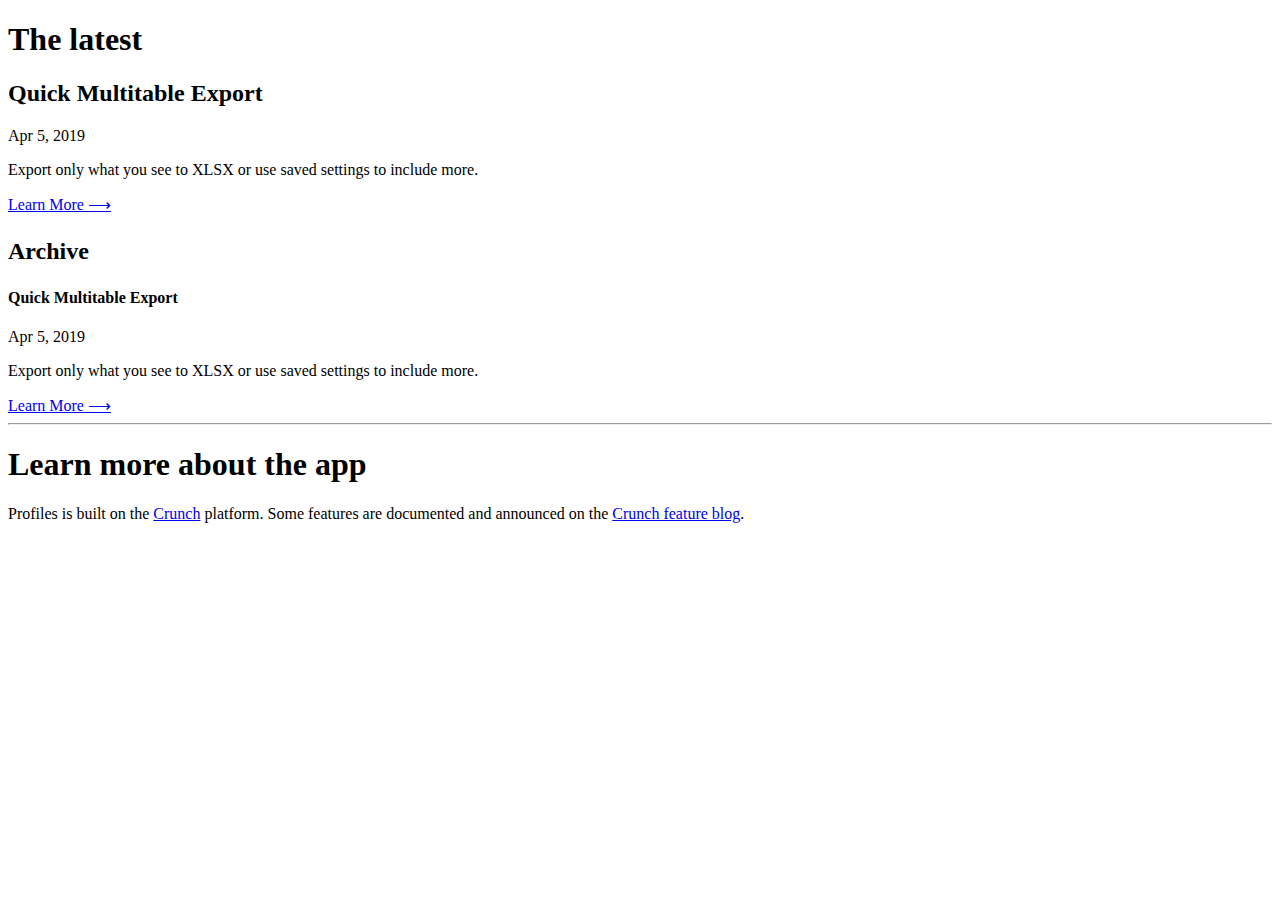
<file: index.html>
<!DOCTYPE html>
<html lang="en">
  <head>
	<meta name="generator" content="Hugo 0.56.0-DEV" />

    <meta charset="utf-8">
    <meta name="viewport" content="width=device-width, initial-scale=1, shrink-to-fit=no">
    <meta name="description" content="Plan &amp; Track">
    <meta name="keywords" content="Crunch, Crunch io, data, datasets, survey, analytics, analysis, technology, insights, research, software">
    <base href="//YGWhatsNew.github.io/">
    <title>Crunch | Feature Announcements</title>

    <link rel="icon" href="img/favicon.ico">

    <link rel="stylesheet" href="https://cdnjs.cloudflare.com/ajax/libs/animate.css/3.5.2/animate.min.css">
    
    <meta property="og:title" content="Modern survey data analysis">
<meta property="og:description" content="What&#39;s new and exciting at Crunch">
<meta property="og:type" content="website" >
<meta property="og:url" content="//YGWhatsNew.github.io/">
<meta property="og:locale" content="en">

    
        
            <meta property="og:image" content="//crunch.io/img/logo-1200x630.png">
        
    


  <meta property="og:updated_time" content="2017-07-18T14:08:35&#43;02:00">


    <meta name="twitter:card" content="summary_large_image"/>
<meta name="twitter:image" content="https://crunch.io/img/logo-1200x630.png"/>

<meta name="twitter:title" content="Feature Announcements"/>
<meta name="twitter:description" content="What&#39;s new and exciting at Crunch"/>

    
    <link rel="stylesheet" href="css/main.css">

  </head>

  <body>




<div id="wrapper">

    <div id="secondary-pages-wrapper">
        <div class="container-fluid">

            <div class="blog-content">
                <div class="jumbotron">
                    <div class="container">
                        <div class="row">
                            <div class="col-md-4">
                                <h1>The <span>latest</span></h1>
                            </div>
                            
                            <div class="col-md-8" onclick="location.href='\/\/YGWhatsNew.github.io\/export-this-table\/'" style="cursor: pointer;">
                                <h2>Quick Multitable Export</h2>
                                <span>Apr 5, 2019</span>
                                <p class="lead">Export only what you see to XLSX or use saved settings to include more.</p>
                                <a href="//YGWhatsNew.github.io/export-this-table/">Learn More &#10230;</a>
                            </div>
                            
                        </div> 

                    </div> 
                </div> 
            </div> 

            <div class="secondary-content">
              <div class="container">

                  <div class="row spacer-top spacer-bottom justify-content-md-center">
                      <div class="col-md-8">
                          <h2 class="text-center"><span><p>Archive</p>
</span></h2>
                      </div>
                  </div>

                  <div class="row spacer-bottom">
                      
                          <div class="col-md-6 col-lg-4">
                              <div class="post-card" onclick="location.href='\/\/YGWhatsNew.github.io\/export-this-table\/'">
                                  <div class="posts">
                                      <h4 class="post-title">Quick Multitable Export</h4>
                                      <span>Apr 5, 2019</span>
                                      <p>Export only what you see to XLSX or use saved settings to include more.</p>
                                      <a href="//YGWhatsNew.github.io/export-this-table/">Learn More &#10230;</a>
                                  </div>
                              </div>
                          </div>
                      

                      <nav class="pagination pager align-center">
    <hr>
    <ul>
        
        
        
    </ul>
</nav>

                  </div>

              </div> 
            </div> 

            <div class="footer-content">
                <div class="jumbotron">
                    <div class="container">
                        <div class="row">
                            <div class="col-md-6">
                                <h1>Learn more about <span>the app</span></h1>
                                <p>Profiles is built on the <a href="https://crunch.io">Crunch</a> platform. Some features are documented and announced on the <a href="https://crunch.io/dev/features/">Crunch feature blog</a>.
                            </div>
                        </div> 
                    </div> 
                </div> 
            </div>
</file>
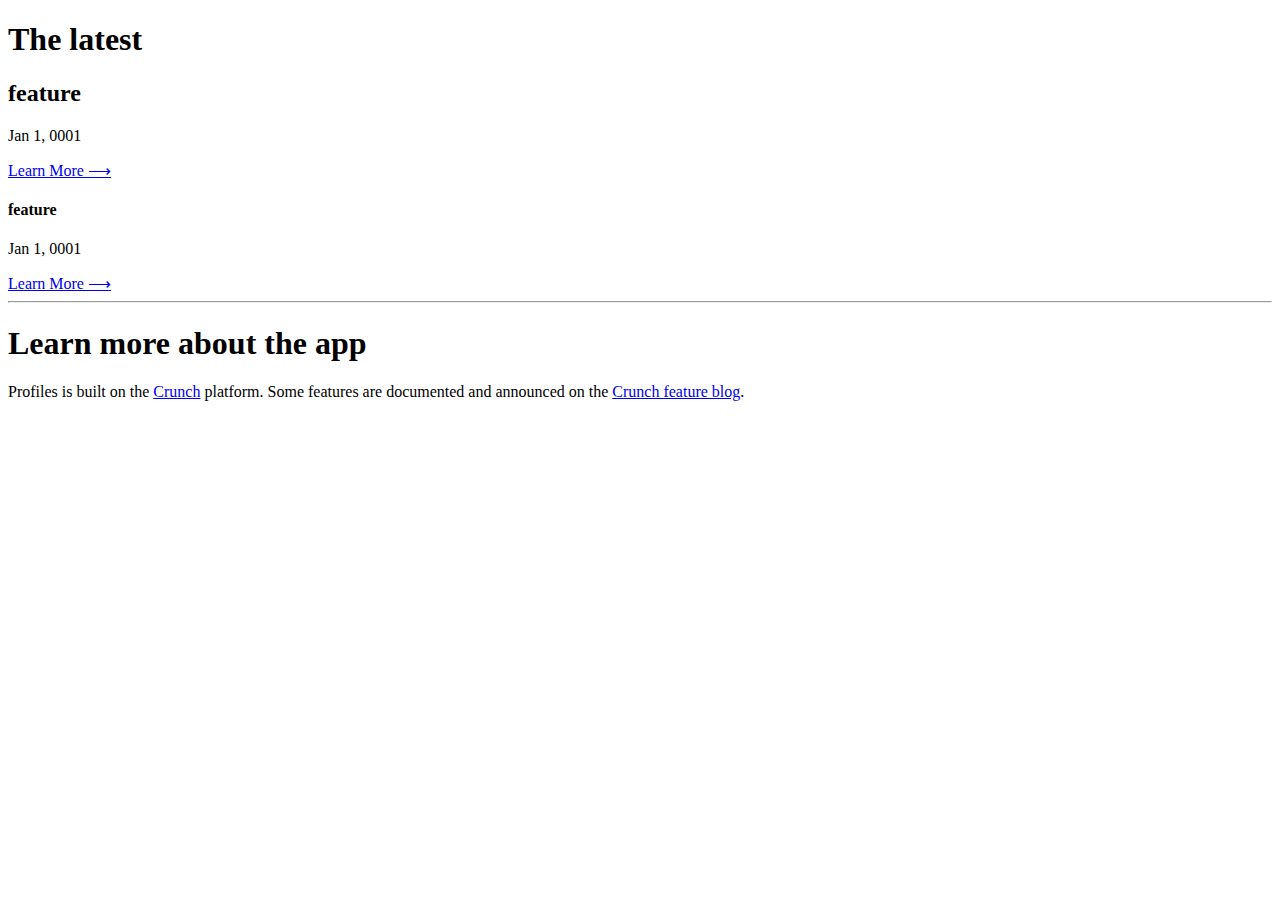
<file: categories/index.html>
<!DOCTYPE html>
<html lang="en">
  <head>

    <meta charset="utf-8">
    <meta name="viewport" content="width=device-width, initial-scale=1, shrink-to-fit=no">
    <meta name="description" content="Plan &amp; Track">
    <meta name="keywords" content="Crunch, Crunch io, data, datasets, survey, analytics, analysis, technology, insights, research, software">
    <base href="//YGWhatsNew.github.io/">
    <title>Crunch | Categories</title>

    <link rel="icon" href="img/favicon.ico">

    <link rel="stylesheet" href="https://cdnjs.cloudflare.com/ajax/libs/animate.css/3.5.2/animate.min.css">
    
    <meta property="og:title" content="Categories &middot; Modern survey data analysis">
<meta property="og:description" content="Plan &amp; Track">
<meta property="og:type" content="website" >
<meta property="og:url" content="//YGWhatsNew.github.io/categories/">
<meta property="og:locale" content="en">

    
        
            <meta property="og:image" content="//crunch.io/img/logo-1200x630.png">
        
    


  <meta property="og:updated_time" content="2019-04-05T23:20:47-04:00">


    <meta name="twitter:card" content="summary_large_image"/>
<meta name="twitter:image" content="//crunch.io/img/logo-1200x630.png"/>

<meta name="twitter:title" content="Categories"/>
<meta name="twitter:description" content="Plan &amp; Track"/>

    
    <link rel="stylesheet" href="css/main.css">

  </head>

  <body>




<div id="wrapper">

    <div id="secondary-pages-wrapper">
        <div class="container-fluid">

            <div class="blog-content">
                <div class="jumbotron">
                    <div class="container">
                        <div class="row">
                            <div class="col-md-4">
                                <h1>The <span>latest</span></h1>
                            </div>
                            
                            <div class="col-md-8" onclick="location.href='\/\/YGWhatsNew.github.io\/categories\/feature\/'" style="cursor: pointer;">
                                <h2>feature</h2>
                                <span>Jan 1, 0001</span>
                                <p class="lead"></p>
                                <a href="//YGWhatsNew.github.io/categories/feature/">Learn More &#10230;</a>
                            </div>
                            
                        </div> 

                    </div> 
                </div> 
            </div> 

            <div class="secondary-content">
              <div class="container">

                  <div class="row spacer-top spacer-bottom justify-content-md-center">
                      <div class="col-md-8">
                          <h2 class="text-center"><span></span></h2>
                      </div>
                  </div>

                  <div class="row spacer-bottom">
                      
                          <div class="col-md-6 col-lg-4">
                              <div class="post-card" onclick="location.href='\/\/YGWhatsNew.github.io\/categories\/feature\/'">
                                  <div class="posts">
                                      <h4 class="post-title">feature</h4>
                                      <span>Jan 1, 0001</span>
                                      <p></p>
                                      <a href="//YGWhatsNew.github.io/categories/feature/">Learn More &#10230;</a>
                                  </div>
                              </div>
                          </div>
                      

                      <nav class="pagination pager align-center">
    <hr>
    <ul>
        
        
        
    </ul>
</nav>

                  </div>

              </div> 
            </div> 

            <div class="footer-content">
                <div class="jumbotron">
                    <div class="container">
                        <div class="row">
                            <div class="col-md-6">
                                <h1>Learn more about <span>the app</span></h1>
                                <p>Profiles is built on the <a href="https://crunch.io">Crunch</a> platform. Some features are documented and announced on the <a href="https://crunch.io/dev/features/">Crunch feature blog</a>.
                            </div>
                        </div> 
                    </div> 
                </div> 
            </div>
</file>
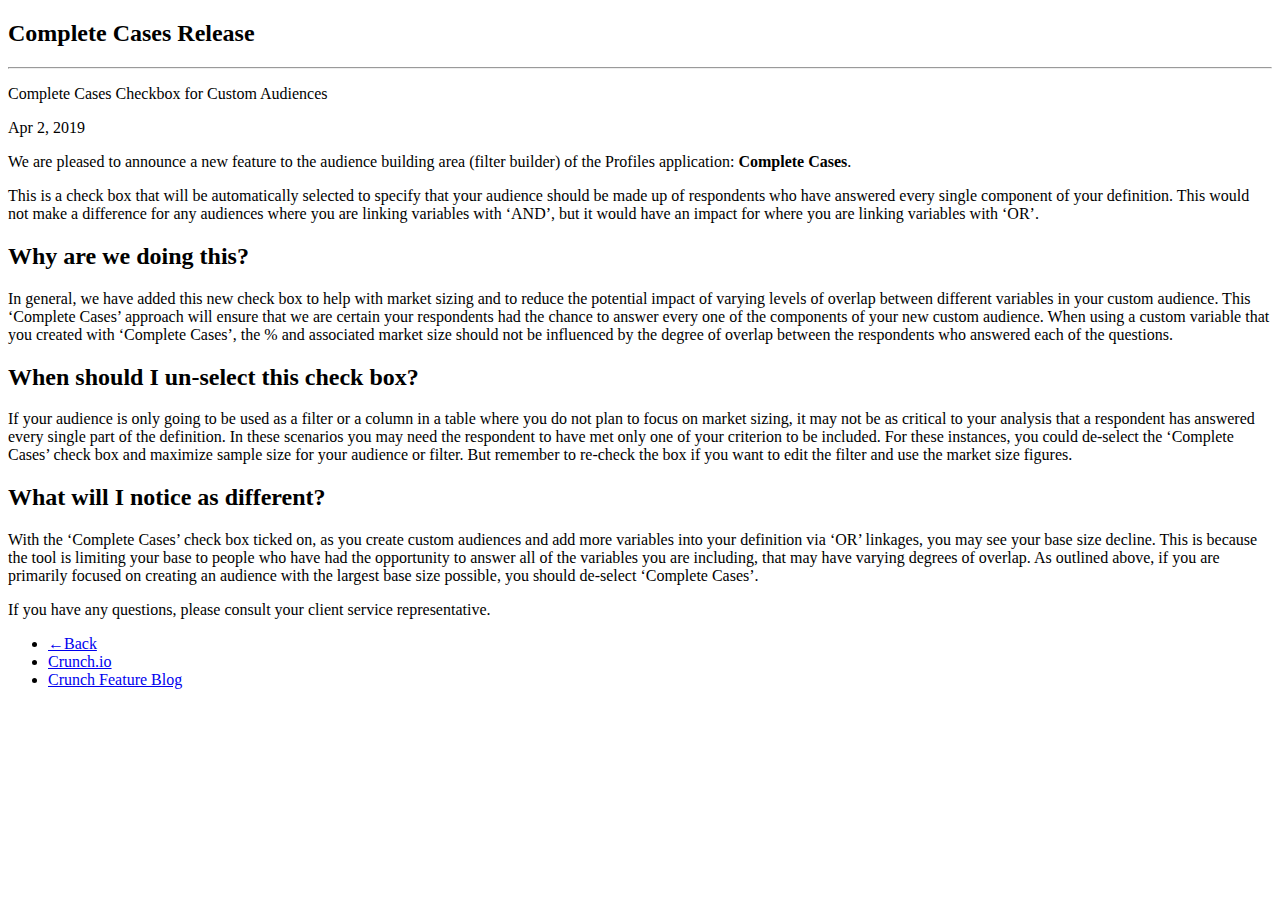
<file: complete-cases/index.html>
<!DOCTYPE html>
<html lang="en">
  <head>

    <meta charset="utf-8">
    <meta name="viewport" content="width=device-width, initial-scale=1, shrink-to-fit=no">
    <meta name="description" content="Plan &amp; Track">
    <meta name="keywords" content="Crunch, Crunch io, data, datasets, survey, analytics, analysis, technology, insights, research, software">
    <base href="//YGWhatsNew.github.io/">
    <title>Crunch | Complete Cases Release</title>

    <link rel="icon" href="img/favicon.ico">

    <link rel="stylesheet" href="https://cdnjs.cloudflare.com/ajax/libs/animate.css/3.5.2/animate.min.css">
    
    <meta property="og:title" content="Complete Cases Release &middot; Modern survey data analysis">
<meta property="og:description" content="Complete Cases Checkbox for Custom Audiences">
<meta property="og:type" content="website" >
<meta property="og:url" content="//YGWhatsNew.github.io/complete-cases/">
<meta property="og:locale" content="en">


    
        <meta property="og:image" content="https://crunch.io/img/logo-1200x630.png">
    



  <meta property="og:updated_time" content="2019-04-02T23:20:47-04:00">


    <meta name="twitter:card" content="summary_large_image"/>
<meta name="twitter:image" content="https://crunch.io/img/logo-1200x630.png"/>

<meta name="twitter:title" content="Complete Cases Release"/>
<meta name="twitter:description" content="Complete Cases Checkbox for Custom Audiences"/>

    
    <link rel="stylesheet" href="css/main.css">

  </head>

  <body>




<div id="wrapper">

    <div id="secondary-pages-wrapper">
        <div class="container-fluid">

            <div class="blog-content">
                    <div class="container spacer-top">
                        <div class="row">
                            <div class="col-md-10 offset-md-1">
                                <h2>Complete Cases Release</h2>
                                <hr>
                                <p>Complete Cases Checkbox for Custom Audiences</p>
                                <span>Apr 2, 2019 </span>
                            </div>
                        </div> 
                </div> 
            </div> 

            <div class="secondary-content">
              <div class="container blog-content-mg">

                  <div class="row spacer-bottom">
                      <div class="col-md-10 offset-md-1">
                          

<p>We are pleased to announce a new feature to the audience building area (filter builder) of the Profiles application: <strong>Complete Cases</strong>.</p>

<p>This is a check box that will be automatically selected to specify that your audience should be made up of respondents who have answered every single component of your definition. This would not make a difference for any audiences where you are linking variables with ‘AND’, but it would have an impact for where you are linking variables with ‘OR’.</p>

<h2 id="why-are-we-doing-this">Why are we doing this?</h2>

<p>In general, we have added this new check box to help with market sizing and to reduce the potential impact of varying levels of overlap between different variables in your custom audience. This ‘Complete Cases’ approach will ensure that we are certain your respondents had the chance to answer every one of the components of your new custom audience. When using a custom variable that you created with ‘Complete Cases’, the % and associated market size should not be influenced by the degree of overlap between the respondents who answered each of the questions.</p>

<h2 id="when-should-i-un-select-this-check-box">When should I un-select this check box?</h2>

<p>If your audience is only going to be used as a filter or a column in a table where you do not plan to focus on market sizing, it may not be as critical to your analysis that a respondent has answered every single part of the definition. In these scenarios you may need the respondent to have met only one of your criterion to be included. For these instances, you could de-select the ‘Complete Cases’ check box and maximize sample size for your audience or filter. But remember to re-check the box if you want to edit the filter and use the market size figures.</p>

<h2 id="what-will-i-notice-as-different">What will I notice as different?</h2>

<p>With the ‘Complete Cases’ check box ticked on, as you create custom audiences and add more variables into your definition via ‘OR’ linkages, you may see your base size decline. This is because the tool is limiting your base to people who have had the opportunity to answer all of the variables you are including, that may have varying degrees of overlap. As outlined above, if you are primarily focused on creating an audience with the largest base size possible, you should de-select ‘Complete Cases’.</p>

<p>If you have any questions, please consult your client service representative.</p>

                      </div>
                  </div>

              </div> 
            </div> 

            <footer class="footer d-flex justify-content-center bg-orchid">
                <ul class="list-inline">
                    <li class="list-inline-item"><a class="nav-link active" href="..">←Back</a></li>
                    <li class="list-inline-item"><a class="nav-link" href="https:://crunch.io">Crunch.io</a></li>
                    <li class="list-inline-item"><a class="nav-link" href="https:://crunch.io/dev/features/">Crunch Feature Blog</a></li>
                    
                </ul>
            </footer>

        </div> 

    </div> 

</div> 



<div class="modal fade" id="Modal" tabindex="-1" role="dialog" aria-labelledby="ModalLabel" aria-hidden="true">
  <div class="modal-dialog" role="document">
    <div class="modal-content">
      <div class="modal-body">
      </div>
    </div>
  </div>
</div>

<script src="https://code.jquery.com/jquery-3.3.1.min.js" integrity="sha256-FgpCb/KJQlLNfOu91ta32o/NMZxltwRo8QtmkMRdAu8=" crossorigin="anonymous"></script>
<script src="https://cdnjs.cloudflare.com/ajax/libs/popper.js/1.12.9/umd/popper.min.js" integrity="sha384-ApNbgh9B+Y1QKtv3Rn7W3mgPxhU9K/ScQsAP7hUibX39j7fakFPskvXusvfa0b4Q" crossorigin="anonymous"></script>
<script src="https://maxcdn.bootstrapcdn.com/bootstrap/4.0.0/js/bootstrap.min.js" integrity="sha384-JZR6Spejh4U02d8jOt6vLEHfe/JQGiRRSQQxSfFWpi1MquVdAyjUar5+76PVCmYl" crossorigin="anonymous"></script>
<script src="https://cdnjs.cloudflare.com/ajax/libs/wow/1.1.2/wow.min.js"></script>
<script src="https://js.hsforms.net/forms/shell.js"></script>
<script src="js/script.js"></script>


<script>
    hbspt.forms.create({
        portalId: "3869056",
        formId: "41a8089c-034d-436d-a61d-9caa1b992ee1",
        target: '#Modal .modal-body'
    });
</script>


<script type="text/javascript" id="hs-script-loader" async defer src="https://js.hs-scripts.com/3869056.js"></script>


</body>
</html>
</file>
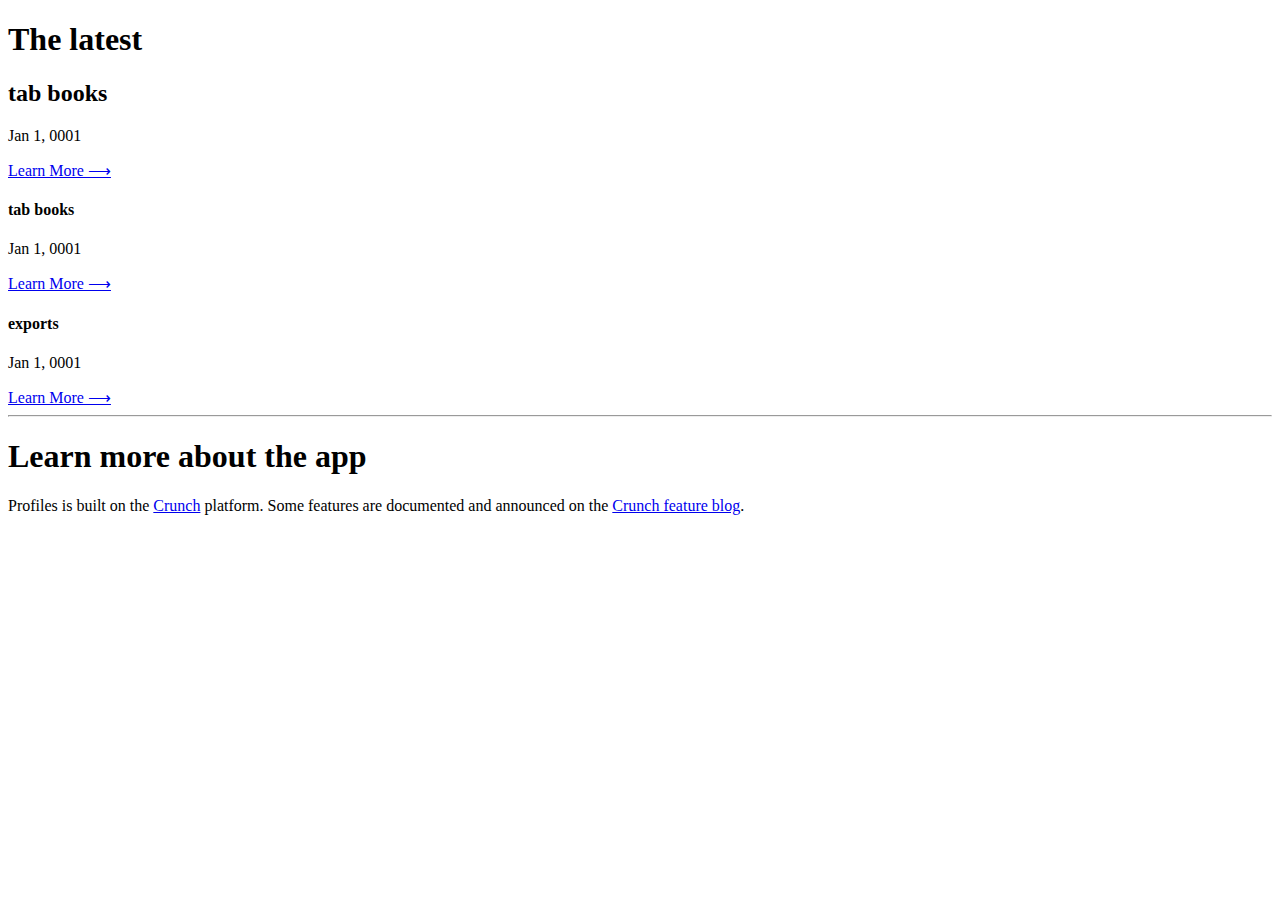
<file: tags/index.html>
<!DOCTYPE html>
<html lang="en">
  <head>

    <meta charset="utf-8">
    <meta name="viewport" content="width=device-width, initial-scale=1, shrink-to-fit=no">
    <meta name="description" content="Plan &amp; Track">
    <meta name="keywords" content="Crunch, Crunch io, data, datasets, survey, analytics, analysis, technology, insights, research, software">
    <base href="//YGWhatsNew.github.io/">
    <title>Crunch | Tags</title>

    <link rel="icon" href="img/favicon.ico">

    <link rel="stylesheet" href="https://cdnjs.cloudflare.com/ajax/libs/animate.css/3.5.2/animate.min.css">
    
    <meta property="og:title" content="Tags &middot; Modern survey data analysis">
<meta property="og:description" content="Plan &amp; Track">
<meta property="og:type" content="website" >
<meta property="og:url" content="//YGWhatsNew.github.io/tags/">
<meta property="og:locale" content="en">

    
        
            <meta property="og:image" content="//crunch.io/img/logo-1200x630.png">
        
    


  <meta property="og:updated_time" content="2019-04-05T23:20:47-04:00">


    <meta name="twitter:card" content="summary_large_image"/>
<meta name="twitter:image" content="//crunch.io/img/logo-1200x630.png"/>

<meta name="twitter:title" content="Tags"/>
<meta name="twitter:description" content="Plan &amp; Track"/>

    
    <link rel="stylesheet" href="css/main.css">

  </head>

  <body>




<div id="wrapper">

    <div id="secondary-pages-wrapper">
        <div class="container-fluid">

            <div class="blog-content">
                <div class="jumbotron">
                    <div class="container">
                        <div class="row">
                            <div class="col-md-4">
                                <h1>The <span>latest</span></h1>
                            </div>
                            
                            <div class="col-md-8" onclick="location.href='\/\/YGWhatsNew.github.io\/tags\/tab-books\/'" style="cursor: pointer;">
                                <h2>tab books</h2>
                                <span>Jan 1, 0001</span>
                                <p class="lead"></p>
                                <a href="//YGWhatsNew.github.io/tags/tab-books/">Learn More &#10230;</a>
                            </div>
                            
                        </div> 

                    </div> 
                </div> 
            </div> 

            <div class="secondary-content">
              <div class="container">

                  <div class="row spacer-top spacer-bottom justify-content-md-center">
                      <div class="col-md-8">
                          <h2 class="text-center"><span></span></h2>
                      </div>
                  </div>

                  <div class="row spacer-bottom">
                      
                          <div class="col-md-6 col-lg-4">
                              <div class="post-card" onclick="location.href='\/\/YGWhatsNew.github.io\/tags\/tab-books\/'">
                                  <div class="posts">
                                      <h4 class="post-title">tab books</h4>
                                      <span>Jan 1, 0001</span>
                                      <p></p>
                                      <a href="//YGWhatsNew.github.io/tags/tab-books/">Learn More &#10230;</a>
                                  </div>
                              </div>
                          </div>
                      
                          <div class="col-md-6 col-lg-4">
                              <div class="post-card" onclick="location.href='\/\/YGWhatsNew.github.io\/tags\/exports\/'">
                                  <div class="posts">
                                      <h4 class="post-title">exports</h4>
                                      <span>Jan 1, 0001</span>
                                      <p></p>
                                      <a href="//YGWhatsNew.github.io/tags/exports/">Learn More &#10230;</a>
                                  </div>
                              </div>
                          </div>
                      

                      <nav class="pagination pager align-center">
    <hr>
    <ul>
        
        
        
    </ul>
</nav>

                  </div>

              </div> 
            </div> 

            <div class="footer-content">
                <div class="jumbotron">
                    <div class="container">
                        <div class="row">
                            <div class="col-md-6">
                                <h1>Learn more about <span>the app</span></h1>
                                <p>Profiles is built on the <a href="https://crunch.io">Crunch</a> platform. Some features are documented and announced on the <a href="https://crunch.io/dev/features/">Crunch feature blog</a>.
                            </div>
                        </div> 
                    </div> 
                </div> 
            </div>
</file>
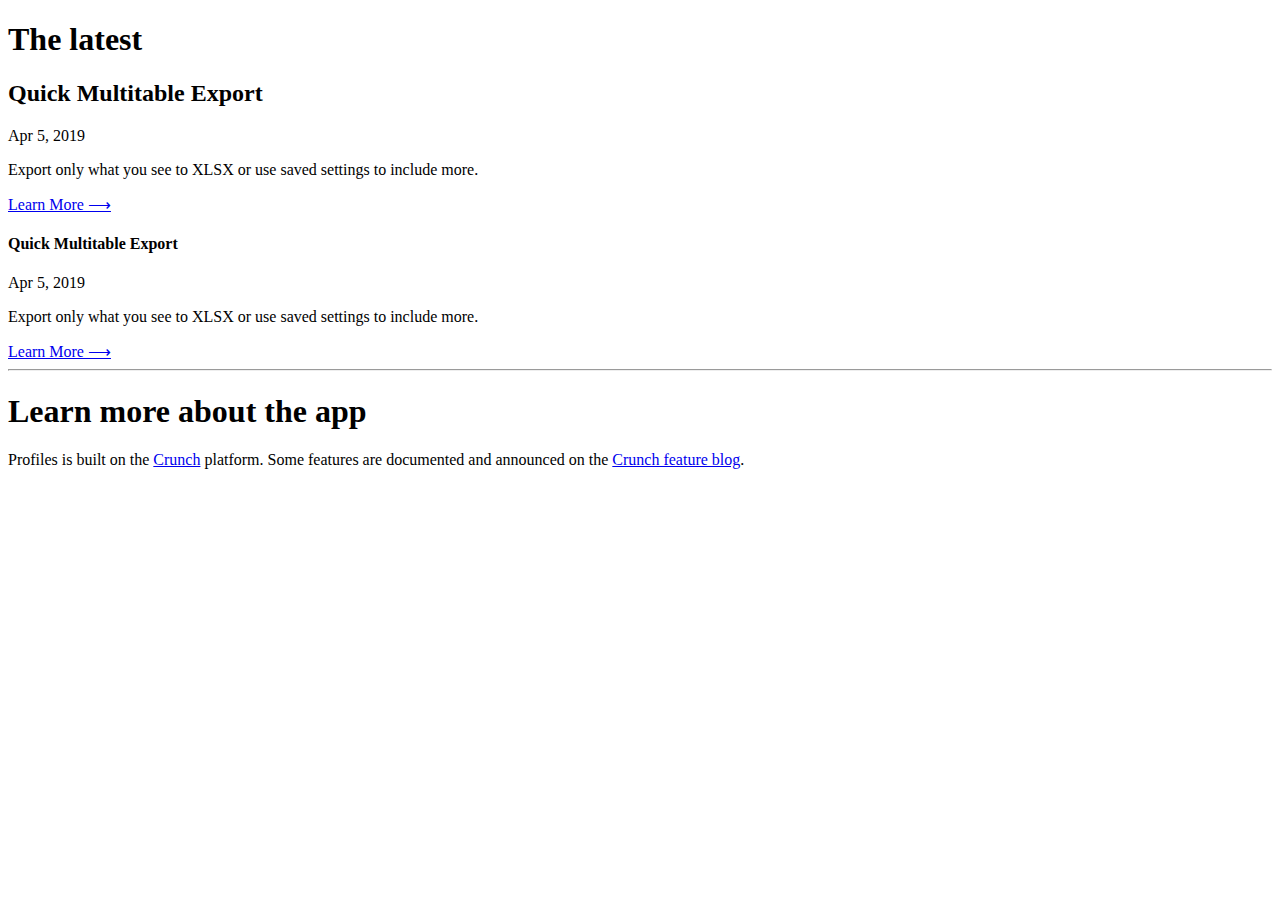
<file: categories/feature/index.html>
<!DOCTYPE html>
<html lang="en">
  <head>

    <meta charset="utf-8">
    <meta name="viewport" content="width=device-width, initial-scale=1, shrink-to-fit=no">
    <meta name="description" content="Plan &amp; Track">
    <meta name="keywords" content="Crunch, Crunch io, data, datasets, survey, analytics, analysis, technology, insights, research, software">
    <base href="//YGWhatsNew.github.io/">
    <title>Crunch | feature</title>

    <link rel="icon" href="img/favicon.ico">

    <link rel="stylesheet" href="https://cdnjs.cloudflare.com/ajax/libs/animate.css/3.5.2/animate.min.css">
    
    <meta property="og:title" content="feature &middot; Modern survey data analysis">
<meta property="og:description" content="Plan &amp; Track">
<meta property="og:type" content="website" >
<meta property="og:url" content="//YGWhatsNew.github.io/categories/feature/">
<meta property="og:locale" content="en">

    
        
            <meta property="og:image" content="//crunch.io/img/logo-1200x630.png">
        
    


  <meta property="og:updated_time" content="2019-04-05T23:20:47-04:00">


    <meta name="twitter:card" content="summary_large_image"/>
<meta name="twitter:image" content="//crunch.io/img/logo-1200x630.png"/>

<meta name="twitter:title" content="feature"/>
<meta name="twitter:description" content="Plan &amp; Track"/>

    
    <link rel="stylesheet" href="css/main.css">

  </head>

  <body>




<div id="wrapper">

    <div id="secondary-pages-wrapper">
        <div class="container-fluid">

            <div class="blog-content">
                <div class="jumbotron">
                    <div class="container">
                        <div class="row">
                            <div class="col-md-4">
                                <h1>The <span>latest</span></h1>
                            </div>
                            
                            <div class="col-md-8" onclick="location.href='\/\/YGWhatsNew.github.io\/export-this-table\/'" style="cursor: pointer;">
                                <h2>Quick Multitable Export</h2>
                                <span>Apr 5, 2019</span>
                                <p class="lead">Export only what you see to XLSX or use saved settings to include more.</p>
                                <a href="//YGWhatsNew.github.io/export-this-table/">Learn More &#10230;</a>
                            </div>
                            
                        </div> 

                    </div> 
                </div> 
            </div> 

            <div class="secondary-content">
              <div class="container">

                  <div class="row spacer-top spacer-bottom justify-content-md-center">
                      <div class="col-md-8">
                          <h2 class="text-center"><span></span></h2>
                      </div>
                  </div>

                  <div class="row spacer-bottom">
                      
                          <div class="col-md-6 col-lg-4">
                              <div class="post-card" onclick="location.href='\/\/YGWhatsNew.github.io\/export-this-table\/'">
                                  <div class="posts">
                                      <h4 class="post-title">Quick Multitable Export</h4>
                                      <span>Apr 5, 2019</span>
                                      <p>Export only what you see to XLSX or use saved settings to include more.</p>
                                      <a href="//YGWhatsNew.github.io/export-this-table/">Learn More &#10230;</a>
                                  </div>
                              </div>
                          </div>
                      

                      <nav class="pagination pager align-center">
    <hr>
    <ul>
        
        
        
    </ul>
</nav>

                  </div>

              </div> 
            </div> 

            <div class="footer-content">
                <div class="jumbotron">
                    <div class="container">
                        <div class="row">
                            <div class="col-md-6">
                                <h1>Learn more about <span>the app</span></h1>
                                <p>Profiles is built on the <a href="https://crunch.io">Crunch</a> platform. Some features are documented and announced on the <a href="https://crunch.io/dev/features/">Crunch feature blog</a>.
                            </div>
                        </div> 
                    </div> 
                </div> 
            </div>
</file>
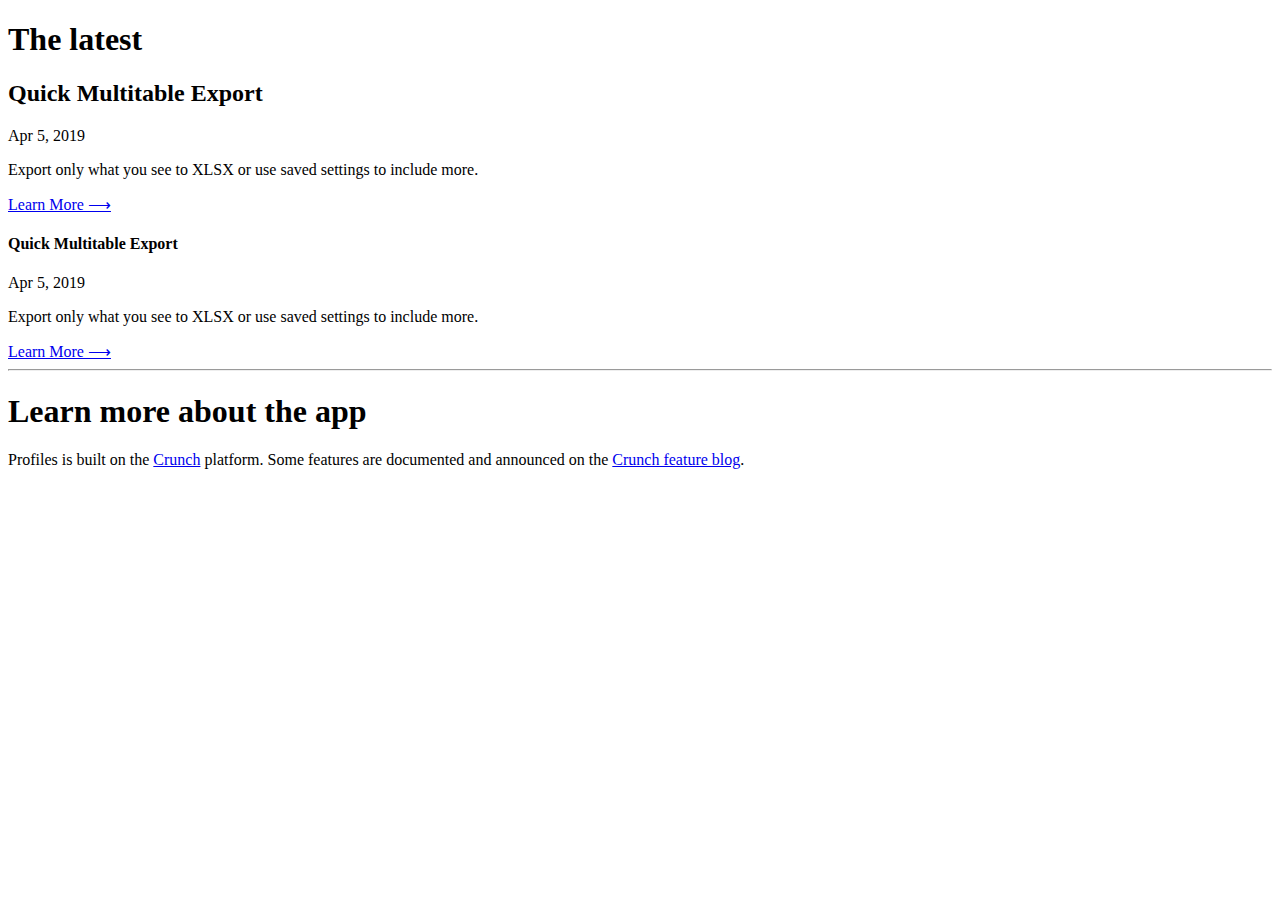
<file: tags/exports/index.html>
<!DOCTYPE html>
<html lang="en">
  <head>

    <meta charset="utf-8">
    <meta name="viewport" content="width=device-width, initial-scale=1, shrink-to-fit=no">
    <meta name="description" content="Plan &amp; Track">
    <meta name="keywords" content="Crunch, Crunch io, data, datasets, survey, analytics, analysis, technology, insights, research, software">
    <base href="//YGWhatsNew.github.io/">
    <title>Crunch | exports</title>

    <link rel="icon" href="img/favicon.ico">

    <link rel="stylesheet" href="https://cdnjs.cloudflare.com/ajax/libs/animate.css/3.5.2/animate.min.css">
    
    <meta property="og:title" content="exports &middot; Modern survey data analysis">
<meta property="og:description" content="Plan &amp; Track">
<meta property="og:type" content="website" >
<meta property="og:url" content="//YGWhatsNew.github.io/tags/exports/">
<meta property="og:locale" content="en">

    
        
            <meta property="og:image" content="//crunch.io/img/logo-1200x630.png">
        
    


  <meta property="og:updated_time" content="2019-04-05T23:20:47-04:00">


    <meta name="twitter:card" content="summary_large_image"/>
<meta name="twitter:image" content="//crunch.io/img/logo-1200x630.png"/>

<meta name="twitter:title" content="exports"/>
<meta name="twitter:description" content="Plan &amp; Track"/>

    
    <link rel="stylesheet" href="css/main.css">

  </head>

  <body>




<div id="wrapper">

    <div id="secondary-pages-wrapper">
        <div class="container-fluid">

            <div class="blog-content">
                <div class="jumbotron">
                    <div class="container">
                        <div class="row">
                            <div class="col-md-4">
                                <h1>The <span>latest</span></h1>
                            </div>
                            
                            <div class="col-md-8" onclick="location.href='\/\/YGWhatsNew.github.io\/export-this-table\/'" style="cursor: pointer;">
                                <h2>Quick Multitable Export</h2>
                                <span>Apr 5, 2019</span>
                                <p class="lead">Export only what you see to XLSX or use saved settings to include more.</p>
                                <a href="//YGWhatsNew.github.io/export-this-table/">Learn More &#10230;</a>
                            </div>
                            
                        </div> 

                    </div> 
                </div> 
            </div> 

            <div class="secondary-content">
              <div class="container">

                  <div class="row spacer-top spacer-bottom justify-content-md-center">
                      <div class="col-md-8">
                          <h2 class="text-center"><span></span></h2>
                      </div>
                  </div>

                  <div class="row spacer-bottom">
                      
                          <div class="col-md-6 col-lg-4">
                              <div class="post-card" onclick="location.href='\/\/YGWhatsNew.github.io\/export-this-table\/'">
                                  <div class="posts">
                                      <h4 class="post-title">Quick Multitable Export</h4>
                                      <span>Apr 5, 2019</span>
                                      <p>Export only what you see to XLSX or use saved settings to include more.</p>
                                      <a href="//YGWhatsNew.github.io/export-this-table/">Learn More &#10230;</a>
                                  </div>
                              </div>
                          </div>
                      

                      <nav class="pagination pager align-center">
    <hr>
    <ul>
        
        
        
    </ul>
</nav>

                  </div>

              </div> 
            </div> 

            <div class="footer-content">
                <div class="jumbotron">
                    <div class="container">
                        <div class="row">
                            <div class="col-md-6">
                                <h1>Learn more about <span>the app</span></h1>
                                <p>Profiles is built on the <a href="https://crunch.io">Crunch</a> platform. Some features are documented and announced on the <a href="https://crunch.io/dev/features/">Crunch feature blog</a>.
                            </div>
                        </div> 
                    </div> 
                </div> 
            </div>
</file>
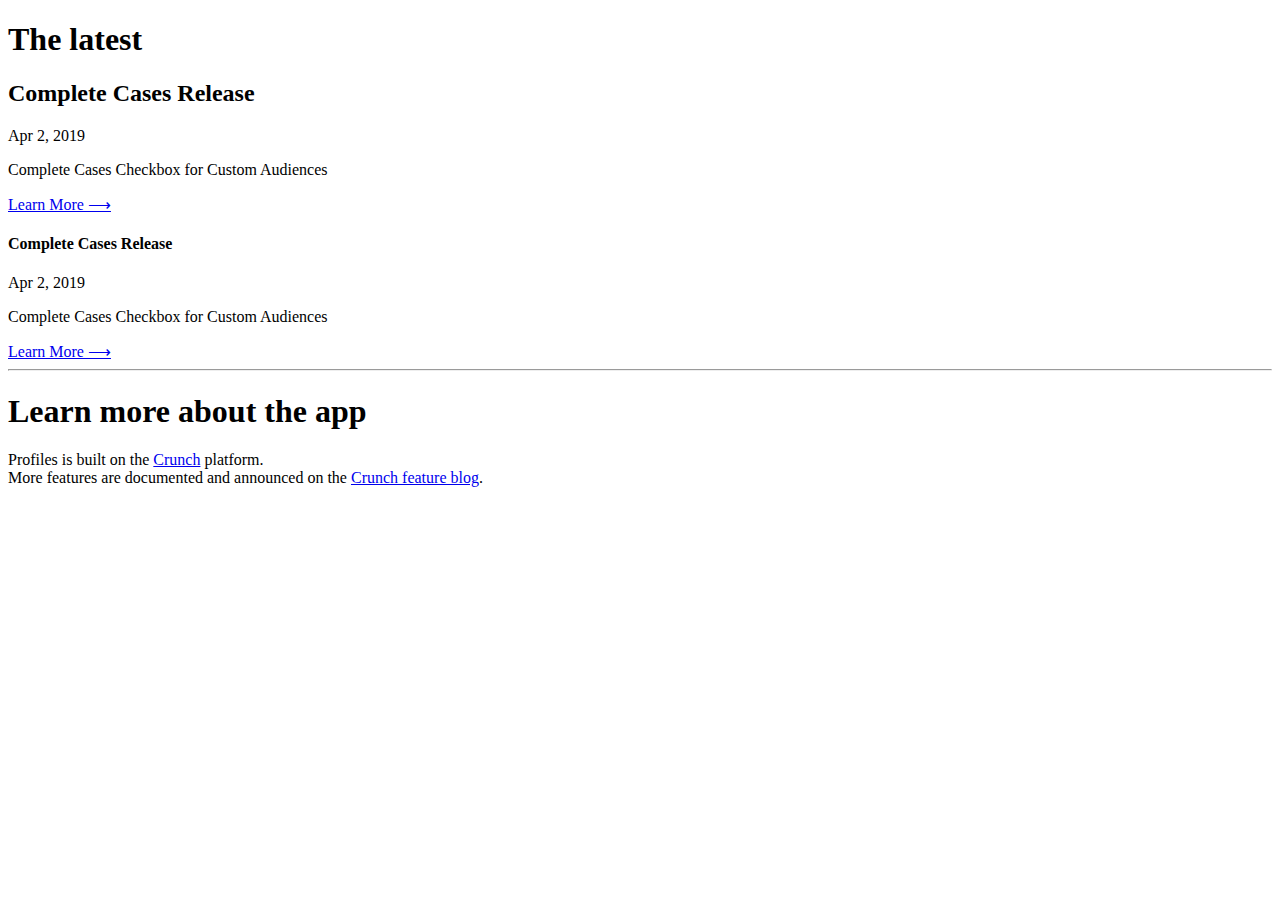
<file: tags/filters/index.html>
<!DOCTYPE html>
<html lang="en">
  <head>

    <meta charset="utf-8">
    <meta name="viewport" content="width=device-width, initial-scale=1, shrink-to-fit=no">
    <meta name="description" content="Plan &amp; Track">
    <meta name="keywords" content="Crunch, Crunch io, data, datasets, survey, analytics, analysis, technology, insights, research, software">
    <base href="//YGWhatsNew.github.io/">
    <title>Crunch | filters</title>

    <link rel="icon" href="img/favicon.ico">

    <link rel="stylesheet" href="https://cdnjs.cloudflare.com/ajax/libs/animate.css/3.5.2/animate.min.css">
    
    <meta property="og:title" content="filters &middot; Modern survey data analysis">
<meta property="og:description" content="Plan &amp; Track">
<meta property="og:type" content="website" >
<meta property="og:url" content="//YGWhatsNew.github.io/tags/filters/">
<meta property="og:locale" content="en">

    
        
            <meta property="og:image" content="//crunch.io/img/logo-1200x630.png">
        
    


  <meta property="og:updated_time" content="2019-04-02T23:20:47-04:00">


    <meta name="twitter:card" content="summary_large_image"/>
<meta name="twitter:image" content="//crunch.io/img/logo-1200x630.png"/>

<meta name="twitter:title" content="filters"/>
<meta name="twitter:description" content="Plan &amp; Track"/>

    
    <link rel="stylesheet" href="css/main.css">

  </head>

  <body>




<div id="wrapper">

    <div id="secondary-pages-wrapper">
        <div class="container-fluid">

            <div class="blog-content">
                <div class="jumbotron">
                    <div class="container">
                        <div class="row">
                            <div class="col-md-4">
                                <h1>The <span>latest</span></h1>
                            </div>
                            
                            <div class="col-md-8" onclick="location.href='\/\/YGWhatsNew.github.io\/complete-cases\/'" style="cursor: pointer;">
                                <h2>Complete Cases Release</h2>
                                <span>Apr 2, 2019</span>
                                <p class="lead">Complete Cases Checkbox for Custom Audiences</p>
                                <a href="//YGWhatsNew.github.io/complete-cases/">Learn More &#10230;</a>
                            </div>
                            
                        </div> 

                    </div> 
                </div> 
            </div> 

            <div class="secondary-content">
              <div class="container">

                  <div class="row spacer-top spacer-bottom justify-content-md-center">
                      <div class="col-md-8">
                          <h2 class="text-center"><span></span></h2>
                      </div>
                  </div>

                  <div class="row spacer-bottom">
                      
                          <div class="col-md-6 col-lg-4">
                              <div class="post-card" onclick="location.href='\/\/YGWhatsNew.github.io\/complete-cases\/'">
                                  <div class="posts">
                                      <h4 class="post-title">Complete Cases Release</h4>
                                      <span>Apr 2, 2019</span>
                                      <p>Complete Cases Checkbox for Custom Audiences</p>
                                      <a href="//YGWhatsNew.github.io/complete-cases/">Learn More &#10230;</a>
                                  </div>
                              </div>
                          </div>
                      

                      <nav class="pagination pager align-center">
    <hr>
    <ul>
        
        
        
    </ul>
</nav>

                  </div>

              </div> 
            </div> 

            <div class="footer-content">
                <div class="jumbotron">
                    <div class="container">
                        <div class="row">
                            <div class="col-md-6">
                                <h1>Learn more about <span>the app</span></h1>
                                <p>Profiles is built on the <a href="https://crunch.io">Crunch</a> platform.<br/>
                                More features are documented and announced on the <a href="https://crunch.io/dev/features/">Crunch feature blog</a>.
                            </div>
                        </div> 
                    </div> 
                </div> 
            </div>
</file>
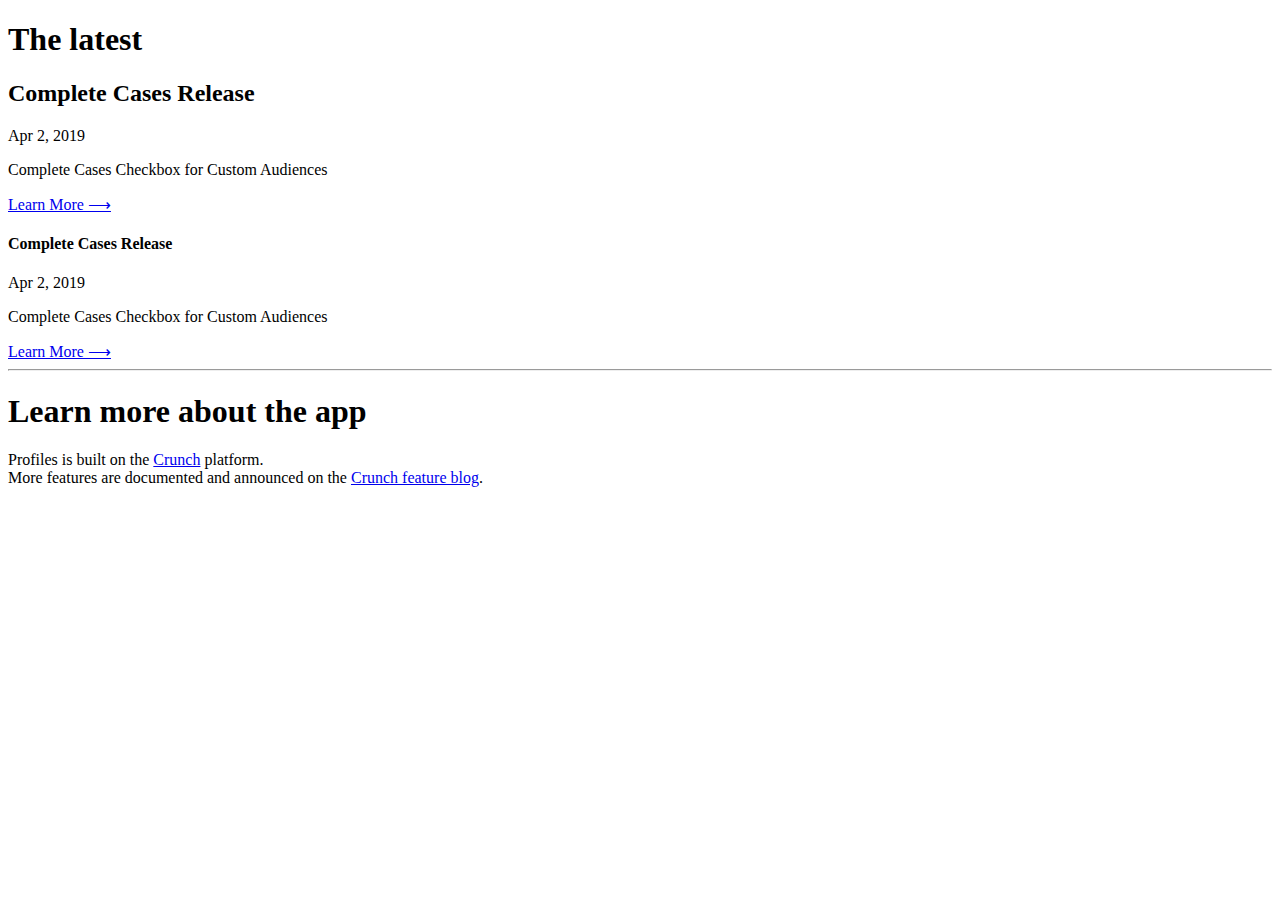
<file: tags/population-size/index.html>
<!DOCTYPE html>
<html lang="en">
  <head>

    <meta charset="utf-8">
    <meta name="viewport" content="width=device-width, initial-scale=1, shrink-to-fit=no">
    <meta name="description" content="Plan &amp; Track">
    <meta name="keywords" content="Crunch, Crunch io, data, datasets, survey, analytics, analysis, technology, insights, research, software">
    <base href="//YGWhatsNew.github.io/">
    <title>Crunch | population size</title>

    <link rel="icon" href="img/favicon.ico">

    <link rel="stylesheet" href="https://cdnjs.cloudflare.com/ajax/libs/animate.css/3.5.2/animate.min.css">
    
    <meta property="og:title" content="population size &middot; Modern survey data analysis">
<meta property="og:description" content="Plan &amp; Track">
<meta property="og:type" content="website" >
<meta property="og:url" content="//YGWhatsNew.github.io/tags/population-size/">
<meta property="og:locale" content="en">

    
        
            <meta property="og:image" content="//crunch.io/img/logo-1200x630.png">
        
    


  <meta property="og:updated_time" content="2019-04-02T23:20:47-04:00">


    <meta name="twitter:card" content="summary_large_image"/>
<meta name="twitter:image" content="//crunch.io/img/logo-1200x630.png"/>

<meta name="twitter:title" content="population size"/>
<meta name="twitter:description" content="Plan &amp; Track"/>

    
    <link rel="stylesheet" href="css/main.css">

  </head>

  <body>




<div id="wrapper">

    <div id="secondary-pages-wrapper">
        <div class="container-fluid">

            <div class="blog-content">
                <div class="jumbotron">
                    <div class="container">
                        <div class="row">
                            <div class="col-md-4">
                                <h1>The <span>latest</span></h1>
                            </div>
                            
                            <div class="col-md-8" onclick="location.href='\/\/YGWhatsNew.github.io\/complete-cases\/'" style="cursor: pointer;">
                                <h2>Complete Cases Release</h2>
                                <span>Apr 2, 2019</span>
                                <p class="lead">Complete Cases Checkbox for Custom Audiences</p>
                                <a href="//YGWhatsNew.github.io/complete-cases/">Learn More &#10230;</a>
                            </div>
                            
                        </div> 

                    </div> 
                </div> 
            </div> 

            <div class="secondary-content">
              <div class="container">

                  <div class="row spacer-top spacer-bottom justify-content-md-center">
                      <div class="col-md-8">
                          <h2 class="text-center"><span></span></h2>
                      </div>
                  </div>

                  <div class="row spacer-bottom">
                      
                          <div class="col-md-6 col-lg-4">
                              <div class="post-card" onclick="location.href='\/\/YGWhatsNew.github.io\/complete-cases\/'">
                                  <div class="posts">
                                      <h4 class="post-title">Complete Cases Release</h4>
                                      <span>Apr 2, 2019</span>
                                      <p>Complete Cases Checkbox for Custom Audiences</p>
                                      <a href="//YGWhatsNew.github.io/complete-cases/">Learn More &#10230;</a>
                                  </div>
                              </div>
                          </div>
                      

                      <nav class="pagination pager align-center">
    <hr>
    <ul>
        
        
        
    </ul>
</nav>

                  </div>

              </div> 
            </div> 

            <div class="footer-content">
                <div class="jumbotron">
                    <div class="container">
                        <div class="row">
                            <div class="col-md-6">
                                <h1>Learn more about <span>the app</span></h1>
                                <p>Profiles is built on the <a href="https://crunch.io">Crunch</a> platform.<br/>
                                More features are documented and announced on the <a href="https://crunch.io/dev/features/">Crunch feature blog</a>.
                            </div>
                        </div> 
                    </div> 
                </div> 
            </div>
</file>
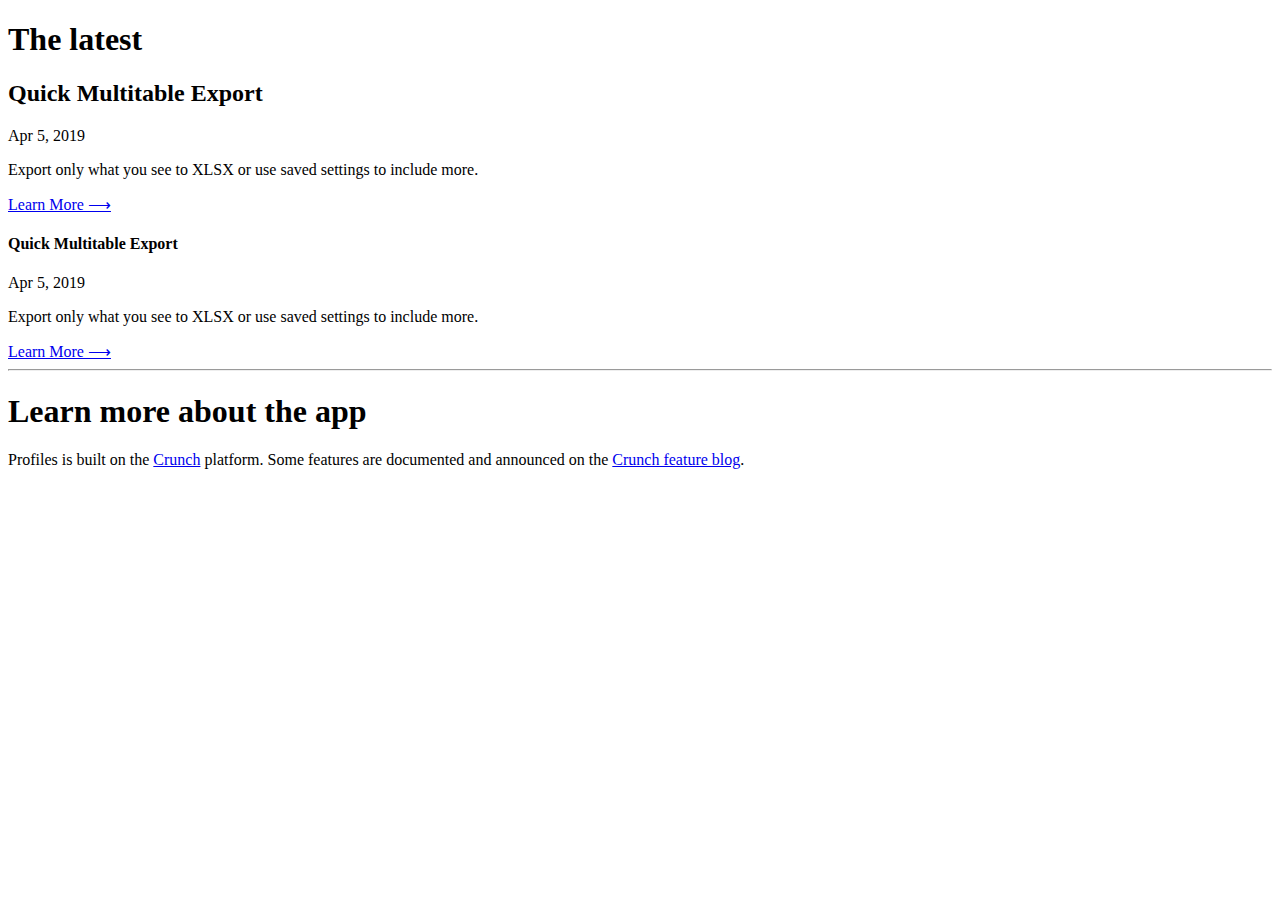
<file: tags/tab-books/index.html>
<!DOCTYPE html>
<html lang="en">
  <head>

    <meta charset="utf-8">
    <meta name="viewport" content="width=device-width, initial-scale=1, shrink-to-fit=no">
    <meta name="description" content="Plan &amp; Track">
    <meta name="keywords" content="Crunch, Crunch io, data, datasets, survey, analytics, analysis, technology, insights, research, software">
    <base href="//YGWhatsNew.github.io/">
    <title>Crunch | tab books</title>

    <link rel="icon" href="img/favicon.ico">

    <link rel="stylesheet" href="https://cdnjs.cloudflare.com/ajax/libs/animate.css/3.5.2/animate.min.css">
    
    <meta property="og:title" content="tab books &middot; Modern survey data analysis">
<meta property="og:description" content="Plan &amp; Track">
<meta property="og:type" content="website" >
<meta property="og:url" content="//YGWhatsNew.github.io/tags/tab-books/">
<meta property="og:locale" content="en">

    
        
            <meta property="og:image" content="//crunch.io/img/logo-1200x630.png">
        
    


  <meta property="og:updated_time" content="2019-04-05T23:20:47-04:00">


    <meta name="twitter:card" content="summary_large_image"/>
<meta name="twitter:image" content="//crunch.io/img/logo-1200x630.png"/>

<meta name="twitter:title" content="tab books"/>
<meta name="twitter:description" content="Plan &amp; Track"/>

    
    <link rel="stylesheet" href="css/main.css">

  </head>

  <body>




<div id="wrapper">

    <div id="secondary-pages-wrapper">
        <div class="container-fluid">

            <div class="blog-content">
                <div class="jumbotron">
                    <div class="container">
                        <div class="row">
                            <div class="col-md-4">
                                <h1>The <span>latest</span></h1>
                            </div>
                            
                            <div class="col-md-8" onclick="location.href='\/\/YGWhatsNew.github.io\/export-this-table\/'" style="cursor: pointer;">
                                <h2>Quick Multitable Export</h2>
                                <span>Apr 5, 2019</span>
                                <p class="lead">Export only what you see to XLSX or use saved settings to include more.</p>
                                <a href="//YGWhatsNew.github.io/export-this-table/">Learn More &#10230;</a>
                            </div>
                            
                        </div> 

                    </div> 
                </div> 
            </div> 

            <div class="secondary-content">
              <div class="container">

                  <div class="row spacer-top spacer-bottom justify-content-md-center">
                      <div class="col-md-8">
                          <h2 class="text-center"><span></span></h2>
                      </div>
                  </div>

                  <div class="row spacer-bottom">
                      
                          <div class="col-md-6 col-lg-4">
                              <div class="post-card" onclick="location.href='\/\/YGWhatsNew.github.io\/export-this-table\/'">
                                  <div class="posts">
                                      <h4 class="post-title">Quick Multitable Export</h4>
                                      <span>Apr 5, 2019</span>
                                      <p>Export only what you see to XLSX or use saved settings to include more.</p>
                                      <a href="//YGWhatsNew.github.io/export-this-table/">Learn More &#10230;</a>
                                  </div>
                              </div>
                          </div>
                      

                      <nav class="pagination pager align-center">
    <hr>
    <ul>
        
        
        
    </ul>
</nav>

                  </div>

              </div> 
            </div> 

            <div class="footer-content">
                <div class="jumbotron">
                    <div class="container">
                        <div class="row">
                            <div class="col-md-6">
                                <h1>Learn more about <span>the app</span></h1>
                                <p>Profiles is built on the <a href="https://crunch.io">Crunch</a> platform. Some features are documented and announced on the <a href="https://crunch.io/dev/features/">Crunch feature blog</a>.
                            </div>
                        </div> 
                    </div> 
                </div> 
            </div>
</file>
<file: css/main.css>
@charset "UTF-8";
@import url("https://s.crunch.io/public/fonts/proximanova.css");
/*!
 *  Font Awesome 4.7.0 by @davegandy - http://fontawesome.io - @fontawesome
 *  License - http://fontawesome.io/license (Font: SIL OFL 1.1, CSS: MIT License)
 */
/* FONT PATH
 * -------------------------- */
@import url("https://fonts.googleapis.com/css?family=Libre+Baskerville:400,400i");
@font-face {
  font-family: 'FontAwesome';
  src: url("../fonts/fontawesome-webfont.eot?v=4.7.0");
  src: url("../fonts/fontawesome-webfont.eot?#iefix&v=4.7.0") format("embedded-opentype"), url("../fonts/fontawesome-webfont.woff2?v=4.7.0") format("woff2"), url("../fonts/fontawesome-webfont.woff?v=4.7.0") format("woff"), url("../fonts/fontawesome-webfont.ttf?v=4.7.0") format("truetype"), url("../fonts/fontawesome-webfont.svg?v=4.7.0#fontawesomeregular") format("svg");
  font-weight: normal;
  font-style: normal; }

.fa {
  display: inline-block;
  font: normal normal normal 14px/1 FontAwesome;
  font-size: inherit;
  text-rendering: auto;
  -webkit-font-smoothing: antialiased;
  -moz-osx-font-smoothing: grayscale; }

/* makes the font 33% larger relative to the icon container */
.fa-lg {
  font-size: 1.33333em;
  line-height: 0.75em;
  vertical-align: -15%; }

.fa-2x {
  font-size: 2em; }

.fa-3x {
  font-size: 3em; }

.fa-4x {
  font-size: 4em; }

.fa-5x {
  font-size: 5em; }

.fa-fw {
  width: 1.28571em;
  text-align: center; }

.fa-tag:before {
  content: ""; }

.fa-folder:before {
  content: ""; }

.fa-facebook:before {
  content: ""; }

.fa-google-plus:before {
  content: ""; }

.fa-linkedin:before {
  content: ""; }

.fa-rss:before {
  content: ""; }

.fa-rss-square:before {
  content: ""; }

.fa-twitter:before {
  content: ""; }

.sr-only {
  position: absolute;
  width: 1px;
  height: 1px;
  padding: 0;
  margin: -1px;
  overflow: hidden;
  clip: rect(0, 0, 0, 0);
  border: 0; }

.sr-only-focusable:active, .sr-only-focusable:focus {
  position: static;
  width: auto;
  height: auto;
  margin: 0;
  overflow: visible;
  clip: auto; }

/*!
 * Bootstrap v4.0.0 (https://getbootstrap.com)
 * Copyright 2011-2018 The Bootstrap Authors
 * Copyright 2011-2018 Twitter, Inc.
 * Licensed under MIT (https://github.com/twbs/bootstrap/blob/master/LICENSE)
 */
:root {
  --blue: #007bff;
  --indigo: #6610f2;
  --purple: #6f42c1;
  --pink: #e83e8c;
  --red: #dc3545;
  --orange: #fd7e14;
  --yellow: #ffc107;
  --green: #28a745;
  --teal: #20c997;
  --cyan: #17a2b8;
  --white: #fff;
  --gray: #6c757d;
  --gray-dark: #343a40;
  --primary: #007bff;
  --secondary: #6c757d;
  --success: #28a745;
  --info: #17a2b8;
  --warning: #ffc107;
  --danger: #dc3545;
  --light: #f8f9fa;
  --dark: #343a40;
  --breakpoint-xs: 0;
  --breakpoint-sm: 576px;
  --breakpoint-md: 768px;
  --breakpoint-lg: 992px;
  --breakpoint-xl: 1200px;
  --font-family-sans-serif: -apple-system, BlinkMacSystemFont, "Segoe UI", Roboto, "Helvetica Neue", Arial, "Noto Sans", sans-serif, "Apple Color Emoji", "Segoe UI Emoji", "Segoe UI Symbol", "Noto Color Emoji";
  --font-family-monospace: SFMono-Regular, Menlo, Monaco, Consolas, "Liberation Mono", "Courier New", monospace; }

*,
*::before,
*::after {
  box-sizing: border-box; }

html {
  font-family: sans-serif;
  line-height: 1.15;
  -webkit-text-size-adjust: 100%;
  -webkit-tap-highlight-color: rgba(0, 0, 0, 0); }

article, aside, figcaption, figure, footer, header, hgroup, main, nav, section {
  display: block; }

body {
  margin: 0;
  font-family: -apple-system, BlinkMacSystemFont, "Segoe UI", Roboto, "Helvetica Neue", Arial, "Noto Sans", sans-serif, "Apple Color Emoji", "Segoe UI Emoji", "Segoe UI Symbol", "Noto Color Emoji";
  font-size: 1rem;
  font-weight: 400;
  line-height: 1.5;
  color: #212529;
  text-align: left;
  background-color: #fff; }

[tabindex="-1"]:focus {
  outline: 0 !important; }

hr {
  box-sizing: content-box;
  height: 0;
  overflow: visible; }

h1, h2, h3, h4, h5, h6 {
  margin-top: 0;
  margin-bottom: 0.5rem; }

p {
  margin-top: 0;
  margin-bottom: 1rem; }

abbr[title],
abbr[data-original-title] {
  text-decoration: underline;
  text-decoration: underline dotted;
  cursor: help;
  border-bottom: 0;
  text-decoration-skip-ink: none; }

address {
  margin-bottom: 1rem;
  font-style: normal;
  line-height: inherit; }

ol,
ul,
dl {
  margin-top: 0;
  margin-bottom: 1rem; }

ol ol,
ul ul,
ol ul,
ul ol {
  margin-bottom: 0; }

dt {
  font-weight: 700; }

dd {
  margin-bottom: .5rem;
  margin-left: 0; }

blockquote {
  margin: 0 0 1rem; }

b,
strong {
  font-weight: bolder; }

small {
  font-size: 80%; }

sub,
sup {
  position: relative;
  font-size: 75%;
  line-height: 0;
  vertical-align: baseline; }

sub {
  bottom: -.25em; }

sup {
  top: -.5em; }

a {
  color: #007bff;
  text-decoration: none;
  background-color: transparent; }
  a:hover {
    color: #0056b3;
    text-decoration: underline; }

a:not([href]):not([tabindex]) {
  color: inherit;
  text-decoration: none; }
  a:not([href]):not([tabindex]):hover, a:not([href]):not([tabindex]):focus {
    color: inherit;
    text-decoration: none; }
  a:not([href]):not([tabindex]):focus {
    outline: 0; }

pre,
code,
kbd,
samp {
  font-family: SFMono-Regular, Menlo, Monaco, Consolas, "Liberation Mono", "Courier New", monospace;
  font-size: 1em; }

pre {
  margin-top: 0;
  margin-bottom: 1rem;
  overflow: auto; }

figure {
  margin: 0 0 1rem; }

img {
  vertical-align: middle;
  border-style: none; }

svg {
  overflow: hidden;
  vertical-align: middle; }

table {
  border-collapse: collapse; }

caption {
  padding-top: 0.75rem;
  padding-bottom: 0.75rem;
  color: #6c757d;
  text-align: left;
  caption-side: bottom; }

th {
  text-align: inherit; }

label {
  display: inline-block;
  margin-bottom: 0.5rem; }

button {
  border-radius: 0; }

button:focus {
  outline: 1px dotted;
  outline: 5px auto -webkit-focus-ring-color; }

input,
button,
select,
optgroup,
textarea {
  margin: 0;
  font-family: inherit;
  font-size: inherit;
  line-height: inherit; }

button,
input {
  overflow: visible; }

button,
select {
  text-transform: none; }

select {
  word-wrap: normal; }

button,
[type="button"],
[type="reset"],
[type="submit"] {
  -webkit-appearance: button; }

button:not(:disabled),
[type="button"]:not(:disabled),
[type="reset"]:not(:disabled),
[type="submit"]:not(:disabled) {
  cursor: pointer; }

button::-moz-focus-inner,
[type="button"]::-moz-focus-inner,
[type="reset"]::-moz-focus-inner,
[type="submit"]::-moz-focus-inner {
  padding: 0;
  border-style: none; }

input[type="radio"],
input[type="checkbox"] {
  box-sizing: border-box;
  padding: 0; }

input[type="date"],
input[type="time"],
input[type="datetime-local"],
input[type="month"] {
  -webkit-appearance: listbox; }

textarea {
  overflow: auto;
  resize: vertical; }

fieldset {
  min-width: 0;
  padding: 0;
  margin: 0;
  border: 0; }

legend {
  display: block;
  width: 100%;
  max-width: 100%;
  padding: 0;
  margin-bottom: .5rem;
  font-size: 1.5rem;
  line-height: inherit;
  color: inherit;
  white-space: normal; }

progress {
  vertical-align: baseline; }

[type="number"]::-webkit-inner-spin-button,
[type="number"]::-webkit-outer-spin-button {
  height: auto; }

[type="search"] {
  outline-offset: -2px;
  -webkit-appearance: none; }

[type="search"]::-webkit-search-decoration {
  -webkit-appearance: none; }

::-webkit-file-upload-button {
  font: inherit;
  -webkit-appearance: button; }

output {
  display: inline-block; }

summary {
  display: list-item;
  cursor: pointer; }

template {
  display: none; }

[hidden] {
  display: none !important; }

h1, h2, h3, h4, h5, h6,
.h1, .h2, .h3, .h4, .h5, .h6 {
  margin-bottom: 0.5rem;
  font-weight: 500;
  line-height: 1.2; }

h1, .h1 {
  font-size: 2.5rem; }

h2, .h2 {
  font-size: 2rem; }

h3, .h3 {
  font-size: 1.75rem; }

h4, .h4 {
  font-size: 1.5rem; }

h5, .h5 {
  font-size: 1.25rem; }

h6, .h6 {
  font-size: 1rem; }

.lead {
  font-size: 1.25rem;
  font-weight: 300; }

.display-1 {
  font-size: 6rem;
  font-weight: 300;
  line-height: 1.2; }

.display-2 {
  font-size: 5.5rem;
  font-weight: 300;
  line-height: 1.2; }

.display-3 {
  font-size: 4.5rem;
  font-weight: 300;
  line-height: 1.2; }

.display-4 {
  font-size: 3.5rem;
  font-weight: 300;
  line-height: 1.2; }

hr {
  margin-top: 1rem;
  margin-bottom: 1rem;
  border: 0;
  border-top: 1px solid rgba(0, 0, 0, 0.1); }

small,
.small {
  font-size: 80%;
  font-weight: 400; }

mark,
.mark {
  padding: 0.2em;
  background-color: #fcf8e3; }

.list-unstyled {
  padding-left: 0;
  list-style: none; }

.list-inline {
  padding-left: 0;
  list-style: none; }

.list-inline-item {
  display: inline-block; }
  .list-inline-item:not(:last-child) {
    margin-right: 0.5rem; }

.initialism {
  font-size: 90%;
  text-transform: uppercase; }

.blockquote {
  margin-bottom: 1rem;
  font-size: 1.25rem; }

.blockquote-footer {
  display: block;
  font-size: 80%;
  color: #6c757d; }
  .blockquote-footer::before {
    content: "\2014\00A0"; }

.img-fluid {
  max-width: 100%;
  height: auto; }

.img-thumbnail {
  padding: 0.25rem;
  background-color: #fff;
  border: 1px solid #dee2e6;
  border-radius: 0.25rem;
  max-width: 100%;
  height: auto; }

.figure {
  display: inline-block; }

.figure-img {
  margin-bottom: 0.5rem;
  line-height: 1; }

.figure-caption {
  font-size: 90%;
  color: #6c757d; }

code {
  font-size: 87.5%;
  color: #e83e8c;
  word-break: break-word; }
  a > code {
    color: inherit; }

kbd {
  padding: 0.2rem 0.4rem;
  font-size: 87.5%;
  color: #fff;
  background-color: #212529;
  border-radius: 0.2rem; }
  kbd kbd {
    padding: 0;
    font-size: 100%;
    font-weight: 700; }

pre {
  display: block;
  font-size: 87.5%;
  color: #212529; }
  pre code {
    font-size: inherit;
    color: inherit;
    word-break: normal; }

.pre-scrollable {
  max-height: 340px;
  overflow-y: scroll; }

.container {
  width: 100%;
  padding-right: 15px;
  padding-left: 15px;
  margin-right: auto;
  margin-left: auto; }
  @media (min-width: 576px) {
    .container {
      max-width: 540px; } }
  @media (min-width: 768px) {
    .container {
      max-width: 720px; } }
  @media (min-width: 992px) {
    .container {
      max-width: 960px; } }
  @media (min-width: 1200px) {
    .container {
      max-width: 1140px; } }

.container-fluid {
  width: 100%;
  padding-right: 15px;
  padding-left: 15px;
  margin-right: auto;
  margin-left: auto; }

.row {
  display: flex;
  flex-wrap: wrap;
  margin-right: -15px;
  margin-left: -15px; }

.no-gutters {
  margin-right: 0;
  margin-left: 0; }
  .no-gutters > .col,
  .no-gutters > [class*="col-"] {
    padding-right: 0;
    padding-left: 0; }

.col-1, .col-2, .col-3, .col-4, .col-5, .col-6, .col-7, .col-8, .col-9, .col-10, .col-11, .col-12, .col,
.col-auto, .col-sm-1, .col-sm-2, .col-sm-3, .col-sm-4, .col-sm-5, .col-sm-6, .col-sm-7, .col-sm-8, .col-sm-9, .col-sm-10, .col-sm-11, .col-sm-12, .col-sm,
.col-sm-auto, .col-md-1, .col-md-2, .col-md-3, .col-md-4, .col-md-5, .col-md-6, .col-md-7, .col-md-8, .col-md-9, .col-md-10, .col-md-11, .col-md-12, .col-md,
.col-md-auto, .col-lg-1, .col-lg-2, .col-lg-3, .col-lg-4, .col-lg-5, .col-lg-6, .col-lg-7, .col-lg-8, .col-lg-9, .col-lg-10, .col-lg-11, .col-lg-12, .col-lg,
.col-lg-auto, .col-xl-1, .col-xl-2, .col-xl-3, .col-xl-4, .col-xl-5, .col-xl-6, .col-xl-7, .col-xl-8, .col-xl-9, .col-xl-10, .col-xl-11, .col-xl-12, .col-xl,
.col-xl-auto {
  position: relative;
  width: 100%;
  padding-right: 15px;
  padding-left: 15px; }

.col {
  flex-basis: 0;
  flex-grow: 1;
  max-width: 100%; }

.col-auto {
  flex: 0 0 auto;
  width: auto;
  max-width: 100%; }

.col-1 {
  flex: 0 0 8.33333%;
  max-width: 8.33333%; }

.col-2 {
  flex: 0 0 16.66667%;
  max-width: 16.66667%; }

.col-3 {
  flex: 0 0 25%;
  max-width: 25%; }

.col-4 {
  flex: 0 0 33.33333%;
  max-width: 33.33333%; }

.col-5 {
  flex: 0 0 41.66667%;
  max-width: 41.66667%; }

.col-6 {
  flex: 0 0 50%;
  max-width: 50%; }

.col-7 {
  flex: 0 0 58.33333%;
  max-width: 58.33333%; }

.col-8 {
  flex: 0 0 66.66667%;
  max-width: 66.66667%; }

.col-9 {
  flex: 0 0 75%;
  max-width: 75%; }

.col-10 {
  flex: 0 0 83.33333%;
  max-width: 83.33333%; }

.col-11 {
  flex: 0 0 91.66667%;
  max-width: 91.66667%; }

.col-12 {
  flex: 0 0 100%;
  max-width: 100%; }

.order-first {
  order: -1; }

.order-last {
  order: 13; }

.order-0 {
  order: 0; }

.order-1 {
  order: 1; }

.order-2 {
  order: 2; }

.order-3 {
  order: 3; }

.order-4 {
  order: 4; }

.order-5 {
  order: 5; }

.order-6 {
  order: 6; }

.order-7 {
  order: 7; }

.order-8 {
  order: 8; }

.order-9 {
  order: 9; }

.order-10 {
  order: 10; }

.order-11 {
  order: 11; }

.order-12 {
  order: 12; }

.offset-1 {
  margin-left: 8.33333%; }

.offset-2 {
  margin-left: 16.66667%; }

.offset-3 {
  margin-left: 25%; }

.offset-4 {
  margin-left: 33.33333%; }

.offset-5 {
  margin-left: 41.66667%; }

.offset-6 {
  margin-left: 50%; }

.offset-7 {
  margin-left: 58.33333%; }

.offset-8 {
  margin-left: 66.66667%; }

.offset-9 {
  margin-left: 75%; }

.offset-10 {
  margin-left: 83.33333%; }

.offset-11 {
  margin-left: 91.66667%; }

@media (min-width: 576px) {
  .col-sm {
    flex-basis: 0;
    flex-grow: 1;
    max-width: 100%; }
  .col-sm-auto {
    flex: 0 0 auto;
    width: auto;
    max-width: 100%; }
  .col-sm-1 {
    flex: 0 0 8.33333%;
    max-width: 8.33333%; }
  .col-sm-2 {
    flex: 0 0 16.66667%;
    max-width: 16.66667%; }
  .col-sm-3 {
    flex: 0 0 25%;
    max-width: 25%; }
  .col-sm-4 {
    flex: 0 0 33.33333%;
    max-width: 33.33333%; }
  .col-sm-5 {
    flex: 0 0 41.66667%;
    max-width: 41.66667%; }
  .col-sm-6 {
    flex: 0 0 50%;
    max-width: 50%; }
  .col-sm-7 {
    flex: 0 0 58.33333%;
    max-width: 58.33333%; }
  .col-sm-8 {
    flex: 0 0 66.66667%;
    max-width: 66.66667%; }
  .col-sm-9 {
    flex: 0 0 75%;
    max-width: 75%; }
  .col-sm-10 {
    flex: 0 0 83.33333%;
    max-width: 83.33333%; }
  .col-sm-11 {
    flex: 0 0 91.66667%;
    max-width: 91.66667%; }
  .col-sm-12 {
    flex: 0 0 100%;
    max-width: 100%; }
  .order-sm-first {
    order: -1; }
  .order-sm-last {
    order: 13; }
  .order-sm-0 {
    order: 0; }
  .order-sm-1 {
    order: 1; }
  .order-sm-2 {
    order: 2; }
  .order-sm-3 {
    order: 3; }
  .order-sm-4 {
    order: 4; }
  .order-sm-5 {
    order: 5; }
  .order-sm-6 {
    order: 6; }
  .order-sm-7 {
    order: 7; }
  .order-sm-8 {
    order: 8; }
  .order-sm-9 {
    order: 9; }
  .order-sm-10 {
    order: 10; }
  .order-sm-11 {
    order: 11; }
  .order-sm-12 {
    order: 12; }
  .offset-sm-0 {
    margin-left: 0; }
  .offset-sm-1 {
    margin-left: 8.33333%; }
  .offset-sm-2 {
    margin-left: 16.66667%; }
  .offset-sm-3 {
    margin-left: 25%; }
  .offset-sm-4 {
    margin-left: 33.33333%; }
  .offset-sm-5 {
    margin-left: 41.66667%; }
  .offset-sm-6 {
    margin-left: 50%; }
  .offset-sm-7 {
    margin-left: 58.33333%; }
  .offset-sm-8 {
    margin-left: 66.66667%; }
  .offset-sm-9 {
    margin-left: 75%; }
  .offset-sm-10 {
    margin-left: 83.33333%; }
  .offset-sm-11 {
    margin-left: 91.66667%; } }

@media (min-width: 768px) {
  .col-md {
    flex-basis: 0;
    flex-grow: 1;
    max-width: 100%; }
  .col-md-auto {
    flex: 0 0 auto;
    width: auto;
    max-width: 100%; }
  .col-md-1 {
    flex: 0 0 8.33333%;
    max-width: 8.33333%; }
  .col-md-2 {
    flex: 0 0 16.66667%;
    max-width: 16.66667%; }
  .col-md-3 {
    flex: 0 0 25%;
    max-width: 25%; }
  .col-md-4 {
    flex: 0 0 33.33333%;
    max-width: 33.33333%; }
  .col-md-5 {
    flex: 0 0 41.66667%;
    max-width: 41.66667%; }
  .col-md-6 {
    flex: 0 0 50%;
    max-width: 50%; }
  .col-md-7 {
    flex: 0 0 58.33333%;
    max-width: 58.33333%; }
  .col-md-8 {
    flex: 0 0 66.66667%;
    max-width: 66.66667%; }
  .col-md-9 {
    flex: 0 0 75%;
    max-width: 75%; }
  .col-md-10 {
    flex: 0 0 83.33333%;
    max-width: 83.33333%; }
  .col-md-11 {
    flex: 0 0 91.66667%;
    max-width: 91.66667%; }
  .col-md-12 {
    flex: 0 0 100%;
    max-width: 100%; }
  .order-md-first {
    order: -1; }
  .order-md-last {
    order: 13; }
  .order-md-0 {
    order: 0; }
  .order-md-1 {
    order: 1; }
  .order-md-2 {
    order: 2; }
  .order-md-3 {
    order: 3; }
  .order-md-4 {
    order: 4; }
  .order-md-5 {
    order: 5; }
  .order-md-6 {
    order: 6; }
  .order-md-7 {
    order: 7; }
  .order-md-8 {
    order: 8; }
  .order-md-9 {
    order: 9; }
  .order-md-10 {
    order: 10; }
  .order-md-11 {
    order: 11; }
  .order-md-12 {
    order: 12; }
  .offset-md-0 {
    margin-left: 0; }
  .offset-md-1 {
    margin-left: 8.33333%; }
  .offset-md-2 {
    margin-left: 16.66667%; }
  .offset-md-3 {
    margin-left: 25%; }
  .offset-md-4 {
    margin-left: 33.33333%; }
  .offset-md-5 {
    margin-left: 41.66667%; }
  .offset-md-6 {
    margin-left: 50%; }
  .offset-md-7 {
    margin-left: 58.33333%; }
  .offset-md-8 {
    margin-left: 66.66667%; }
  .offset-md-9 {
    margin-left: 75%; }
  .offset-md-10 {
    margin-left: 83.33333%; }
  .offset-md-11 {
    margin-left: 91.66667%; } }

@media (min-width: 992px) {
  .col-lg {
    flex-basis: 0;
    flex-grow: 1;
    max-width: 100%; }
  .col-lg-auto {
    flex: 0 0 auto;
    width: auto;
    max-width: 100%; }
  .col-lg-1 {
    flex: 0 0 8.33333%;
    max-width: 8.33333%; }
  .col-lg-2 {
    flex: 0 0 16.66667%;
    max-width: 16.66667%; }
  .col-lg-3 {
    flex: 0 0 25%;
    max-width: 25%; }
  .col-lg-4 {
    flex: 0 0 33.33333%;
    max-width: 33.33333%; }
  .col-lg-5 {
    flex: 0 0 41.66667%;
    max-width: 41.66667%; }
  .col-lg-6 {
    flex: 0 0 50%;
    max-width: 50%; }
  .col-lg-7 {
    flex: 0 0 58.33333%;
    max-width: 58.33333%; }
  .col-lg-8 {
    flex: 0 0 66.66667%;
    max-width: 66.66667%; }
  .col-lg-9 {
    flex: 0 0 75%;
    max-width: 75%; }
  .col-lg-10 {
    flex: 0 0 83.33333%;
    max-width: 83.33333%; }
  .col-lg-11 {
    flex: 0 0 91.66667%;
    max-width: 91.66667%; }
  .col-lg-12 {
    flex: 0 0 100%;
    max-width: 100%; }
  .order-lg-first {
    order: -1; }
  .order-lg-last {
    order: 13; }
  .order-lg-0 {
    order: 0; }
  .order-lg-1 {
    order: 1; }
  .order-lg-2 {
    order: 2; }
  .order-lg-3 {
    order: 3; }
  .order-lg-4 {
    order: 4; }
  .order-lg-5 {
    order: 5; }
  .order-lg-6 {
    order: 6; }
  .order-lg-7 {
    order: 7; }
  .order-lg-8 {
    order: 8; }
  .order-lg-9 {
    order: 9; }
  .order-lg-10 {
    order: 10; }
  .order-lg-11 {
    order: 11; }
  .order-lg-12 {
    order: 12; }
  .offset-lg-0 {
    margin-left: 0; }
  .offset-lg-1 {
    margin-left: 8.33333%; }
  .offset-lg-2 {
    margin-left: 16.66667%; }
  .offset-lg-3 {
    margin-left: 25%; }
  .offset-lg-4 {
    margin-left: 33.33333%; }
  .offset-lg-5 {
    margin-left: 41.66667%; }
  .offset-lg-6 {
    margin-left: 50%; }
  .offset-lg-7 {
    margin-left: 58.33333%; }
  .offset-lg-8 {
    margin-left: 66.66667%; }
  .offset-lg-9 {
    margin-left: 75%; }
  .offset-lg-10 {
    margin-left: 83.33333%; }
  .offset-lg-11 {
    margin-left: 91.66667%; } }

@media (min-width: 1200px) {
  .col-xl {
    flex-basis: 0;
    flex-grow: 1;
    max-width: 100%; }
  .col-xl-auto {
    flex: 0 0 auto;
    width: auto;
    max-width: 100%; }
  .col-xl-1 {
    flex: 0 0 8.33333%;
    max-width: 8.33333%; }
  .col-xl-2 {
    flex: 0 0 16.66667%;
    max-width: 16.66667%; }
  .col-xl-3 {
    flex: 0 0 25%;
    max-width: 25%; }
  .col-xl-4 {
    flex: 0 0 33.33333%;
    max-width: 33.33333%; }
  .col-xl-5 {
    flex: 0 0 41.66667%;
    max-width: 41.66667%; }
  .col-xl-6 {
    flex: 0 0 50%;
    max-width: 50%; }
  .col-xl-7 {
    flex: 0 0 58.33333%;
    max-width: 58.33333%; }
  .col-xl-8 {
    flex: 0 0 66.66667%;
    max-width: 66.66667%; }
  .col-xl-9 {
    flex: 0 0 75%;
    max-width: 75%; }
  .col-xl-10 {
    flex: 0 0 83.33333%;
    max-width: 83.33333%; }
  .col-xl-11 {
    flex: 0 0 91.66667%;
    max-width: 91.66667%; }
  .col-xl-12 {
    flex: 0 0 100%;
    max-width: 100%; }
  .order-xl-first {
    order: -1; }
  .order-xl-last {
    order: 13; }
  .order-xl-0 {
    order: 0; }
  .order-xl-1 {
    order: 1; }
  .order-xl-2 {
    order: 2; }
  .order-xl-3 {
    order: 3; }
  .order-xl-4 {
    order: 4; }
  .order-xl-5 {
    order: 5; }
  .order-xl-6 {
    order: 6; }
  .order-xl-7 {
    order: 7; }
  .order-xl-8 {
    order: 8; }
  .order-xl-9 {
    order: 9; }
  .order-xl-10 {
    order: 10; }
  .order-xl-11 {
    order: 11; }
  .order-xl-12 {
    order: 12; }
  .offset-xl-0 {
    margin-left: 0; }
  .offset-xl-1 {
    margin-left: 8.33333%; }
  .offset-xl-2 {
    margin-left: 16.66667%; }
  .offset-xl-3 {
    margin-left: 25%; }
  .offset-xl-4 {
    margin-left: 33.33333%; }
  .offset-xl-5 {
    margin-left: 41.66667%; }
  .offset-xl-6 {
    margin-left: 50%; }
  .offset-xl-7 {
    margin-left: 58.33333%; }
  .offset-xl-8 {
    margin-left: 66.66667%; }
  .offset-xl-9 {
    margin-left: 75%; }
  .offset-xl-10 {
    margin-left: 83.33333%; }
  .offset-xl-11 {
    margin-left: 91.66667%; } }

.form-control {
  display: block;
  width: 100%;
  height: calc(1.5em + 0.75rem + 2px);
  padding: 0.375rem 0.75rem;
  font-size: 1rem;
  font-weight: 400;
  line-height: 1.5;
  color: #495057;
  background-color: #fff;
  background-clip: padding-box;
  border: 1px solid #ced4da;
  border-radius: 0.25rem;
  transition: border-color 0.15s ease-in-out, box-shadow 0.15s ease-in-out; }
  @media (prefers-reduced-motion: reduce) {
    .form-control {
      transition: none; } }
  .form-control::-ms-expand {
    background-color: transparent;
    border: 0; }
  .form-control:focus {
    color: #495057;
    background-color: #fff;
    border-color: #80bdff;
    outline: 0;
    box-shadow: 0 0 0 0.2rem rgba(0, 123, 255, 0.25); }
  .form-control::placeholder {
    color: #6c757d;
    opacity: 1; }
  .form-control:disabled, .form-control[readonly] {
    background-color: #e9ecef;
    opacity: 1; }

select.form-control:focus::-ms-value {
  color: #495057;
  background-color: #fff; }

.form-control-file,
.form-control-range {
  display: block;
  width: 100%; }

.col-form-label {
  padding-top: calc(0.375rem + 1px);
  padding-bottom: calc(0.375rem + 1px);
  margin-bottom: 0;
  font-size: inherit;
  line-height: 1.5; }

.col-form-label-lg {
  padding-top: calc(0.5rem + 1px);
  padding-bottom: calc(0.5rem + 1px);
  font-size: 1.25rem;
  line-height: 1.5; }

.col-form-label-sm {
  padding-top: calc(0.25rem + 1px);
  padding-bottom: calc(0.25rem + 1px);
  font-size: 0.875rem;
  line-height: 1.5; }

.form-control-plaintext {
  display: block;
  width: 100%;
  padding-top: 0.375rem;
  padding-bottom: 0.375rem;
  margin-bottom: 0;
  line-height: 1.5;
  color: #212529;
  background-color: transparent;
  border: solid transparent;
  border-width: 1px 0; }
  .form-control-plaintext.form-control-sm, .form-control-plaintext.form-control-lg {
    padding-right: 0;
    padding-left: 0; }

.form-control-sm {
  height: calc(1.5em + 0.5rem + 2px);
  padding: 0.25rem 0.5rem;
  font-size: 0.875rem;
  line-height: 1.5;
  border-radius: 0.2rem; }

.form-control-lg {
  height: calc(1.5em + 1rem + 2px);
  padding: 0.5rem 1rem;
  font-size: 1.25rem;
  line-height: 1.5;
  border-radius: 0.3rem; }

select.form-control[size], select.form-control[multiple] {
  height: auto; }

textarea.form-control {
  height: auto; }

.form-group {
  margin-bottom: 1rem; }

.form-text {
  display: block;
  margin-top: 0.25rem; }

.form-row {
  display: flex;
  flex-wrap: wrap;
  margin-right: -5px;
  margin-left: -5px; }
  .form-row > .col,
  .form-row > [class*="col-"] {
    padding-right: 5px;
    padding-left: 5px; }

.form-check {
  position: relative;
  display: block;
  padding-left: 1.25rem; }

.form-check-input {
  position: absolute;
  margin-top: 0.3rem;
  margin-left: -1.25rem; }
  .form-check-input:disabled ~ .form-check-label {
    color: #6c757d; }

.form-check-label {
  margin-bottom: 0; }

.form-check-inline {
  display: inline-flex;
  align-items: center;
  padding-left: 0;
  margin-right: 0.75rem; }
  .form-check-inline .form-check-input {
    position: static;
    margin-top: 0;
    margin-right: 0.3125rem;
    margin-left: 0; }

.valid-feedback {
  display: none;
  width: 100%;
  margin-top: 0.25rem;
  font-size: 80%;
  color: #28a745; }

.valid-tooltip {
  position: absolute;
  top: 100%;
  z-index: 5;
  display: none;
  max-width: 100%;
  padding: 0.25rem 0.5rem;
  margin-top: .1rem;
  font-size: 0.875rem;
  line-height: 1.5;
  color: #fff;
  background-color: rgba(40, 167, 69, 0.9);
  border-radius: 0.25rem; }

.was-validated .form-control:valid, .form-control.is-valid {
  border-color: #28a745;
  padding-right: calc(1.5em + 0.75rem);
  background-image: url("data:image/svg+xml,%3csvg xmlns='http://www.w3.org/2000/svg' viewBox='0 0 8 8'%3e%3cpath fill='%2328a745' d='M2.3 6.73L.6 4.53c-.4-1.04.46-1.4 1.1-.8l1.1 1.4 3.4-3.8c.6-.63 1.6-.27 1.2.7l-4 4.6c-.43.5-.8.4-1.1.1z'/%3e%3c/svg%3e");
  background-repeat: no-repeat;
  background-position: center right calc(0.375em + 0.1875rem);
  background-size: calc(0.75em + 0.375rem) calc(0.75em + 0.375rem); }
  .was-validated .form-control:valid:focus, .form-control.is-valid:focus {
    border-color: #28a745;
    box-shadow: 0 0 0 0.2rem rgba(40, 167, 69, 0.25); }
  .was-validated .form-control:valid ~ .valid-feedback,
  .was-validated .form-control:valid ~ .valid-tooltip, .form-control.is-valid ~ .valid-feedback,
  .form-control.is-valid ~ .valid-tooltip {
    display: block; }

.was-validated textarea.form-control:valid, textarea.form-control.is-valid {
  padding-right: calc(1.5em + 0.75rem);
  background-position: top calc(0.375em + 0.1875rem) right calc(0.375em + 0.1875rem); }

.was-validated .custom-select:valid, .custom-select.is-valid {
  border-color: #28a745;
  padding-right: calc((1em + 0.75rem) * 3 / 4 + 1.75rem);
  background: url("data:image/svg+xml,%3csvg xmlns='http://www.w3.org/2000/svg' viewBox='0 0 4 5'%3e%3cpath fill='%23343a40' d='M2 0L0 2h4zm0 5L0 3h4z'/%3e%3c/svg%3e") no-repeat right 0.75rem center/8px 10px, url("data:image/svg+xml,%3csvg xmlns='http://www.w3.org/2000/svg' viewBox='0 0 8 8'%3e%3cpath fill='%2328a745' d='M2.3 6.73L.6 4.53c-.4-1.04.46-1.4 1.1-.8l1.1 1.4 3.4-3.8c.6-.63 1.6-.27 1.2.7l-4 4.6c-.43.5-.8.4-1.1.1z'/%3e%3c/svg%3e") #fff no-repeat center right 1.75rem/calc(0.75em + 0.375rem) calc(0.75em + 0.375rem); }
  .was-validated .custom-select:valid:focus, .custom-select.is-valid:focus {
    border-color: #28a745;
    box-shadow: 0 0 0 0.2rem rgba(40, 167, 69, 0.25); }
  .was-validated .custom-select:valid ~ .valid-feedback,
  .was-validated .custom-select:valid ~ .valid-tooltip, .custom-select.is-valid ~ .valid-feedback,
  .custom-select.is-valid ~ .valid-tooltip {
    display: block; }

.was-validated .form-control-file:valid ~ .valid-feedback,
.was-validated .form-control-file:valid ~ .valid-tooltip, .form-control-file.is-valid ~ .valid-feedback,
.form-control-file.is-valid ~ .valid-tooltip {
  display: block; }

.was-validated .form-check-input:valid ~ .form-check-label, .form-check-input.is-valid ~ .form-check-label {
  color: #28a745; }

.was-validated .form-check-input:valid ~ .valid-feedback,
.was-validated .form-check-input:valid ~ .valid-tooltip, .form-check-input.is-valid ~ .valid-feedback,
.form-check-input.is-valid ~ .valid-tooltip {
  display: block; }

.was-validated .custom-control-input:valid ~ .custom-control-label, .custom-control-input.is-valid ~ .custom-control-label {
  color: #28a745; }
  .was-validated .custom-control-input:valid ~ .custom-control-label::before, .custom-control-input.is-valid ~ .custom-control-label::before {
    border-color: #28a745; }

.was-validated .custom-control-input:valid ~ .valid-feedback,
.was-validated .custom-control-input:valid ~ .valid-tooltip, .custom-control-input.is-valid ~ .valid-feedback,
.custom-control-input.is-valid ~ .valid-tooltip {
  display: block; }

.was-validated .custom-control-input:valid:checked ~ .custom-control-label::before, .custom-control-input.is-valid:checked ~ .custom-control-label::before {
  border-color: #34ce57;
  background-color: #34ce57; }

.was-validated .custom-control-input:valid:focus ~ .custom-control-label::before, .custom-control-input.is-valid:focus ~ .custom-control-label::before {
  box-shadow: 0 0 0 0.2rem rgba(40, 167, 69, 0.25); }

.was-validated .custom-control-input:valid:focus:not(:checked) ~ .custom-control-label::before, .custom-control-input.is-valid:focus:not(:checked) ~ .custom-control-label::before {
  border-color: #28a745; }

.was-validated .custom-file-input:valid ~ .custom-file-label, .custom-file-input.is-valid ~ .custom-file-label {
  border-color: #28a745; }

.was-validated .custom-file-input:valid ~ .valid-feedback,
.was-validated .custom-file-input:valid ~ .valid-tooltip, .custom-file-input.is-valid ~ .valid-feedback,
.custom-file-input.is-valid ~ .valid-tooltip {
  display: block; }

.was-validated .custom-file-input:valid:focus ~ .custom-file-label, .custom-file-input.is-valid:focus ~ .custom-file-label {
  border-color: #28a745;
  box-shadow: 0 0 0 0.2rem rgba(40, 167, 69, 0.25); }

.invalid-feedback {
  display: none;
  width: 100%;
  margin-top: 0.25rem;
  font-size: 80%;
  color: #dc3545; }

.invalid-tooltip {
  position: absolute;
  top: 100%;
  z-index: 5;
  display: none;
  max-width: 100%;
  padding: 0.25rem 0.5rem;
  margin-top: .1rem;
  font-size: 0.875rem;
  line-height: 1.5;
  color: #fff;
  background-color: rgba(220, 53, 69, 0.9);
  border-radius: 0.25rem; }

.was-validated .form-control:invalid, .form-control.is-invalid {
  border-color: #dc3545;
  padding-right: calc(1.5em + 0.75rem);
  background-image: url("data:image/svg+xml,%3csvg xmlns='http://www.w3.org/2000/svg' fill='%23dc3545' viewBox='-2 -2 7 7'%3e%3cpath stroke='%23dc3545' d='M0 0l3 3m0-3L0 3'/%3e%3ccircle r='.5'/%3e%3ccircle cx='3' r='.5'/%3e%3ccircle cy='3' r='.5'/%3e%3ccircle cx='3' cy='3' r='.5'/%3e%3c/svg%3E");
  background-repeat: no-repeat;
  background-position: center right calc(0.375em + 0.1875rem);
  background-size: calc(0.75em + 0.375rem) calc(0.75em + 0.375rem); }
  .was-validated .form-control:invalid:focus, .form-control.is-invalid:focus {
    border-color: #dc3545;
    box-shadow: 0 0 0 0.2rem rgba(220, 53, 69, 0.25); }
  .was-validated .form-control:invalid ~ .invalid-feedback,
  .was-validated .form-control:invalid ~ .invalid-tooltip, .form-control.is-invalid ~ .invalid-feedback,
  .form-control.is-invalid ~ .invalid-tooltip {
    display: block; }

.was-validated textarea.form-control:invalid, textarea.form-control.is-invalid {
  padding-right: calc(1.5em + 0.75rem);
  background-position: top calc(0.375em + 0.1875rem) right calc(0.375em + 0.1875rem); }

.was-validated .custom-select:invalid, .custom-select.is-invalid {
  border-color: #dc3545;
  padding-right: calc((1em + 0.75rem) * 3 / 4 + 1.75rem);
  background: url("data:image/svg+xml,%3csvg xmlns='http://www.w3.org/2000/svg' viewBox='0 0 4 5'%3e%3cpath fill='%23343a40' d='M2 0L0 2h4zm0 5L0 3h4z'/%3e%3c/svg%3e") no-repeat right 0.75rem center/8px 10px, url("data:image/svg+xml,%3csvg xmlns='http://www.w3.org/2000/svg' fill='%23dc3545' viewBox='-2 -2 7 7'%3e%3cpath stroke='%23dc3545' d='M0 0l3 3m0-3L0 3'/%3e%3ccircle r='.5'/%3e%3ccircle cx='3' r='.5'/%3e%3ccircle cy='3' r='.5'/%3e%3ccircle cx='3' cy='3' r='.5'/%3e%3c/svg%3E") #fff no-repeat center right 1.75rem/calc(0.75em + 0.375rem) calc(0.75em + 0.375rem); }
  .was-validated .custom-select:invalid:focus, .custom-select.is-invalid:focus {
    border-color: #dc3545;
    box-shadow: 0 0 0 0.2rem rgba(220, 53, 69, 0.25); }
  .was-validated .custom-select:invalid ~ .invalid-feedback,
  .was-validated .custom-select:invalid ~ .invalid-tooltip, .custom-select.is-invalid ~ .invalid-feedback,
  .custom-select.is-invalid ~ .invalid-tooltip {
    display: block; }

.was-validated .form-control-file:invalid ~ .invalid-feedback,
.was-validated .form-control-file:invalid ~ .invalid-tooltip, .form-control-file.is-invalid ~ .invalid-feedback,
.form-control-file.is-invalid ~ .invalid-tooltip {
  display: block; }

.was-validated .form-check-input:invalid ~ .form-check-label, .form-check-input.is-invalid ~ .form-check-label {
  color: #dc3545; }

.was-validated .form-check-input:invalid ~ .invalid-feedback,
.was-validated .form-check-input:invalid ~ .invalid-tooltip, .form-check-input.is-invalid ~ .invalid-feedback,
.form-check-input.is-invalid ~ .invalid-tooltip {
  display: block; }

.was-validated .custom-control-input:invalid ~ .custom-control-label, .custom-control-input.is-invalid ~ .custom-control-label {
  color: #dc3545; }
  .was-validated .custom-control-input:invalid ~ .custom-control-label::before, .custom-control-input.is-invalid ~ .custom-control-label::before {
    border-color: #dc3545; }

.was-validated .custom-control-input:invalid ~ .invalid-feedback,
.was-validated .custom-control-input:invalid ~ .invalid-tooltip, .custom-control-input.is-invalid ~ .invalid-feedback,
.custom-control-input.is-invalid ~ .invalid-tooltip {
  display: block; }

.was-validated .custom-control-input:invalid:checked ~ .custom-control-label::before, .custom-control-input.is-invalid:checked ~ .custom-control-label::before {
  border-color: #e4606d;
  background-color: #e4606d; }

.was-validated .custom-control-input:invalid:focus ~ .custom-control-label::before, .custom-control-input.is-invalid:focus ~ .custom-control-label::before {
  box-shadow: 0 0 0 0.2rem rgba(220, 53, 69, 0.25); }

.was-validated .custom-control-input:invalid:focus:not(:checked) ~ .custom-control-label::before, .custom-control-input.is-invalid:focus:not(:checked) ~ .custom-control-label::before {
  border-color: #dc3545; }

.was-validated .custom-file-input:invalid ~ .custom-file-label, .custom-file-input.is-invalid ~ .custom-file-label {
  border-color: #dc3545; }

.was-validated .custom-file-input:invalid ~ .invalid-feedback,
.was-validated .custom-file-input:invalid ~ .invalid-tooltip, .custom-file-input.is-invalid ~ .invalid-feedback,
.custom-file-input.is-invalid ~ .invalid-tooltip {
  display: block; }

.was-validated .custom-file-input:invalid:focus ~ .custom-file-label, .custom-file-input.is-invalid:focus ~ .custom-file-label {
  border-color: #dc3545;
  box-shadow: 0 0 0 0.2rem rgba(220, 53, 69, 0.25); }

.form-inline {
  display: flex;
  flex-flow: row wrap;
  align-items: center; }
  .form-inline .form-check {
    width: 100%; }
  @media (min-width: 576px) {
    .form-inline label {
      display: flex;
      align-items: center;
      justify-content: center;
      margin-bottom: 0; }
    .form-inline .form-group {
      display: flex;
      flex: 0 0 auto;
      flex-flow: row wrap;
      align-items: center;
      margin-bottom: 0; }
    .form-inline .form-control {
      display: inline-block;
      width: auto;
      vertical-align: middle; }
    .form-inline .form-control-plaintext {
      display: inline-block; }
    .form-inline .input-group,
    .form-inline .custom-select {
      width: auto; }
    .form-inline .form-check {
      display: flex;
      align-items: center;
      justify-content: center;
      width: auto;
      padding-left: 0; }
    .form-inline .form-check-input {
      position: relative;
      flex-shrink: 0;
      margin-top: 0;
      margin-right: 0.25rem;
      margin-left: 0; }
    .form-inline .custom-control {
      align-items: center;
      justify-content: center; }
    .form-inline .custom-control-label {
      margin-bottom: 0; } }

.btn {
  display: inline-block;
  font-weight: 400;
  color: #212529;
  text-align: center;
  vertical-align: middle;
  user-select: none;
  background-color: transparent;
  border: 1px solid transparent;
  padding: 0.375rem 0.75rem;
  font-size: 1rem;
  line-height: 1.5;
  border-radius: 0.25rem;
  transition: color 0.15s ease-in-out, background-color 0.15s ease-in-out, border-color 0.15s ease-in-out, box-shadow 0.15s ease-in-out; }
  @media (prefers-reduced-motion: reduce) {
    .btn {
      transition: none; } }
  .btn:hover {
    color: #212529;
    text-decoration: none; }
  .btn:focus, .btn.focus {
    outline: 0;
    box-shadow: 0 0 0 0.2rem rgba(0, 123, 255, 0.25); }
  .btn.disabled, .btn:disabled {
    opacity: 0.65; }

a.btn.disabled,
fieldset:disabled a.btn {
  pointer-events: none; }

.btn-primary {
  color: #fff;
  background-color: #007bff;
  border-color: #007bff; }
  .btn-primary:hover {
    color: #fff;
    background-color: #0069d9;
    border-color: #0062cc; }
  .btn-primary:focus, .btn-primary.focus {
    box-shadow: 0 0 0 0.2rem rgba(38, 143, 255, 0.5); }
  .btn-primary.disabled, .btn-primary:disabled {
    color: #fff;
    background-color: #007bff;
    border-color: #007bff; }
  .btn-primary:not(:disabled):not(.disabled):active, .btn-primary:not(:disabled):not(.disabled).active,
  .show > .btn-primary.dropdown-toggle {
    color: #fff;
    background-color: #0062cc;
    border-color: #005cbf; }
    .btn-primary:not(:disabled):not(.disabled):active:focus, .btn-primary:not(:disabled):not(.disabled).active:focus,
    .show > .btn-primary.dropdown-toggle:focus {
      box-shadow: 0 0 0 0.2rem rgba(38, 143, 255, 0.5); }

.btn-secondary {
  color: #fff;
  background-color: #6c757d;
  border-color: #6c757d; }
  .btn-secondary:hover {
    color: #fff;
    background-color: #5a6268;
    border-color: #545b62; }
  .btn-secondary:focus, .btn-secondary.focus {
    box-shadow: 0 0 0 0.2rem rgba(130, 138, 145, 0.5); }
  .btn-secondary.disabled, .btn-secondary:disabled {
    color: #fff;
    background-color: #6c757d;
    border-color: #6c757d; }
  .btn-secondary:not(:disabled):not(.disabled):active, .btn-secondary:not(:disabled):not(.disabled).active,
  .show > .btn-secondary.dropdown-toggle {
    color: #fff;
    background-color: #545b62;
    border-color: #4e555b; }
    .btn-secondary:not(:disabled):not(.disabled):active:focus, .btn-secondary:not(:disabled):not(.disabled).active:focus,
    .show > .btn-secondary.dropdown-toggle:focus {
      box-shadow: 0 0 0 0.2rem rgba(130, 138, 145, 0.5); }

.btn-success {
  color: #fff;
  background-color: #28a745;
  border-color: #28a745; }
  .btn-success:hover {
    color: #fff;
    background-color: #218838;
    border-color: #1e7e34; }
  .btn-success:focus, .btn-success.focus {
    box-shadow: 0 0 0 0.2rem rgba(72, 180, 97, 0.5); }
  .btn-success.disabled, .btn-success:disabled {
    color: #fff;
    background-color: #28a745;
    border-color: #28a745; }
  .btn-success:not(:disabled):not(.disabled):active, .btn-success:not(:disabled):not(.disabled).active,
  .show > .btn-success.dropdown-toggle {
    color: #fff;
    background-color: #1e7e34;
    border-color: #1c7430; }
    .btn-success:not(:disabled):not(.disabled):active:focus, .btn-success:not(:disabled):not(.disabled).active:focus,
    .show > .btn-success.dropdown-toggle:focus {
      box-shadow: 0 0 0 0.2rem rgba(72, 180, 97, 0.5); }

.btn-info {
  color: #fff;
  background-color: #17a2b8;
  border-color: #17a2b8; }
  .btn-info:hover {
    color: #fff;
    background-color: #138496;
    border-color: #117a8b; }
  .btn-info:focus, .btn-info.focus {
    box-shadow: 0 0 0 0.2rem rgba(58, 176, 195, 0.5); }
  .btn-info.disabled, .btn-info:disabled {
    color: #fff;
    background-color: #17a2b8;
    border-color: #17a2b8; }
  .btn-info:not(:disabled):not(.disabled):active, .btn-info:not(:disabled):not(.disabled).active,
  .show > .btn-info.dropdown-toggle {
    color: #fff;
    background-color: #117a8b;
    border-color: #10707f; }
    .btn-info:not(:disabled):not(.disabled):active:focus, .btn-info:not(:disabled):not(.disabled).active:focus,
    .show > .btn-info.dropdown-toggle:focus {
      box-shadow: 0 0 0 0.2rem rgba(58, 176, 195, 0.5); }

.btn-warning {
  color: #212529;
  background-color: #ffc107;
  border-color: #ffc107; }
  .btn-warning:hover {
    color: #212529;
    background-color: #e0a800;
    border-color: #d39e00; }
  .btn-warning:focus, .btn-warning.focus {
    box-shadow: 0 0 0 0.2rem rgba(222, 170, 12, 0.5); }
  .btn-warning.disabled, .btn-warning:disabled {
    color: #212529;
    background-color: #ffc107;
    border-color: #ffc107; }
  .btn-warning:not(:disabled):not(.disabled):active, .btn-warning:not(:disabled):not(.disabled).active,
  .show > .btn-warning.dropdown-toggle {
    color: #212529;
    background-color: #d39e00;
    border-color: #c69500; }
    .btn-warning:not(:disabled):not(.disabled):active:focus, .btn-warning:not(:disabled):not(.disabled).active:focus,
    .show > .btn-warning.dropdown-toggle:focus {
      box-shadow: 0 0 0 0.2rem rgba(222, 170, 12, 0.5); }

.btn-danger {
  color: #fff;
  background-color: #dc3545;
  border-color: #dc3545; }
  .btn-danger:hover {
    color: #fff;
    background-color: #c82333;
    border-color: #bd2130; }
  .btn-danger:focus, .btn-danger.focus {
    box-shadow: 0 0 0 0.2rem rgba(225, 83, 97, 0.5); }
  .btn-danger.disabled, .btn-danger:disabled {
    color: #fff;
    background-color: #dc3545;
    border-color: #dc3545; }
  .btn-danger:not(:disabled):not(.disabled):active, .btn-danger:not(:disabled):not(.disabled).active,
  .show > .btn-danger.dropdown-toggle {
    color: #fff;
    background-color: #bd2130;
    border-color: #b21f2d; }
    .btn-danger:not(:disabled):not(.disabled):active:focus, .btn-danger:not(:disabled):not(.disabled).active:focus,
    .show > .btn-danger.dropdown-toggle:focus {
      box-shadow: 0 0 0 0.2rem rgba(225, 83, 97, 0.5); }

.btn-light {
  color: #212529;
  background-color: #f8f9fa;
  border-color: #f8f9fa; }
  .btn-light:hover {
    color: #212529;
    background-color: #e2e6ea;
    border-color: #dae0e5; }
  .btn-light:focus, .btn-light.focus {
    box-shadow: 0 0 0 0.2rem rgba(216, 217, 219, 0.5); }
  .btn-light.disabled, .btn-light:disabled {
    color: #212529;
    background-color: #f8f9fa;
    border-color: #f8f9fa; }
  .btn-light:not(:disabled):not(.disabled):active, .btn-light:not(:disabled):not(.disabled).active,
  .show > .btn-light.dropdown-toggle {
    color: #212529;
    background-color: #dae0e5;
    border-color: #d3d9df; }
    .btn-light:not(:disabled):not(.disabled):active:focus, .btn-light:not(:disabled):not(.disabled).active:focus,
    .show > .btn-light.dropdown-toggle:focus {
      box-shadow: 0 0 0 0.2rem rgba(216, 217, 219, 0.5); }

.btn-dark {
  color: #fff;
  background-color: #343a40;
  border-color: #343a40; }
  .btn-dark:hover {
    color: #fff;
    background-color: #23272b;
    border-color: #1d2124; }
  .btn-dark:focus, .btn-dark.focus {
    box-shadow: 0 0 0 0.2rem rgba(82, 88, 93, 0.5); }
  .btn-dark.disabled, .btn-dark:disabled {
    color: #fff;
    background-color: #343a40;
    border-color: #343a40; }
  .btn-dark:not(:disabled):not(.disabled):active, .btn-dark:not(:disabled):not(.disabled).active,
  .show > .btn-dark.dropdown-toggle {
    color: #fff;
    background-color: #1d2124;
    border-color: #171a1d; }
    .btn-dark:not(:disabled):not(.disabled):active:focus, .btn-dark:not(:disabled):not(.disabled).active:focus,
    .show > .btn-dark.dropdown-toggle:focus {
      box-shadow: 0 0 0 0.2rem rgba(82, 88, 93, 0.5); }

.btn-outline-primary {
  color: #007bff;
  border-color: #007bff; }
  .btn-outline-primary:hover {
    color: #fff;
    background-color: #007bff;
    border-color: #007bff; }
  .btn-outline-primary:focus, .btn-outline-primary.focus {
    box-shadow: 0 0 0 0.2rem rgba(0, 123, 255, 0.5); }
  .btn-outline-primary.disabled, .btn-outline-primary:disabled {
    color: #007bff;
    background-color: transparent; }
  .btn-outline-primary:not(:disabled):not(.disabled):active, .btn-outline-primary:not(:disabled):not(.disabled).active,
  .show > .btn-outline-primary.dropdown-toggle {
    color: #fff;
    background-color: #007bff;
    border-color: #007bff; }
    .btn-outline-primary:not(:disabled):not(.disabled):active:focus, .btn-outline-primary:not(:disabled):not(.disabled).active:focus,
    .show > .btn-outline-primary.dropdown-toggle:focus {
      box-shadow: 0 0 0 0.2rem rgba(0, 123, 255, 0.5); }

.btn-outline-secondary {
  color: #6c757d;
  border-color: #6c757d; }
  .btn-outline-secondary:hover {
    color: #fff;
    background-color: #6c757d;
    border-color: #6c757d; }
  .btn-outline-secondary:focus, .btn-outline-secondary.focus {
    box-shadow: 0 0 0 0.2rem rgba(108, 117, 125, 0.5); }
  .btn-outline-secondary.disabled, .btn-outline-secondary:disabled {
    color: #6c757d;
    background-color: transparent; }
  .btn-outline-secondary:not(:disabled):not(.disabled):active, .btn-outline-secondary:not(:disabled):not(.disabled).active,
  .show > .btn-outline-secondary.dropdown-toggle {
    color: #fff;
    background-color: #6c757d;
    border-color: #6c757d; }
    .btn-outline-secondary:not(:disabled):not(.disabled):active:focus, .btn-outline-secondary:not(:disabled):not(.disabled).active:focus,
    .show > .btn-outline-secondary.dropdown-toggle:focus {
      box-shadow: 0 0 0 0.2rem rgba(108, 117, 125, 0.5); }

.btn-outline-success {
  color: #28a745;
  border-color: #28a745; }
  .btn-outline-success:hover {
    color: #fff;
    background-color: #28a745;
    border-color: #28a745; }
  .btn-outline-success:focus, .btn-outline-success.focus {
    box-shadow: 0 0 0 0.2rem rgba(40, 167, 69, 0.5); }
  .btn-outline-success.disabled, .btn-outline-success:disabled {
    color: #28a745;
    background-color: transparent; }
  .btn-outline-success:not(:disabled):not(.disabled):active, .btn-outline-success:not(:disabled):not(.disabled).active,
  .show > .btn-outline-success.dropdown-toggle {
    color: #fff;
    background-color: #28a745;
    border-color: #28a745; }
    .btn-outline-success:not(:disabled):not(.disabled):active:focus, .btn-outline-success:not(:disabled):not(.disabled).active:focus,
    .show > .btn-outline-success.dropdown-toggle:focus {
      box-shadow: 0 0 0 0.2rem rgba(40, 167, 69, 0.5); }

.btn-outline-info {
  color: #17a2b8;
  border-color: #17a2b8; }
  .btn-outline-info:hover {
    color: #fff;
    background-color: #17a2b8;
    border-color: #17a2b8; }
  .btn-outline-info:focus, .btn-outline-info.focus {
    box-shadow: 0 0 0 0.2rem rgba(23, 162, 184, 0.5); }
  .btn-outline-info.disabled, .btn-outline-info:disabled {
    color: #17a2b8;
    background-color: transparent; }
  .btn-outline-info:not(:disabled):not(.disabled):active, .btn-outline-info:not(:disabled):not(.disabled).active,
  .show > .btn-outline-info.dropdown-toggle {
    color: #fff;
    background-color: #17a2b8;
    border-color: #17a2b8; }
    .btn-outline-info:not(:disabled):not(.disabled):active:focus, .btn-outline-info:not(:disabled):not(.disabled).active:focus,
    .show > .btn-outline-info.dropdown-toggle:focus {
      box-shadow: 0 0 0 0.2rem rgba(23, 162, 184, 0.5); }

.btn-outline-warning {
  color: #ffc107;
  border-color: #ffc107; }
  .btn-outline-warning:hover {
    color: #212529;
    background-color: #ffc107;
    border-color: #ffc107; }
  .btn-outline-warning:focus, .btn-outline-warning.focus {
    box-shadow: 0 0 0 0.2rem rgba(255, 193, 7, 0.5); }
  .btn-outline-warning.disabled, .btn-outline-warning:disabled {
    color: #ffc107;
    background-color: transparent; }
  .btn-outline-warning:not(:disabled):not(.disabled):active, .btn-outline-warning:not(:disabled):not(.disabled).active,
  .show > .btn-outline-warning.dropdown-toggle {
    color: #212529;
    background-color: #ffc107;
    border-color: #ffc107; }
    .btn-outline-warning:not(:disabled):not(.disabled):active:focus, .btn-outline-warning:not(:disabled):not(.disabled).active:focus,
    .show > .btn-outline-warning.dropdown-toggle:focus {
      box-shadow: 0 0 0 0.2rem rgba(255, 193, 7, 0.5); }

.btn-outline-danger {
  color: #dc3545;
  border-color: #dc3545; }
  .btn-outline-danger:hover {
    color: #fff;
    background-color: #dc3545;
    border-color: #dc3545; }
  .btn-outline-danger:focus, .btn-outline-danger.focus {
    box-shadow: 0 0 0 0.2rem rgba(220, 53, 69, 0.5); }
  .btn-outline-danger.disabled, .btn-outline-danger:disabled {
    color: #dc3545;
    background-color: transparent; }
  .btn-outline-danger:not(:disabled):not(.disabled):active, .btn-outline-danger:not(:disabled):not(.disabled).active,
  .show > .btn-outline-danger.dropdown-toggle {
    color: #fff;
    background-color: #dc3545;
    border-color: #dc3545; }
    .btn-outline-danger:not(:disabled):not(.disabled):active:focus, .btn-outline-danger:not(:disabled):not(.disabled).active:focus,
    .show > .btn-outline-danger.dropdown-toggle:focus {
      box-shadow: 0 0 0 0.2rem rgba(220, 53, 69, 0.5); }

.btn-outline-light {
  color: #f8f9fa;
  border-color: #f8f9fa; }
  .btn-outline-light:hover {
    color: #212529;
    background-color: #f8f9fa;
    border-color: #f8f9fa; }
  .btn-outline-light:focus, .btn-outline-light.focus {
    box-shadow: 0 0 0 0.2rem rgba(248, 249, 250, 0.5); }
  .btn-outline-light.disabled, .btn-outline-light:disabled {
    color: #f8f9fa;
    background-color: transparent; }
  .btn-outline-light:not(:disabled):not(.disabled):active, .btn-outline-light:not(:disabled):not(.disabled).active,
  .show > .btn-outline-light.dropdown-toggle {
    color: #212529;
    background-color: #f8f9fa;
    border-color: #f8f9fa; }
    .btn-outline-light:not(:disabled):not(.disabled):active:focus, .btn-outline-light:not(:disabled):not(.disabled).active:focus,
    .show > .btn-outline-light.dropdown-toggle:focus {
      box-shadow: 0 0 0 0.2rem rgba(248, 249, 250, 0.5); }

.btn-outline-dark {
  color: #343a40;
  border-color: #343a40; }
  .btn-outline-dark:hover {
    color: #fff;
    background-color: #343a40;
    border-color: #343a40; }
  .btn-outline-dark:focus, .btn-outline-dark.focus {
    box-shadow: 0 0 0 0.2rem rgba(52, 58, 64, 0.5); }
  .btn-outline-dark.disabled, .btn-outline-dark:disabled {
    color: #343a40;
    background-color: transparent; }
  .btn-outline-dark:not(:disabled):not(.disabled):active, .btn-outline-dark:not(:disabled):not(.disabled).active,
  .show > .btn-outline-dark.dropdown-toggle {
    color: #fff;
    background-color: #343a40;
    border-color: #343a40; }
    .btn-outline-dark:not(:disabled):not(.disabled):active:focus, .btn-outline-dark:not(:disabled):not(.disabled).active:focus,
    .show > .btn-outline-dark.dropdown-toggle:focus {
      box-shadow: 0 0 0 0.2rem rgba(52, 58, 64, 0.5); }

.btn-link {
  font-weight: 400;
  color: #007bff;
  text-decoration: none; }
  .btn-link:hover {
    color: #0056b3;
    text-decoration: underline; }
  .btn-link:focus, .btn-link.focus {
    text-decoration: underline;
    box-shadow: none; }
  .btn-link:disabled, .btn-link.disabled {
    color: #6c757d;
    pointer-events: none; }

.btn-lg {
  padding: 0.5rem 1rem;
  font-size: 1.25rem;
  line-height: 1.5;
  border-radius: 0.3rem; }

.btn-sm {
  padding: 0.25rem 0.5rem;
  font-size: 0.875rem;
  line-height: 1.5;
  border-radius: 0.2rem; }

.btn-block {
  display: block;
  width: 100%; }
  .btn-block + .btn-block {
    margin-top: 0.5rem; }

input[type="submit"].btn-block,
input[type="reset"].btn-block,
input[type="button"].btn-block {
  width: 100%; }

.fade {
  transition: opacity 0.15s linear; }
  @media (prefers-reduced-motion: reduce) {
    .fade {
      transition: none; } }
  .fade:not(.show) {
    opacity: 0; }

.collapse:not(.show) {
  display: none; }

.collapsing {
  position: relative;
  height: 0;
  overflow: hidden;
  transition: height 0.35s ease; }
  @media (prefers-reduced-motion: reduce) {
    .collapsing {
      transition: none; } }

.dropup,
.dropright,
.dropdown,
.dropleft {
  position: relative; }

.dropdown-toggle {
  white-space: nowrap; }
  .dropdown-toggle::after {
    display: inline-block;
    margin-left: 0.255em;
    vertical-align: 0.255em;
    content: "";
    border-top: 0.3em solid;
    border-right: 0.3em solid transparent;
    border-bottom: 0;
    border-left: 0.3em solid transparent; }
  .dropdown-toggle:empty::after {
    margin-left: 0; }

.dropdown-menu {
  position: absolute;
  top: 100%;
  left: 0;
  z-index: 1000;
  display: none;
  float: left;
  min-width: 10rem;
  padding: 0.5rem 0;
  margin: 0.125rem 0 0;
  font-size: 1rem;
  color: #212529;
  text-align: left;
  list-style: none;
  background-color: #fff;
  background-clip: padding-box;
  border: 1px solid rgba(0, 0, 0, 0.15);
  border-radius: 0.25rem; }

.dropdown-menu-left {
  right: auto;
  left: 0; }

.dropdown-menu-right {
  right: 0;
  left: auto; }

@media (min-width: 576px) {
  .dropdown-menu-sm-left {
    right: auto;
    left: 0; }
  .dropdown-menu-sm-right {
    right: 0;
    left: auto; } }

@media (min-width: 768px) {
  .dropdown-menu-md-left {
    right: auto;
    left: 0; }
  .dropdown-menu-md-right {
    right: 0;
    left: auto; } }

@media (min-width: 992px) {
  .dropdown-menu-lg-left {
    right: auto;
    left: 0; }
  .dropdown-menu-lg-right {
    right: 0;
    left: auto; } }

@media (min-width: 1200px) {
  .dropdown-menu-xl-left {
    right: auto;
    left: 0; }
  .dropdown-menu-xl-right {
    right: 0;
    left: auto; } }

.dropup .dropdown-menu {
  top: auto;
  bottom: 100%;
  margin-top: 0;
  margin-bottom: 0.125rem; }

.dropup .dropdown-toggle::after {
  display: inline-block;
  margin-left: 0.255em;
  vertical-align: 0.255em;
  content: "";
  border-top: 0;
  border-right: 0.3em solid transparent;
  border-bottom: 0.3em solid;
  border-left: 0.3em solid transparent; }

.dropup .dropdown-toggle:empty::after {
  margin-left: 0; }

.dropright .dropdown-menu {
  top: 0;
  right: auto;
  left: 100%;
  margin-top: 0;
  margin-left: 0.125rem; }

.dropright .dropdown-toggle::after {
  display: inline-block;
  margin-left: 0.255em;
  vertical-align: 0.255em;
  content: "";
  border-top: 0.3em solid transparent;
  border-right: 0;
  border-bottom: 0.3em solid transparent;
  border-left: 0.3em solid; }

.dropright .dropdown-toggle:empty::after {
  margin-left: 0; }

.dropright .dropdown-toggle::after {
  vertical-align: 0; }

.dropleft .dropdown-menu {
  top: 0;
  right: 100%;
  left: auto;
  margin-top: 0;
  margin-right: 0.125rem; }

.dropleft .dropdown-toggle::after {
  display: inline-block;
  margin-left: 0.255em;
  vertical-align: 0.255em;
  content: ""; }

.dropleft .dropdown-toggle::after {
  display: none; }

.dropleft .dropdown-toggle::before {
  display: inline-block;
  margin-right: 0.255em;
  vertical-align: 0.255em;
  content: "";
  border-top: 0.3em solid transparent;
  border-right: 0.3em solid;
  border-bottom: 0.3em solid transparent; }

.dropleft .dropdown-toggle:empty::after {
  margin-left: 0; }

.dropleft .dropdown-toggle::before {
  vertical-align: 0; }

.dropdown-menu[x-placement^="top"], .dropdown-menu[x-placement^="right"], .dropdown-menu[x-placement^="bottom"], .dropdown-menu[x-placement^="left"] {
  right: auto;
  bottom: auto; }

.dropdown-divider {
  height: 0;
  margin: 0.5rem 0;
  overflow: hidden;
  border-top: 1px solid #e9ecef; }

.dropdown-item {
  display: block;
  width: 100%;
  padding: 0.25rem 1.5rem;
  clear: both;
  font-weight: 400;
  color: #212529;
  text-align: inherit;
  white-space: nowrap;
  background-color: transparent;
  border: 0; }
  .dropdown-item:hover, .dropdown-item:focus {
    color: #16181b;
    text-decoration: none;
    background-color: #f8f9fa; }
  .dropdown-item.active, .dropdown-item:active {
    color: #fff;
    text-decoration: none;
    background-color: #007bff; }
  .dropdown-item.disabled, .dropdown-item:disabled {
    color: #6c757d;
    pointer-events: none;
    background-color: transparent; }

.dropdown-menu.show {
  display: block; }

.dropdown-header {
  display: block;
  padding: 0.5rem 1.5rem;
  margin-bottom: 0;
  font-size: 0.875rem;
  color: #6c757d;
  white-space: nowrap; }

.dropdown-item-text {
  display: block;
  padding: 0.25rem 1.5rem;
  color: #212529; }

.nav {
  display: flex;
  flex-wrap: wrap;
  padding-left: 0;
  margin-bottom: 0;
  list-style: none; }

.nav-link {
  display: block;
  padding: 0.5rem 1rem; }
  .nav-link:hover, .nav-link:focus {
    text-decoration: none; }
  .nav-link.disabled {
    color: #6c757d;
    pointer-events: none;
    cursor: default; }

.nav-tabs {
  border-bottom: 1px solid #dee2e6; }
  .nav-tabs .nav-item {
    margin-bottom: -1px; }
  .nav-tabs .nav-link {
    border: 1px solid transparent;
    border-top-left-radius: 0.25rem;
    border-top-right-radius: 0.25rem; }
    .nav-tabs .nav-link:hover, .nav-tabs .nav-link:focus {
      border-color: #e9ecef #e9ecef #dee2e6; }
    .nav-tabs .nav-link.disabled {
      color: #6c757d;
      background-color: transparent;
      border-color: transparent; }
  .nav-tabs .nav-link.active,
  .nav-tabs .nav-item.show .nav-link {
    color: #495057;
    background-color: #fff;
    border-color: #dee2e6 #dee2e6 #fff; }
  .nav-tabs .dropdown-menu {
    margin-top: -1px;
    border-top-left-radius: 0;
    border-top-right-radius: 0; }

.nav-pills .nav-link {
  border-radius: 0.25rem; }

.nav-pills .nav-link.active,
.nav-pills .show > .nav-link {
  color: #fff;
  background-color: #007bff; }

.nav-fill .nav-item {
  flex: 1 1 auto;
  text-align: center; }

.nav-justified .nav-item {
  flex-basis: 0;
  flex-grow: 1;
  text-align: center; }

.tab-content > .tab-pane {
  display: none; }

.tab-content > .active {
  display: block; }

.navbar {
  position: relative;
  display: flex;
  flex-wrap: wrap;
  align-items: center;
  justify-content: space-between;
  padding: 0.5rem 1rem; }
  .navbar > .container,
  .navbar > .container-fluid {
    display: flex;
    flex-wrap: wrap;
    align-items: center;
    justify-content: space-between; }

.navbar-brand {
  display: inline-block;
  padding-top: 0.3125rem;
  padding-bottom: 0.3125rem;
  margin-right: 1rem;
  font-size: 1.25rem;
  line-height: inherit;
  white-space: nowrap; }
  .navbar-brand:hover, .navbar-brand:focus {
    text-decoration: none; }

.navbar-nav {
  display: flex;
  flex-direction: column;
  padding-left: 0;
  margin-bottom: 0;
  list-style: none; }
  .navbar-nav .nav-link {
    padding-right: 0;
    padding-left: 0; }
  .navbar-nav .dropdown-menu {
    position: static;
    float: none; }

.navbar-text {
  display: inline-block;
  padding-top: 0.5rem;
  padding-bottom: 0.5rem; }

.navbar-collapse {
  flex-basis: 100%;
  flex-grow: 1;
  align-items: center; }

.navbar-toggler {
  padding: 0.25rem 0.75rem;
  font-size: 1.25rem;
  line-height: 1;
  background-color: transparent;
  border: 1px solid transparent;
  border-radius: 0.25rem; }
  .navbar-toggler:hover, .navbar-toggler:focus {
    text-decoration: none; }

.navbar-toggler-icon {
  display: inline-block;
  width: 1.5em;
  height: 1.5em;
  vertical-align: middle;
  content: "";
  background: no-repeat center center;
  background-size: 100% 100%; }

@media (max-width: 575.98px) {
  .navbar-expand-sm > .container,
  .navbar-expand-sm > .container-fluid {
    padding-right: 0;
    padding-left: 0; } }

@media (min-width: 576px) {
  .navbar-expand-sm {
    flex-flow: row nowrap;
    justify-content: flex-start; }
    .navbar-expand-sm .navbar-nav {
      flex-direction: row; }
      .navbar-expand-sm .navbar-nav .dropdown-menu {
        position: absolute; }
      .navbar-expand-sm .navbar-nav .nav-link {
        padding-right: 0.5rem;
        padding-left: 0.5rem; }
    .navbar-expand-sm > .container,
    .navbar-expand-sm > .container-fluid {
      flex-wrap: nowrap; }
    .navbar-expand-sm .navbar-collapse {
      display: flex !important;
      flex-basis: auto; }
    .navbar-expand-sm .navbar-toggler {
      display: none; } }

@media (max-width: 767.98px) {
  .navbar-expand-md > .container,
  .navbar-expand-md > .container-fluid {
    padding-right: 0;
    padding-left: 0; } }

@media (min-width: 768px) {
  .navbar-expand-md {
    flex-flow: row nowrap;
    justify-content: flex-start; }
    .navbar-expand-md .navbar-nav {
      flex-direction: row; }
      .navbar-expand-md .navbar-nav .dropdown-menu {
        position: absolute; }
      .navbar-expand-md .navbar-nav .nav-link {
        padding-right: 0.5rem;
        padding-left: 0.5rem; }
    .navbar-expand-md > .container,
    .navbar-expand-md > .container-fluid {
      flex-wrap: nowrap; }
    .navbar-expand-md .navbar-collapse {
      display: flex !important;
      flex-basis: auto; }
    .navbar-expand-md .navbar-toggler {
      display: none; } }

@media (max-width: 991.98px) {
  .navbar-expand-lg > .container,
  .navbar-expand-lg > .container-fluid {
    padding-right: 0;
    padding-left: 0; } }

@media (min-width: 992px) {
  .navbar-expand-lg {
    flex-flow: row nowrap;
    justify-content: flex-start; }
    .navbar-expand-lg .navbar-nav {
      flex-direction: row; }
      .navbar-expand-lg .navbar-nav .dropdown-menu {
        position: absolute; }
      .navbar-expand-lg .navbar-nav .nav-link {
        padding-right: 0.5rem;
        padding-left: 0.5rem; }
    .navbar-expand-lg > .container,
    .navbar-expand-lg > .container-fluid {
      flex-wrap: nowrap; }
    .navbar-expand-lg .navbar-collapse {
      display: flex !important;
      flex-basis: auto; }
    .navbar-expand-lg .navbar-toggler {
      display: none; } }

@media (max-width: 1199.98px) {
  .navbar-expand-xl > .container,
  .navbar-expand-xl > .container-fluid {
    padding-right: 0;
    padding-left: 0; } }

@media (min-width: 1200px) {
  .navbar-expand-xl {
    flex-flow: row nowrap;
    justify-content: flex-start; }
    .navbar-expand-xl .navbar-nav {
      flex-direction: row; }
      .navbar-expand-xl .navbar-nav .dropdown-menu {
        position: absolute; }
      .navbar-expand-xl .navbar-nav .nav-link {
        padding-right: 0.5rem;
        padding-left: 0.5rem; }
    .navbar-expand-xl > .container,
    .navbar-expand-xl > .container-fluid {
      flex-wrap: nowrap; }
    .navbar-expand-xl .navbar-collapse {
      display: flex !important;
      flex-basis: auto; }
    .navbar-expand-xl .navbar-toggler {
      display: none; } }

.navbar-expand {
  flex-flow: row nowrap;
  justify-content: flex-start; }
  .navbar-expand > .container,
  .navbar-expand > .container-fluid {
    padding-right: 0;
    padding-left: 0; }
  .navbar-expand .navbar-nav {
    flex-direction: row; }
    .navbar-expand .navbar-nav .dropdown-menu {
      position: absolute; }
    .navbar-expand .navbar-nav .nav-link {
      padding-right: 0.5rem;
      padding-left: 0.5rem; }
  .navbar-expand > .container,
  .navbar-expand > .container-fluid {
    flex-wrap: nowrap; }
  .navbar-expand .navbar-collapse {
    display: flex !important;
    flex-basis: auto; }
  .navbar-expand .navbar-toggler {
    display: none; }

.navbar-light .navbar-brand {
  color: rgba(0, 0, 0, 0.9); }
  .navbar-light .navbar-brand:hover, .navbar-light .navbar-brand:focus {
    color: rgba(0, 0, 0, 0.9); }

.navbar-light .navbar-nav .nav-link {
  color: rgba(0, 0, 0, 0.5); }
  .navbar-light .navbar-nav .nav-link:hover, .navbar-light .navbar-nav .nav-link:focus {
    color: rgba(0, 0, 0, 0.7); }
  .navbar-light .navbar-nav .nav-link.disabled {
    color: rgba(0, 0, 0, 0.3); }

.navbar-light .navbar-nav .show > .nav-link,
.navbar-light .navbar-nav .active > .nav-link,
.navbar-light .navbar-nav .nav-link.show,
.navbar-light .navbar-nav .nav-link.active {
  color: rgba(0, 0, 0, 0.9); }

.navbar-light .navbar-toggler {
  color: rgba(0, 0, 0, 0.5);
  border-color: rgba(0, 0, 0, 0.1); }

.navbar-light .navbar-toggler-icon {
  background-image: url("data:image/svg+xml,%3csvg viewBox='0 0 30 30' xmlns='http://www.w3.org/2000/svg'%3e%3cpath stroke='rgba(0, 0, 0, 0.5)' stroke-width='2' stroke-linecap='round' stroke-miterlimit='10' d='M4 7h22M4 15h22M4 23h22'/%3e%3c/svg%3e"); }

.navbar-light .navbar-text {
  color: rgba(0, 0, 0, 0.5); }
  .navbar-light .navbar-text a {
    color: rgba(0, 0, 0, 0.9); }
    .navbar-light .navbar-text a:hover, .navbar-light .navbar-text a:focus {
      color: rgba(0, 0, 0, 0.9); }

.navbar-dark .navbar-brand {
  color: #fff; }
  .navbar-dark .navbar-brand:hover, .navbar-dark .navbar-brand:focus {
    color: #fff; }

.navbar-dark .navbar-nav .nav-link {
  color: rgba(255, 255, 255, 0.5); }
  .navbar-dark .navbar-nav .nav-link:hover, .navbar-dark .navbar-nav .nav-link:focus {
    color: rgba(255, 255, 255, 0.75); }
  .navbar-dark .navbar-nav .nav-link.disabled {
    color: rgba(255, 255, 255, 0.25); }

.navbar-dark .navbar-nav .show > .nav-link,
.navbar-dark .navbar-nav .active > .nav-link,
.navbar-dark .navbar-nav .nav-link.show,
.navbar-dark .navbar-nav .nav-link.active {
  color: #fff; }

.navbar-dark .navbar-toggler {
  color: rgba(255, 255, 255, 0.5);
  border-color: rgba(255, 255, 255, 0.1); }

.navbar-dark .navbar-toggler-icon {
  background-image: url("data:image/svg+xml,%3csvg viewBox='0 0 30 30' xmlns='http://www.w3.org/2000/svg'%3e%3cpath stroke='rgba(255, 255, 255, 0.5)' stroke-width='2' stroke-linecap='round' stroke-miterlimit='10' d='M4 7h22M4 15h22M4 23h22'/%3e%3c/svg%3e"); }

.navbar-dark .navbar-text {
  color: rgba(255, 255, 255, 0.5); }
  .navbar-dark .navbar-text a {
    color: #fff; }
    .navbar-dark .navbar-text a:hover, .navbar-dark .navbar-text a:focus {
      color: #fff; }

.card {
  position: relative;
  display: flex;
  flex-direction: column;
  min-width: 0;
  word-wrap: break-word;
  background-color: #fff;
  background-clip: border-box;
  border: 1px solid rgba(0, 0, 0, 0.125);
  border-radius: 0.25rem; }
  .card > hr {
    margin-right: 0;
    margin-left: 0; }
  .card > .list-group:first-child .list-group-item:first-child {
    border-top-left-radius: 0.25rem;
    border-top-right-radius: 0.25rem; }
  .card > .list-group:last-child .list-group-item:last-child {
    border-bottom-right-radius: 0.25rem;
    border-bottom-left-radius: 0.25rem; }

.card-body {
  flex: 1 1 auto;
  padding: 1.25rem; }

.card-title {
  margin-bottom: 0.75rem; }

.card-subtitle {
  margin-top: -0.375rem;
  margin-bottom: 0; }

.card-text:last-child {
  margin-bottom: 0; }

.card-link:hover {
  text-decoration: none; }

.card-link + .card-link {
  margin-left: 1.25rem; }

.card-header {
  padding: 0.75rem 1.25rem;
  margin-bottom: 0;
  background-color: rgba(0, 0, 0, 0.03);
  border-bottom: 1px solid rgba(0, 0, 0, 0.125); }
  .card-header:first-child {
    border-radius: calc(0.25rem - 1px) calc(0.25rem - 1px) 0 0; }
  .card-header + .list-group .list-group-item:first-child {
    border-top: 0; }

.card-footer {
  padding: 0.75rem 1.25rem;
  background-color: rgba(0, 0, 0, 0.03);
  border-top: 1px solid rgba(0, 0, 0, 0.125); }
  .card-footer:last-child {
    border-radius: 0 0 calc(0.25rem - 1px) calc(0.25rem - 1px); }

.card-header-tabs {
  margin-right: -0.625rem;
  margin-bottom: -0.75rem;
  margin-left: -0.625rem;
  border-bottom: 0; }

.card-header-pills {
  margin-right: -0.625rem;
  margin-left: -0.625rem; }

.card-img-overlay {
  position: absolute;
  top: 0;
  right: 0;
  bottom: 0;
  left: 0;
  padding: 1.25rem; }

.card-img {
  width: 100%;
  border-radius: calc(0.25rem - 1px); }

.card-img-top {
  width: 100%;
  border-top-left-radius: calc(0.25rem - 1px);
  border-top-right-radius: calc(0.25rem - 1px); }

.card-img-bottom {
  width: 100%;
  border-bottom-right-radius: calc(0.25rem - 1px);
  border-bottom-left-radius: calc(0.25rem - 1px); }

.card-deck {
  display: flex;
  flex-direction: column; }
  .card-deck .card {
    margin-bottom: 15px; }
  @media (min-width: 576px) {
    .card-deck {
      flex-flow: row wrap;
      margin-right: -15px;
      margin-left: -15px; }
      .card-deck .card {
        display: flex;
        flex: 1 0 0%;
        flex-direction: column;
        margin-right: 15px;
        margin-bottom: 0;
        margin-left: 15px; } }

.card-group {
  display: flex;
  flex-direction: column; }
  .card-group > .card {
    margin-bottom: 15px; }
  @media (min-width: 576px) {
    .card-group {
      flex-flow: row wrap; }
      .card-group > .card {
        flex: 1 0 0%;
        margin-bottom: 0; }
        .card-group > .card + .card {
          margin-left: 0;
          border-left: 0; }
        .card-group > .card:not(:last-child) {
          border-top-right-radius: 0;
          border-bottom-right-radius: 0; }
          .card-group > .card:not(:last-child) .card-img-top,
          .card-group > .card:not(:last-child) .card-header {
            border-top-right-radius: 0; }
          .card-group > .card:not(:last-child) .card-img-bottom,
          .card-group > .card:not(:last-child) .card-footer {
            border-bottom-right-radius: 0; }
        .card-group > .card:not(:first-child) {
          border-top-left-radius: 0;
          border-bottom-left-radius: 0; }
          .card-group > .card:not(:first-child) .card-img-top,
          .card-group > .card:not(:first-child) .card-header {
            border-top-left-radius: 0; }
          .card-group > .card:not(:first-child) .card-img-bottom,
          .card-group > .card:not(:first-child) .card-footer {
            border-bottom-left-radius: 0; } }

.card-columns .card {
  margin-bottom: 0.75rem; }

@media (min-width: 576px) {
  .card-columns {
    column-count: 3;
    column-gap: 1.25rem;
    orphans: 1;
    widows: 1; }
    .card-columns .card {
      display: inline-block;
      width: 100%; } }

.accordion > .card {
  overflow: hidden; }
  .accordion > .card:not(:first-of-type) .card-header:first-child {
    border-radius: 0; }
  .accordion > .card:not(:first-of-type):not(:last-of-type) {
    border-bottom: 0;
    border-radius: 0; }
  .accordion > .card:first-of-type {
    border-bottom: 0;
    border-bottom-right-radius: 0;
    border-bottom-left-radius: 0; }
  .accordion > .card:last-of-type {
    border-top-left-radius: 0;
    border-top-right-radius: 0; }
  .accordion > .card .card-header {
    margin-bottom: -1px; }

.pagination {
  display: flex;
  padding-left: 0;
  list-style: none;
  border-radius: 0.25rem; }

.page-link {
  position: relative;
  display: block;
  padding: 0.5rem 0.75rem;
  margin-left: -1px;
  line-height: 1.25;
  color: #007bff;
  background-color: #fff;
  border: 1px solid #dee2e6; }
  .page-link:hover {
    z-index: 2;
    color: #0056b3;
    text-decoration: none;
    background-color: #e9ecef;
    border-color: #dee2e6; }
  .page-link:focus {
    z-index: 2;
    outline: 0;
    box-shadow: 0 0 0 0.2rem rgba(0, 123, 255, 0.25); }

.page-item:first-child .page-link {
  margin-left: 0;
  border-top-left-radius: 0.25rem;
  border-bottom-left-radius: 0.25rem; }

.page-item:last-child .page-link {
  border-top-right-radius: 0.25rem;
  border-bottom-right-radius: 0.25rem; }

.page-item.active .page-link {
  z-index: 1;
  color: #fff;
  background-color: #007bff;
  border-color: #007bff; }

.page-item.disabled .page-link {
  color: #6c757d;
  pointer-events: none;
  cursor: auto;
  background-color: #fff;
  border-color: #dee2e6; }

.pagination-lg .page-link {
  padding: 0.75rem 1.5rem;
  font-size: 1.25rem;
  line-height: 1.5; }

.pagination-lg .page-item:first-child .page-link {
  border-top-left-radius: 0.3rem;
  border-bottom-left-radius: 0.3rem; }

.pagination-lg .page-item:last-child .page-link {
  border-top-right-radius: 0.3rem;
  border-bottom-right-radius: 0.3rem; }

.pagination-sm .page-link {
  padding: 0.25rem 0.5rem;
  font-size: 0.875rem;
  line-height: 1.5; }

.pagination-sm .page-item:first-child .page-link {
  border-top-left-radius: 0.2rem;
  border-bottom-left-radius: 0.2rem; }

.pagination-sm .page-item:last-child .page-link {
  border-top-right-radius: 0.2rem;
  border-bottom-right-radius: 0.2rem; }

.jumbotron {
  padding: 2rem 1rem;
  margin-bottom: 2rem;
  background-color: #e9ecef;
  border-radius: 0.3rem; }
  @media (min-width: 576px) {
    .jumbotron {
      padding: 4rem 2rem; } }

.jumbotron-fluid {
  padding-right: 0;
  padding-left: 0;
  border-radius: 0; }

.media {
  display: flex;
  align-items: flex-start; }

.media-body {
  flex: 1; }

.list-group {
  display: flex;
  flex-direction: column;
  padding-left: 0;
  margin-bottom: 0; }

.list-group-item-action {
  width: 100%;
  color: #495057;
  text-align: inherit; }
  .list-group-item-action:hover, .list-group-item-action:focus {
    z-index: 1;
    color: #495057;
    text-decoration: none;
    background-color: #f8f9fa; }
  .list-group-item-action:active {
    color: #212529;
    background-color: #e9ecef; }

.list-group-item {
  position: relative;
  display: block;
  padding: 0.75rem 1.25rem;
  margin-bottom: -1px;
  background-color: #fff;
  border: 1px solid rgba(0, 0, 0, 0.125); }
  .list-group-item:first-child {
    border-top-left-radius: 0.25rem;
    border-top-right-radius: 0.25rem; }
  .list-group-item:last-child {
    margin-bottom: 0;
    border-bottom-right-radius: 0.25rem;
    border-bottom-left-radius: 0.25rem; }
  .list-group-item.disabled, .list-group-item:disabled {
    color: #6c757d;
    pointer-events: none;
    background-color: #fff; }
  .list-group-item.active {
    z-index: 2;
    color: #fff;
    background-color: #007bff;
    border-color: #007bff; }

.list-group-horizontal {
  flex-direction: row; }
  .list-group-horizontal .list-group-item {
    margin-right: -1px;
    margin-bottom: 0; }
    .list-group-horizontal .list-group-item:first-child {
      border-top-left-radius: 0.25rem;
      border-bottom-left-radius: 0.25rem;
      border-top-right-radius: 0; }
    .list-group-horizontal .list-group-item:last-child {
      margin-right: 0;
      border-top-right-radius: 0.25rem;
      border-bottom-right-radius: 0.25rem;
      border-bottom-left-radius: 0; }

@media (min-width: 576px) {
  .list-group-horizontal-sm {
    flex-direction: row; }
    .list-group-horizontal-sm .list-group-item {
      margin-right: -1px;
      margin-bottom: 0; }
      .list-group-horizontal-sm .list-group-item:first-child {
        border-top-left-radius: 0.25rem;
        border-bottom-left-radius: 0.25rem;
        border-top-right-radius: 0; }
      .list-group-horizontal-sm .list-group-item:last-child {
        margin-right: 0;
        border-top-right-radius: 0.25rem;
        border-bottom-right-radius: 0.25rem;
        border-bottom-left-radius: 0; } }

@media (min-width: 768px) {
  .list-group-horizontal-md {
    flex-direction: row; }
    .list-group-horizontal-md .list-group-item {
      margin-right: -1px;
      margin-bottom: 0; }
      .list-group-horizontal-md .list-group-item:first-child {
        border-top-left-radius: 0.25rem;
        border-bottom-left-radius: 0.25rem;
        border-top-right-radius: 0; }
      .list-group-horizontal-md .list-group-item:last-child {
        margin-right: 0;
        border-top-right-radius: 0.25rem;
        border-bottom-right-radius: 0.25rem;
        border-bottom-left-radius: 0; } }

@media (min-width: 992px) {
  .list-group-horizontal-lg {
    flex-direction: row; }
    .list-group-horizontal-lg .list-group-item {
      margin-right: -1px;
      margin-bottom: 0; }
      .list-group-horizontal-lg .list-group-item:first-child {
        border-top-left-radius: 0.25rem;
        border-bottom-left-radius: 0.25rem;
        border-top-right-radius: 0; }
      .list-group-horizontal-lg .list-group-item:last-child {
        margin-right: 0;
        border-top-right-radius: 0.25rem;
        border-bottom-right-radius: 0.25rem;
        border-bottom-left-radius: 0; } }

@media (min-width: 1200px) {
  .list-group-horizontal-xl {
    flex-direction: row; }
    .list-group-horizontal-xl .list-group-item {
      margin-right: -1px;
      margin-bottom: 0; }
      .list-group-horizontal-xl .list-group-item:first-child {
        border-top-left-radius: 0.25rem;
        border-bottom-left-radius: 0.25rem;
        border-top-right-radius: 0; }
      .list-group-horizontal-xl .list-group-item:last-child {
        margin-right: 0;
        border-top-right-radius: 0.25rem;
        border-bottom-right-radius: 0.25rem;
        border-bottom-left-radius: 0; } }

.list-group-flush .list-group-item {
  border-right: 0;
  border-left: 0;
  border-radius: 0; }
  .list-group-flush .list-group-item:last-child {
    margin-bottom: -1px; }

.list-group-flush:first-child .list-group-item:first-child {
  border-top: 0; }

.list-group-flush:last-child .list-group-item:last-child {
  margin-bottom: 0;
  border-bottom: 0; }

.list-group-item-primary {
  color: #004085;
  background-color: #b8daff; }
  .list-group-item-primary.list-group-item-action:hover, .list-group-item-primary.list-group-item-action:focus {
    color: #004085;
    background-color: #9fcdff; }
  .list-group-item-primary.list-group-item-action.active {
    color: #fff;
    background-color: #004085;
    border-color: #004085; }

.list-group-item-secondary {
  color: #383d41;
  background-color: #d6d8db; }
  .list-group-item-secondary.list-group-item-action:hover, .list-group-item-secondary.list-group-item-action:focus {
    color: #383d41;
    background-color: #c8cbcf; }
  .list-group-item-secondary.list-group-item-action.active {
    color: #fff;
    background-color: #383d41;
    border-color: #383d41; }

.list-group-item-success {
  color: #155724;
  background-color: #c3e6cb; }
  .list-group-item-success.list-group-item-action:hover, .list-group-item-success.list-group-item-action:focus {
    color: #155724;
    background-color: #b1dfbb; }
  .list-group-item-success.list-group-item-action.active {
    color: #fff;
    background-color: #155724;
    border-color: #155724; }

.list-group-item-info {
  color: #0c5460;
  background-color: #bee5eb; }
  .list-group-item-info.list-group-item-action:hover, .list-group-item-info.list-group-item-action:focus {
    color: #0c5460;
    background-color: #abdde5; }
  .list-group-item-info.list-group-item-action.active {
    color: #fff;
    background-color: #0c5460;
    border-color: #0c5460; }

.list-group-item-warning {
  color: #856404;
  background-color: #ffeeba; }
  .list-group-item-warning.list-group-item-action:hover, .list-group-item-warning.list-group-item-action:focus {
    color: #856404;
    background-color: #ffe8a1; }
  .list-group-item-warning.list-group-item-action.active {
    color: #fff;
    background-color: #856404;
    border-color: #856404; }

.list-group-item-danger {
  color: #721c24;
  background-color: #f5c6cb; }
  .list-group-item-danger.list-group-item-action:hover, .list-group-item-danger.list-group-item-action:focus {
    color: #721c24;
    background-color: #f1b0b7; }
  .list-group-item-danger.list-group-item-action.active {
    color: #fff;
    background-color: #721c24;
    border-color: #721c24; }

.list-group-item-light {
  color: #818182;
  background-color: #fdfdfe; }
  .list-group-item-light.list-group-item-action:hover, .list-group-item-light.list-group-item-action:focus {
    color: #818182;
    background-color: #ececf6; }
  .list-group-item-light.list-group-item-action.active {
    color: #fff;
    background-color: #818182;
    border-color: #818182; }

.list-group-item-dark {
  color: #1b1e21;
  background-color: #c6c8ca; }
  .list-group-item-dark.list-group-item-action:hover, .list-group-item-dark.list-group-item-action:focus {
    color: #1b1e21;
    background-color: #b9bbbe; }
  .list-group-item-dark.list-group-item-action.active {
    color: #fff;
    background-color: #1b1e21;
    border-color: #1b1e21; }

.modal-open {
  overflow: hidden; }
  .modal-open .modal {
    overflow-x: hidden;
    overflow-y: auto; }

.modal {
  position: fixed;
  top: 0;
  left: 0;
  z-index: 1050;
  display: none;
  width: 100%;
  height: 100%;
  overflow: hidden;
  outline: 0; }

.modal-dialog {
  position: relative;
  width: auto;
  margin: 0.5rem;
  pointer-events: none; }
  .modal.fade .modal-dialog {
    transition: transform 0.3s ease-out;
    transform: translate(0, -50px); }
    @media (prefers-reduced-motion: reduce) {
      .modal.fade .modal-dialog {
        transition: none; } }
  .modal.show .modal-dialog {
    transform: none; }

.modal-dialog-scrollable {
  display: flex;
  max-height: calc(100% - 1rem); }
  .modal-dialog-scrollable .modal-content {
    max-height: calc(100vh - 1rem);
    overflow: hidden; }
  .modal-dialog-scrollable .modal-header,
  .modal-dialog-scrollable .modal-footer {
    flex-shrink: 0; }
  .modal-dialog-scrollable .modal-body {
    overflow-y: auto; }

.modal-dialog-centered {
  display: flex;
  align-items: center;
  min-height: calc(100% - 1rem); }
  .modal-dialog-centered::before {
    display: block;
    height: calc(100vh - 1rem);
    content: ""; }
  .modal-dialog-centered.modal-dialog-scrollable {
    flex-direction: column;
    justify-content: center;
    height: 100%; }
    .modal-dialog-centered.modal-dialog-scrollable .modal-content {
      max-height: none; }
    .modal-dialog-centered.modal-dialog-scrollable::before {
      content: none; }

.modal-content {
  position: relative;
  display: flex;
  flex-direction: column;
  width: 100%;
  pointer-events: auto;
  background-color: #fff;
  background-clip: padding-box;
  border: 1px solid rgba(0, 0, 0, 0.2);
  border-radius: 0.3rem;
  outline: 0; }

.modal-backdrop {
  position: fixed;
  top: 0;
  left: 0;
  z-index: 1040;
  width: 100vw;
  height: 100vh;
  background-color: #000; }
  .modal-backdrop.fade {
    opacity: 0; }
  .modal-backdrop.show {
    opacity: 0.5; }

.modal-header {
  display: flex;
  align-items: flex-start;
  justify-content: space-between;
  padding: 1rem 1rem;
  border-bottom: 1px solid #dee2e6;
  border-top-left-radius: 0.3rem;
  border-top-right-radius: 0.3rem; }
  .modal-header .close {
    padding: 1rem 1rem;
    margin: -1rem -1rem -1rem auto; }

.modal-title {
  margin-bottom: 0;
  line-height: 1.5; }

.modal-body {
  position: relative;
  flex: 1 1 auto;
  padding: 1rem; }

.modal-footer {
  display: flex;
  align-items: center;
  justify-content: flex-end;
  padding: 1rem;
  border-top: 1px solid #dee2e6;
  border-bottom-right-radius: 0.3rem;
  border-bottom-left-radius: 0.3rem; }
  .modal-footer > :not(:first-child) {
    margin-left: .25rem; }
  .modal-footer > :not(:last-child) {
    margin-right: .25rem; }

.modal-scrollbar-measure {
  position: absolute;
  top: -9999px;
  width: 50px;
  height: 50px;
  overflow: scroll; }

@media (min-width: 576px) {
  .modal-dialog {
    max-width: 500px;
    margin: 1.75rem auto; }
  .modal-dialog-scrollable {
    max-height: calc(100% - 3.5rem); }
    .modal-dialog-scrollable .modal-content {
      max-height: calc(100vh - 3.5rem); }
  .modal-dialog-centered {
    min-height: calc(100% - 3.5rem); }
    .modal-dialog-centered::before {
      height: calc(100vh - 3.5rem); }
  .modal-sm {
    max-width: 300px; } }

@media (min-width: 992px) {
  .modal-lg,
  .modal-xl {
    max-width: 800px; } }

@media (min-width: 1200px) {
  .modal-xl {
    max-width: 1140px; } }

.popover {
  position: absolute;
  top: 0;
  left: 0;
  z-index: 1060;
  display: block;
  max-width: 276px;
  font-family: -apple-system, BlinkMacSystemFont, "Segoe UI", Roboto, "Helvetica Neue", Arial, "Noto Sans", sans-serif, "Apple Color Emoji", "Segoe UI Emoji", "Segoe UI Symbol", "Noto Color Emoji";
  font-style: normal;
  font-weight: 400;
  line-height: 1.5;
  text-align: left;
  text-align: start;
  text-decoration: none;
  text-shadow: none;
  text-transform: none;
  letter-spacing: normal;
  word-break: normal;
  word-spacing: normal;
  white-space: normal;
  line-break: auto;
  font-size: 0.875rem;
  word-wrap: break-word;
  background-color: #fff;
  background-clip: padding-box;
  border: 1px solid rgba(0, 0, 0, 0.2);
  border-radius: 0.3rem; }
  .popover .arrow {
    position: absolute;
    display: block;
    width: 1rem;
    height: 0.5rem;
    margin: 0 0.3rem; }
    .popover .arrow::before, .popover .arrow::after {
      position: absolute;
      display: block;
      content: "";
      border-color: transparent;
      border-style: solid; }

.bs-popover-top, .bs-popover-auto[x-placement^="top"] {
  margin-bottom: 0.5rem; }
  .bs-popover-top > .arrow, .bs-popover-auto[x-placement^="top"] > .arrow {
    bottom: calc((0.5rem + 1px) * -1); }
    .bs-popover-top > .arrow::before, .bs-popover-auto[x-placement^="top"] > .arrow::before {
      bottom: 0;
      border-width: 0.5rem 0.5rem 0;
      border-top-color: rgba(0, 0, 0, 0.25); }
    .bs-popover-top > .arrow::after, .bs-popover-auto[x-placement^="top"] > .arrow::after {
      bottom: 1px;
      border-width: 0.5rem 0.5rem 0;
      border-top-color: #fff; }

.bs-popover-right, .bs-popover-auto[x-placement^="right"] {
  margin-left: 0.5rem; }
  .bs-popover-right > .arrow, .bs-popover-auto[x-placement^="right"] > .arrow {
    left: calc((0.5rem + 1px) * -1);
    width: 0.5rem;
    height: 1rem;
    margin: 0.3rem 0; }
    .bs-popover-right > .arrow::before, .bs-popover-auto[x-placement^="right"] > .arrow::before {
      left: 0;
      border-width: 0.5rem 0.5rem 0.5rem 0;
      border-right-color: rgba(0, 0, 0, 0.25); }
    .bs-popover-right > .arrow::after, .bs-popover-auto[x-placement^="right"] > .arrow::after {
      left: 1px;
      border-width: 0.5rem 0.5rem 0.5rem 0;
      border-right-color: #fff; }

.bs-popover-bottom, .bs-popover-auto[x-placement^="bottom"] {
  margin-top: 0.5rem; }
  .bs-popover-bottom > .arrow, .bs-popover-auto[x-placement^="bottom"] > .arrow {
    top: calc((0.5rem + 1px) * -1); }
    .bs-popover-bottom > .arrow::before, .bs-popover-auto[x-placement^="bottom"] > .arrow::before {
      top: 0;
      border-width: 0 0.5rem 0.5rem 0.5rem;
      border-bottom-color: rgba(0, 0, 0, 0.25); }
    .bs-popover-bottom > .arrow::after, .bs-popover-auto[x-placement^="bottom"] > .arrow::after {
      top: 1px;
      border-width: 0 0.5rem 0.5rem 0.5rem;
      border-bottom-color: #fff; }
  .bs-popover-bottom .popover-header::before, .bs-popover-auto[x-placement^="bottom"] .popover-header::before {
    position: absolute;
    top: 0;
    left: 50%;
    display: block;
    width: 1rem;
    margin-left: -0.5rem;
    content: "";
    border-bottom: 1px solid #f7f7f7; }

.bs-popover-left, .bs-popover-auto[x-placement^="left"] {
  margin-right: 0.5rem; }
  .bs-popover-left > .arrow, .bs-popover-auto[x-placement^="left"] > .arrow {
    right: calc((0.5rem + 1px) * -1);
    width: 0.5rem;
    height: 1rem;
    margin: 0.3rem 0; }
    .bs-popover-left > .arrow::before, .bs-popover-auto[x-placement^="left"] > .arrow::before {
      right: 0;
      border-width: 0.5rem 0 0.5rem 0.5rem;
      border-left-color: rgba(0, 0, 0, 0.25); }
    .bs-popover-left > .arrow::after, .bs-popover-auto[x-placement^="left"] > .arrow::after {
      right: 1px;
      border-width: 0.5rem 0 0.5rem 0.5rem;
      border-left-color: #fff; }

.popover-header {
  padding: 0.5rem 0.75rem;
  margin-bottom: 0;
  font-size: 1rem;
  background-color: #f7f7f7;
  border-bottom: 1px solid #ebebeb;
  border-top-left-radius: calc(0.3rem - 1px);
  border-top-right-radius: calc(0.3rem - 1px); }
  .popover-header:empty {
    display: none; }

.popover-body {
  padding: 0.5rem 0.75rem;
  color: #212529; }

.carousel {
  position: relative; }

.carousel.pointer-event {
  touch-action: pan-y; }

.carousel-inner {
  position: relative;
  width: 100%;
  overflow: hidden; }
  .carousel-inner::after {
    display: block;
    clear: both;
    content: ""; }

.carousel-item {
  position: relative;
  display: none;
  float: left;
  width: 100%;
  margin-right: -100%;
  backface-visibility: hidden;
  transition: transform 0.6s ease-in-out; }
  @media (prefers-reduced-motion: reduce) {
    .carousel-item {
      transition: none; } }

.carousel-item.active,
.carousel-item-next,
.carousel-item-prev {
  display: block; }

.carousel-item-next:not(.carousel-item-left),
.active.carousel-item-right {
  transform: translateX(100%); }

.carousel-item-prev:not(.carousel-item-right),
.active.carousel-item-left {
  transform: translateX(-100%); }

.carousel-fade .carousel-item {
  opacity: 0;
  transition-property: opacity;
  transform: none; }

.carousel-fade .carousel-item.active,
.carousel-fade .carousel-item-next.carousel-item-left,
.carousel-fade .carousel-item-prev.carousel-item-right {
  z-index: 1;
  opacity: 1; }

.carousel-fade .active.carousel-item-left,
.carousel-fade .active.carousel-item-right {
  z-index: 0;
  opacity: 0;
  transition: 0s 0.6s opacity; }
  @media (prefers-reduced-motion: reduce) {
    .carousel-fade .active.carousel-item-left,
    .carousel-fade .active.carousel-item-right {
      transition: none; } }

.carousel-control-prev,
.carousel-control-next {
  position: absolute;
  top: 0;
  bottom: 0;
  z-index: 1;
  display: flex;
  align-items: center;
  justify-content: center;
  width: 15%;
  color: #fff;
  text-align: center;
  opacity: 0.5;
  transition: opacity 0.15s ease; }
  @media (prefers-reduced-motion: reduce) {
    .carousel-control-prev,
    .carousel-control-next {
      transition: none; } }
  .carousel-control-prev:hover, .carousel-control-prev:focus,
  .carousel-control-next:hover,
  .carousel-control-next:focus {
    color: #fff;
    text-decoration: none;
    outline: 0;
    opacity: 0.9; }

.carousel-control-prev {
  left: 0; }

.carousel-control-next {
  right: 0; }

.carousel-control-prev-icon,
.carousel-control-next-icon {
  display: inline-block;
  width: 20px;
  height: 20px;
  background: no-repeat 50% / 100% 100%; }

.carousel-control-prev-icon {
  background-image: url("data:image/svg+xml,%3csvg xmlns='http://www.w3.org/2000/svg' fill='%23fff' viewBox='0 0 8 8'%3e%3cpath d='M5.25 0l-4 4 4 4 1.5-1.5-2.5-2.5 2.5-2.5-1.5-1.5z'/%3e%3c/svg%3e"); }

.carousel-control-next-icon {
  background-image: url("data:image/svg+xml,%3csvg xmlns='http://www.w3.org/2000/svg' fill='%23fff' viewBox='0 0 8 8'%3e%3cpath d='M2.75 0l-1.5 1.5 2.5 2.5-2.5 2.5 1.5 1.5 4-4-4-4z'/%3e%3c/svg%3e"); }

.carousel-indicators {
  position: absolute;
  right: 0;
  bottom: 0;
  left: 0;
  z-index: 15;
  display: flex;
  justify-content: center;
  padding-left: 0;
  margin-right: 15%;
  margin-left: 15%;
  list-style: none; }
  .carousel-indicators li {
    box-sizing: content-box;
    flex: 0 1 auto;
    width: 30px;
    height: 3px;
    margin-right: 3px;
    margin-left: 3px;
    text-indent: -999px;
    cursor: pointer;
    background-color: #fff;
    background-clip: padding-box;
    border-top: 10px solid transparent;
    border-bottom: 10px solid transparent;
    opacity: .5;
    transition: opacity 0.6s ease; }
    @media (prefers-reduced-motion: reduce) {
      .carousel-indicators li {
        transition: none; } }
  .carousel-indicators .active {
    opacity: 1; }

.carousel-caption {
  position: absolute;
  right: 15%;
  bottom: 20px;
  left: 15%;
  z-index: 10;
  padding-top: 20px;
  padding-bottom: 20px;
  color: #fff;
  text-align: center; }

.align-baseline {
  vertical-align: baseline !important; }

.align-top {
  vertical-align: top !important; }

.align-middle {
  vertical-align: middle !important; }

.align-bottom {
  vertical-align: bottom !important; }

.align-text-bottom {
  vertical-align: text-bottom !important; }

.align-text-top {
  vertical-align: text-top !important; }

.bg-primary {
  background-color: #007bff !important; }

a.bg-primary:hover, a.bg-primary:focus,
button.bg-primary:hover,
button.bg-primary:focus {
  background-color: #0062cc !important; }

.bg-secondary {
  background-color: #6c757d !important; }

a.bg-secondary:hover, a.bg-secondary:focus,
button.bg-secondary:hover,
button.bg-secondary:focus {
  background-color: #545b62 !important; }

.bg-success {
  background-color: #28a745 !important; }

a.bg-success:hover, a.bg-success:focus,
button.bg-success:hover,
button.bg-success:focus {
  background-color: #1e7e34 !important; }

.bg-info {
  background-color: #17a2b8 !important; }

a.bg-info:hover, a.bg-info:focus,
button.bg-info:hover,
button.bg-info:focus {
  background-color: #117a8b !important; }

.bg-warning {
  background-color: #ffc107 !important; }

a.bg-warning:hover, a.bg-warning:focus,
button.bg-warning:hover,
button.bg-warning:focus {
  background-color: #d39e00 !important; }

.bg-danger {
  background-color: #dc3545 !important; }

a.bg-danger:hover, a.bg-danger:focus,
button.bg-danger:hover,
button.bg-danger:focus {
  background-color: #bd2130 !important; }

.bg-light {
  background-color: #f8f9fa !important; }

a.bg-light:hover, a.bg-light:focus,
button.bg-light:hover,
button.bg-light:focus {
  background-color: #dae0e5 !important; }

.bg-dark {
  background-color: #343a40 !important; }

a.bg-dark:hover, a.bg-dark:focus,
button.bg-dark:hover,
button.bg-dark:focus {
  background-color: #1d2124 !important; }

.bg-white {
  background-color: #fff !important; }

.bg-transparent {
  background-color: transparent !important; }

.border {
  border: 1px solid #dee2e6 !important; }

.border-top {
  border-top: 1px solid #dee2e6 !important; }

.border-right {
  border-right: 1px solid #dee2e6 !important; }

.border-bottom {
  border-bottom: 1px solid #dee2e6 !important; }

.border-left {
  border-left: 1px solid #dee2e6 !important; }

.border-0 {
  border: 0 !important; }

.border-top-0 {
  border-top: 0 !important; }

.border-right-0 {
  border-right: 0 !important; }

.border-bottom-0 {
  border-bottom: 0 !important; }

.border-left-0 {
  border-left: 0 !important; }

.border-primary {
  border-color: #007bff !important; }

.border-secondary {
  border-color: #6c757d !important; }

.border-success {
  border-color: #28a745 !important; }

.border-info {
  border-color: #17a2b8 !important; }

.border-warning {
  border-color: #ffc107 !important; }

.border-danger {
  border-color: #dc3545 !important; }

.border-light {
  border-color: #f8f9fa !important; }

.border-dark {
  border-color: #343a40 !important; }

.border-white {
  border-color: #fff !important; }

.rounded-sm {
  border-radius: 0.2rem !important; }

.rounded {
  border-radius: 0.25rem !important; }

.rounded-top {
  border-top-left-radius: 0.25rem !important;
  border-top-right-radius: 0.25rem !important; }

.rounded-right {
  border-top-right-radius: 0.25rem !important;
  border-bottom-right-radius: 0.25rem !important; }

.rounded-bottom {
  border-bottom-right-radius: 0.25rem !important;
  border-bottom-left-radius: 0.25rem !important; }

.rounded-left {
  border-top-left-radius: 0.25rem !important;
  border-bottom-left-radius: 0.25rem !important; }

.rounded-lg {
  border-radius: 0.3rem !important; }

.rounded-circle {
  border-radius: 50% !important; }

.rounded-pill {
  border-radius: 50rem !important; }

.rounded-0 {
  border-radius: 0 !important; }

.clearfix::after {
  display: block;
  clear: both;
  content: ""; }

.d-none {
  display: none !important; }

.d-inline {
  display: inline !important; }

.d-inline-block {
  display: inline-block !important; }

.d-block {
  display: block !important; }

.d-table {
  display: table !important; }

.d-table-row {
  display: table-row !important; }

.d-table-cell {
  display: table-cell !important; }

.d-flex {
  display: flex !important; }

.d-inline-flex {
  display: inline-flex !important; }

@media (min-width: 576px) {
  .d-sm-none {
    display: none !important; }
  .d-sm-inline {
    display: inline !important; }
  .d-sm-inline-block {
    display: inline-block !important; }
  .d-sm-block {
    display: block !important; }
  .d-sm-table {
    display: table !important; }
  .d-sm-table-row {
    display: table-row !important; }
  .d-sm-table-cell {
    display: table-cell !important; }
  .d-sm-flex {
    display: flex !important; }
  .d-sm-inline-flex {
    display: inline-flex !important; } }

@media (min-width: 768px) {
  .d-md-none {
    display: none !important; }
  .d-md-inline {
    display: inline !important; }
  .d-md-inline-block {
    display: inline-block !important; }
  .d-md-block {
    display: block !important; }
  .d-md-table {
    display: table !important; }
  .d-md-table-row {
    display: table-row !important; }
  .d-md-table-cell {
    display: table-cell !important; }
  .d-md-flex {
    display: flex !important; }
  .d-md-inline-flex {
    display: inline-flex !important; } }

@media (min-width: 992px) {
  .d-lg-none {
    display: none !important; }
  .d-lg-inline {
    display: inline !important; }
  .d-lg-inline-block {
    display: inline-block !important; }
  .d-lg-block {
    display: block !important; }
  .d-lg-table {
    display: table !important; }
  .d-lg-table-row {
    display: table-row !important; }
  .d-lg-table-cell {
    display: table-cell !important; }
  .d-lg-flex {
    display: flex !important; }
  .d-lg-inline-flex {
    display: inline-flex !important; } }

@media (min-width: 1200px) {
  .d-xl-none {
    display: none !important; }
  .d-xl-inline {
    display: inline !important; }
  .d-xl-inline-block {
    display: inline-block !important; }
  .d-xl-block {
    display: block !important; }
  .d-xl-table {
    display: table !important; }
  .d-xl-table-row {
    display: table-row !important; }
  .d-xl-table-cell {
    display: table-cell !important; }
  .d-xl-flex {
    display: flex !important; }
  .d-xl-inline-flex {
    display: inline-flex !important; } }

@media print {
  .d-print-none {
    display: none !important; }
  .d-print-inline {
    display: inline !important; }
  .d-print-inline-block {
    display: inline-block !important; }
  .d-print-block {
    display: block !important; }
  .d-print-table {
    display: table !important; }
  .d-print-table-row {
    display: table-row !important; }
  .d-print-table-cell {
    display: table-cell !important; }
  .d-print-flex {
    display: flex !important; }
  .d-print-inline-flex {
    display: inline-flex !important; } }

.embed-responsive {
  position: relative;
  display: block;
  width: 100%;
  padding: 0;
  overflow: hidden; }
  .embed-responsive::before {
    display: block;
    content: ""; }
  .embed-responsive .embed-responsive-item,
  .embed-responsive iframe,
  .embed-responsive embed,
  .embed-responsive object,
  .embed-responsive video {
    position: absolute;
    top: 0;
    bottom: 0;
    left: 0;
    width: 100%;
    height: 100%;
    border: 0; }

.embed-responsive-21by9::before {
  padding-top: 42.85714%; }

.embed-responsive-16by9::before {
  padding-top: 56.25%; }

.embed-responsive-4by3::before {
  padding-top: 75%; }

.embed-responsive-1by1::before {
  padding-top: 100%; }

.flex-row {
  flex-direction: row !important; }

.flex-column {
  flex-direction: column !important; }

.flex-row-reverse {
  flex-direction: row-reverse !important; }

.flex-column-reverse {
  flex-direction: column-reverse !important; }

.flex-wrap {
  flex-wrap: wrap !important; }

.flex-nowrap {
  flex-wrap: nowrap !important; }

.flex-wrap-reverse {
  flex-wrap: wrap-reverse !important; }

.flex-fill {
  flex: 1 1 auto !important; }

.flex-grow-0 {
  flex-grow: 0 !important; }

.flex-grow-1 {
  flex-grow: 1 !important; }

.flex-shrink-0 {
  flex-shrink: 0 !important; }

.flex-shrink-1 {
  flex-shrink: 1 !important; }

.justify-content-start {
  justify-content: flex-start !important; }

.justify-content-end {
  justify-content: flex-end !important; }

.justify-content-center {
  justify-content: center !important; }

.justify-content-between {
  justify-content: space-between !important; }

.justify-content-around {
  justify-content: space-around !important; }

.align-items-start {
  align-items: flex-start !important; }

.align-items-end {
  align-items: flex-end !important; }

.align-items-center {
  align-items: center !important; }

.align-items-baseline {
  align-items: baseline !important; }

.align-items-stretch {
  align-items: stretch !important; }

.align-content-start {
  align-content: flex-start !important; }

.align-content-end {
  align-content: flex-end !important; }

.align-content-center {
  align-content: center !important; }

.align-content-between {
  align-content: space-between !important; }

.align-content-around {
  align-content: space-around !important; }

.align-content-stretch {
  align-content: stretch !important; }

.align-self-auto {
  align-self: auto !important; }

.align-self-start {
  align-self: flex-start !important; }

.align-self-end {
  align-self: flex-end !important; }

.align-self-center {
  align-self: center !important; }

.align-self-baseline {
  align-self: baseline !important; }

.align-self-stretch {
  align-self: stretch !important; }

@media (min-width: 576px) {
  .flex-sm-row {
    flex-direction: row !important; }
  .flex-sm-column {
    flex-direction: column !important; }
  .flex-sm-row-reverse {
    flex-direction: row-reverse !important; }
  .flex-sm-column-reverse {
    flex-direction: column-reverse !important; }
  .flex-sm-wrap {
    flex-wrap: wrap !important; }
  .flex-sm-nowrap {
    flex-wrap: nowrap !important; }
  .flex-sm-wrap-reverse {
    flex-wrap: wrap-reverse !important; }
  .flex-sm-fill {
    flex: 1 1 auto !important; }
  .flex-sm-grow-0 {
    flex-grow: 0 !important; }
  .flex-sm-grow-1 {
    flex-grow: 1 !important; }
  .flex-sm-shrink-0 {
    flex-shrink: 0 !important; }
  .flex-sm-shrink-1 {
    flex-shrink: 1 !important; }
  .justify-content-sm-start {
    justify-content: flex-start !important; }
  .justify-content-sm-end {
    justify-content: flex-end !important; }
  .justify-content-sm-center {
    justify-content: center !important; }
  .justify-content-sm-between {
    justify-content: space-between !important; }
  .justify-content-sm-around {
    justify-content: space-around !important; }
  .align-items-sm-start {
    align-items: flex-start !important; }
  .align-items-sm-end {
    align-items: flex-end !important; }
  .align-items-sm-center {
    align-items: center !important; }
  .align-items-sm-baseline {
    align-items: baseline !important; }
  .align-items-sm-stretch {
    align-items: stretch !important; }
  .align-content-sm-start {
    align-content: flex-start !important; }
  .align-content-sm-end {
    align-content: flex-end !important; }
  .align-content-sm-center {
    align-content: center !important; }
  .align-content-sm-between {
    align-content: space-between !important; }
  .align-content-sm-around {
    align-content: space-around !important; }
  .align-content-sm-stretch {
    align-content: stretch !important; }
  .align-self-sm-auto {
    align-self: auto !important; }
  .align-self-sm-start {
    align-self: flex-start !important; }
  .align-self-sm-end {
    align-self: flex-end !important; }
  .align-self-sm-center {
    align-self: center !important; }
  .align-self-sm-baseline {
    align-self: baseline !important; }
  .align-self-sm-stretch {
    align-self: stretch !important; } }

@media (min-width: 768px) {
  .flex-md-row {
    flex-direction: row !important; }
  .flex-md-column {
    flex-direction: column !important; }
  .flex-md-row-reverse {
    flex-direction: row-reverse !important; }
  .flex-md-column-reverse {
    flex-direction: column-reverse !important; }
  .flex-md-wrap {
    flex-wrap: wrap !important; }
  .flex-md-nowrap {
    flex-wrap: nowrap !important; }
  .flex-md-wrap-reverse {
    flex-wrap: wrap-reverse !important; }
  .flex-md-fill {
    flex: 1 1 auto !important; }
  .flex-md-grow-0 {
    flex-grow: 0 !important; }
  .flex-md-grow-1 {
    flex-grow: 1 !important; }
  .flex-md-shrink-0 {
    flex-shrink: 0 !important; }
  .flex-md-shrink-1 {
    flex-shrink: 1 !important; }
  .justify-content-md-start {
    justify-content: flex-start !important; }
  .justify-content-md-end {
    justify-content: flex-end !important; }
  .justify-content-md-center {
    justify-content: center !important; }
  .justify-content-md-between {
    justify-content: space-between !important; }
  .justify-content-md-around {
    justify-content: space-around !important; }
  .align-items-md-start {
    align-items: flex-start !important; }
  .align-items-md-end {
    align-items: flex-end !important; }
  .align-items-md-center {
    align-items: center !important; }
  .align-items-md-baseline {
    align-items: baseline !important; }
  .align-items-md-stretch {
    align-items: stretch !important; }
  .align-content-md-start {
    align-content: flex-start !important; }
  .align-content-md-end {
    align-content: flex-end !important; }
  .align-content-md-center {
    align-content: center !important; }
  .align-content-md-between {
    align-content: space-between !important; }
  .align-content-md-around {
    align-content: space-around !important; }
  .align-content-md-stretch {
    align-content: stretch !important; }
  .align-self-md-auto {
    align-self: auto !important; }
  .align-self-md-start {
    align-self: flex-start !important; }
  .align-self-md-end {
    align-self: flex-end !important; }
  .align-self-md-center {
    align-self: center !important; }
  .align-self-md-baseline {
    align-self: baseline !important; }
  .align-self-md-stretch {
    align-self: stretch !important; } }

@media (min-width: 992px) {
  .flex-lg-row {
    flex-direction: row !important; }
  .flex-lg-column {
    flex-direction: column !important; }
  .flex-lg-row-reverse {
    flex-direction: row-reverse !important; }
  .flex-lg-column-reverse {
    flex-direction: column-reverse !important; }
  .flex-lg-wrap {
    flex-wrap: wrap !important; }
  .flex-lg-nowrap {
    flex-wrap: nowrap !important; }
  .flex-lg-wrap-reverse {
    flex-wrap: wrap-reverse !important; }
  .flex-lg-fill {
    flex: 1 1 auto !important; }
  .flex-lg-grow-0 {
    flex-grow: 0 !important; }
  .flex-lg-grow-1 {
    flex-grow: 1 !important; }
  .flex-lg-shrink-0 {
    flex-shrink: 0 !important; }
  .flex-lg-shrink-1 {
    flex-shrink: 1 !important; }
  .justify-content-lg-start {
    justify-content: flex-start !important; }
  .justify-content-lg-end {
    justify-content: flex-end !important; }
  .justify-content-lg-center {
    justify-content: center !important; }
  .justify-content-lg-between {
    justify-content: space-between !important; }
  .justify-content-lg-around {
    justify-content: space-around !important; }
  .align-items-lg-start {
    align-items: flex-start !important; }
  .align-items-lg-end {
    align-items: flex-end !important; }
  .align-items-lg-center {
    align-items: center !important; }
  .align-items-lg-baseline {
    align-items: baseline !important; }
  .align-items-lg-stretch {
    align-items: stretch !important; }
  .align-content-lg-start {
    align-content: flex-start !important; }
  .align-content-lg-end {
    align-content: flex-end !important; }
  .align-content-lg-center {
    align-content: center !important; }
  .align-content-lg-between {
    align-content: space-between !important; }
  .align-content-lg-around {
    align-content: space-around !important; }
  .align-content-lg-stretch {
    align-content: stretch !important; }
  .align-self-lg-auto {
    align-self: auto !important; }
  .align-self-lg-start {
    align-self: flex-start !important; }
  .align-self-lg-end {
    align-self: flex-end !important; }
  .align-self-lg-center {
    align-self: center !important; }
  .align-self-lg-baseline {
    align-self: baseline !important; }
  .align-self-lg-stretch {
    align-self: stretch !important; } }

@media (min-width: 1200px) {
  .flex-xl-row {
    flex-direction: row !important; }
  .flex-xl-column {
    flex-direction: column !important; }
  .flex-xl-row-reverse {
    flex-direction: row-reverse !important; }
  .flex-xl-column-reverse {
    flex-direction: column-reverse !important; }
  .flex-xl-wrap {
    flex-wrap: wrap !important; }
  .flex-xl-nowrap {
    flex-wrap: nowrap !important; }
  .flex-xl-wrap-reverse {
    flex-wrap: wrap-reverse !important; }
  .flex-xl-fill {
    flex: 1 1 auto !important; }
  .flex-xl-grow-0 {
    flex-grow: 0 !important; }
  .flex-xl-grow-1 {
    flex-grow: 1 !important; }
  .flex-xl-shrink-0 {
    flex-shrink: 0 !important; }
  .flex-xl-shrink-1 {
    flex-shrink: 1 !important; }
  .justify-content-xl-start {
    justify-content: flex-start !important; }
  .justify-content-xl-end {
    justify-content: flex-end !important; }
  .justify-content-xl-center {
    justify-content: center !important; }
  .justify-content-xl-between {
    justify-content: space-between !important; }
  .justify-content-xl-around {
    justify-content: space-around !important; }
  .align-items-xl-start {
    align-items: flex-start !important; }
  .align-items-xl-end {
    align-items: flex-end !important; }
  .align-items-xl-center {
    align-items: center !important; }
  .align-items-xl-baseline {
    align-items: baseline !important; }
  .align-items-xl-stretch {
    align-items: stretch !important; }
  .align-content-xl-start {
    align-content: flex-start !important; }
  .align-content-xl-end {
    align-content: flex-end !important; }
  .align-content-xl-center {
    align-content: center !important; }
  .align-content-xl-between {
    align-content: space-between !important; }
  .align-content-xl-around {
    align-content: space-around !important; }
  .align-content-xl-stretch {
    align-content: stretch !important; }
  .align-self-xl-auto {
    align-self: auto !important; }
  .align-self-xl-start {
    align-self: flex-start !important; }
  .align-self-xl-end {
    align-self: flex-end !important; }
  .align-self-xl-center {
    align-self: center !important; }
  .align-self-xl-baseline {
    align-self: baseline !important; }
  .align-self-xl-stretch {
    align-self: stretch !important; } }

.float-left {
  float: left !important; }

.float-right {
  float: right !important; }

.float-none {
  float: none !important; }

@media (min-width: 576px) {
  .float-sm-left {
    float: left !important; }
  .float-sm-right {
    float: right !important; }
  .float-sm-none {
    float: none !important; } }

@media (min-width: 768px) {
  .float-md-left {
    float: left !important; }
  .float-md-right {
    float: right !important; }
  .float-md-none {
    float: none !important; } }

@media (min-width: 992px) {
  .float-lg-left {
    float: left !important; }
  .float-lg-right {
    float: right !important; }
  .float-lg-none {
    float: none !important; } }

@media (min-width: 1200px) {
  .float-xl-left {
    float: left !important; }
  .float-xl-right {
    float: right !important; }
  .float-xl-none {
    float: none !important; } }

.overflow-auto {
  overflow: auto !important; }

.overflow-hidden {
  overflow: hidden !important; }

.position-static {
  position: static !important; }

.position-relative {
  position: relative !important; }

.position-absolute {
  position: absolute !important; }

.position-fixed {
  position: fixed !important; }

.position-sticky {
  position: sticky !important; }

.fixed-top {
  position: fixed;
  top: 0;
  right: 0;
  left: 0;
  z-index: 1030; }

.fixed-bottom {
  position: fixed;
  right: 0;
  bottom: 0;
  left: 0;
  z-index: 1030; }

@supports (position: sticky) {
  .sticky-top {
    position: sticky;
    top: 0;
    z-index: 1020; } }

.sr-only {
  position: absolute;
  width: 1px;
  height: 1px;
  padding: 0;
  overflow: hidden;
  clip: rect(0, 0, 0, 0);
  white-space: nowrap;
  border: 0; }

.sr-only-focusable:active, .sr-only-focusable:focus {
  position: static;
  width: auto;
  height: auto;
  overflow: visible;
  clip: auto;
  white-space: normal; }

.shadow-sm {
  box-shadow: 0 0.125rem 0.25rem rgba(0, 0, 0, 0.075) !important; }

.shadow {
  box-shadow: 0 0.5rem 1rem rgba(0, 0, 0, 0.15) !important; }

.shadow-lg {
  box-shadow: 0 1rem 3rem rgba(0, 0, 0, 0.175) !important; }

.shadow-none {
  box-shadow: none !important; }

.w-25 {
  width: 25% !important; }

.w-50 {
  width: 50% !important; }

.w-75 {
  width: 75% !important; }

.w-100 {
  width: 100% !important; }

.w-auto {
  width: auto !important; }

.h-25 {
  height: 25% !important; }

.h-50 {
  height: 50% !important; }

.h-75 {
  height: 75% !important; }

.h-100 {
  height: 100% !important; }

.h-auto {
  height: auto !important; }

.mw-100 {
  max-width: 100% !important; }

.mh-100 {
  max-height: 100% !important; }

.min-vw-100 {
  min-width: 100vw !important; }

.min-vh-100 {
  min-height: 100vh !important; }

.vw-100 {
  width: 100vw !important; }

.vh-100 {
  height: 100vh !important; }

.stretched-link::after {
  position: absolute;
  top: 0;
  right: 0;
  bottom: 0;
  left: 0;
  z-index: 1;
  pointer-events: auto;
  content: "";
  background-color: rgba(0, 0, 0, 0); }

.m-0 {
  margin: 0 !important; }

.mt-0,
.my-0 {
  margin-top: 0 !important; }

.mr-0,
.mx-0 {
  margin-right: 0 !important; }

.mb-0,
.my-0 {
  margin-bottom: 0 !important; }

.ml-0,
.mx-0 {
  margin-left: 0 !important; }

.m-1 {
  margin: 0.25rem !important; }

.mt-1,
.my-1 {
  margin-top: 0.25rem !important; }

.mr-1,
.mx-1 {
  margin-right: 0.25rem !important; }

.mb-1,
.my-1 {
  margin-bottom: 0.25rem !important; }

.ml-1,
.mx-1 {
  margin-left: 0.25rem !important; }

.m-2 {
  margin: 0.5rem !important; }

.mt-2,
.my-2 {
  margin-top: 0.5rem !important; }

.mr-2,
.mx-2 {
  margin-right: 0.5rem !important; }

.mb-2,
.my-2 {
  margin-bottom: 0.5rem !important; }

.ml-2,
.mx-2 {
  margin-left: 0.5rem !important; }

.m-3 {
  margin: 1rem !important; }

.mt-3,
.my-3 {
  margin-top: 1rem !important; }

.mr-3,
.mx-3 {
  margin-right: 1rem !important; }

.mb-3,
.my-3 {
  margin-bottom: 1rem !important; }

.ml-3,
.mx-3 {
  margin-left: 1rem !important; }

.m-4 {
  margin: 1.5rem !important; }

.mt-4,
.my-4 {
  margin-top: 1.5rem !important; }

.mr-4,
.mx-4 {
  margin-right: 1.5rem !important; }

.mb-4,
.my-4 {
  margin-bottom: 1.5rem !important; }

.ml-4,
.mx-4 {
  margin-left: 1.5rem !important; }

.m-5 {
  margin: 3rem !important; }

.mt-5,
.my-5 {
  margin-top: 3rem !important; }

.mr-5,
.mx-5 {
  margin-right: 3rem !important; }

.mb-5,
.my-5 {
  margin-bottom: 3rem !important; }

.ml-5,
.mx-5 {
  margin-left: 3rem !important; }

.p-0 {
  padding: 0 !important; }

.pt-0,
.py-0 {
  padding-top: 0 !important; }

.pr-0,
.px-0 {
  padding-right: 0 !important; }

.pb-0,
.py-0 {
  padding-bottom: 0 !important; }

.pl-0,
.px-0 {
  padding-left: 0 !important; }

.p-1 {
  padding: 0.25rem !important; }

.pt-1,
.py-1 {
  padding-top: 0.25rem !important; }

.pr-1,
.px-1 {
  padding-right: 0.25rem !important; }

.pb-1,
.py-1 {
  padding-bottom: 0.25rem !important; }

.pl-1,
.px-1 {
  padding-left: 0.25rem !important; }

.p-2 {
  padding: 0.5rem !important; }

.pt-2,
.py-2 {
  padding-top: 0.5rem !important; }

.pr-2,
.px-2 {
  padding-right: 0.5rem !important; }

.pb-2,
.py-2 {
  padding-bottom: 0.5rem !important; }

.pl-2,
.px-2 {
  padding-left: 0.5rem !important; }

.p-3 {
  padding: 1rem !important; }

.pt-3,
.py-3 {
  padding-top: 1rem !important; }

.pr-3,
.px-3 {
  padding-right: 1rem !important; }

.pb-3,
.py-3 {
  padding-bottom: 1rem !important; }

.pl-3,
.px-3 {
  padding-left: 1rem !important; }

.p-4 {
  padding: 1.5rem !important; }

.pt-4,
.py-4 {
  padding-top: 1.5rem !important; }

.pr-4,
.px-4 {
  padding-right: 1.5rem !important; }

.pb-4,
.py-4 {
  padding-bottom: 1.5rem !important; }

.pl-4,
.px-4 {
  padding-left: 1.5rem !important; }

.p-5 {
  padding: 3rem !important; }

.pt-5,
.py-5 {
  padding-top: 3rem !important; }

.pr-5,
.px-5 {
  padding-right: 3rem !important; }

.pb-5,
.py-5 {
  padding-bottom: 3rem !important; }

.pl-5,
.px-5 {
  padding-left: 3rem !important; }

.m-n1 {
  margin: -0.25rem !important; }

.mt-n1,
.my-n1 {
  margin-top: -0.25rem !important; }

.mr-n1,
.mx-n1 {
  margin-right: -0.25rem !important; }

.mb-n1,
.my-n1 {
  margin-bottom: -0.25rem !important; }

.ml-n1,
.mx-n1 {
  margin-left: -0.25rem !important; }

.m-n2 {
  margin: -0.5rem !important; }

.mt-n2,
.my-n2 {
  margin-top: -0.5rem !important; }

.mr-n2,
.mx-n2 {
  margin-right: -0.5rem !important; }

.mb-n2,
.my-n2 {
  margin-bottom: -0.5rem !important; }

.ml-n2,
.mx-n2 {
  margin-left: -0.5rem !important; }

.m-n3 {
  margin: -1rem !important; }

.mt-n3,
.my-n3 {
  margin-top: -1rem !important; }

.mr-n3,
.mx-n3 {
  margin-right: -1rem !important; }

.mb-n3,
.my-n3 {
  margin-bottom: -1rem !important; }

.ml-n3,
.mx-n3 {
  margin-left: -1rem !important; }

.m-n4 {
  margin: -1.5rem !important; }

.mt-n4,
.my-n4 {
  margin-top: -1.5rem !important; }

.mr-n4,
.mx-n4 {
  margin-right: -1.5rem !important; }

.mb-n4,
.my-n4 {
  margin-bottom: -1.5rem !important; }

.ml-n4,
.mx-n4 {
  margin-left: -1.5rem !important; }

.m-n5 {
  margin: -3rem !important; }

.mt-n5,
.my-n5 {
  margin-top: -3rem !important; }

.mr-n5,
.mx-n5 {
  margin-right: -3rem !important; }

.mb-n5,
.my-n5 {
  margin-bottom: -3rem !important; }

.ml-n5,
.mx-n5 {
  margin-left: -3rem !important; }

.m-auto {
  margin: auto !important; }

.mt-auto,
.my-auto {
  margin-top: auto !important; }

.mr-auto,
.mx-auto {
  margin-right: auto !important; }

.mb-auto,
.my-auto {
  margin-bottom: auto !important; }

.ml-auto,
.mx-auto {
  margin-left: auto !important; }

@media (min-width: 576px) {
  .m-sm-0 {
    margin: 0 !important; }
  .mt-sm-0,
  .my-sm-0 {
    margin-top: 0 !important; }
  .mr-sm-0,
  .mx-sm-0 {
    margin-right: 0 !important; }
  .mb-sm-0,
  .my-sm-0 {
    margin-bottom: 0 !important; }
  .ml-sm-0,
  .mx-sm-0 {
    margin-left: 0 !important; }
  .m-sm-1 {
    margin: 0.25rem !important; }
  .mt-sm-1,
  .my-sm-1 {
    margin-top: 0.25rem !important; }
  .mr-sm-1,
  .mx-sm-1 {
    margin-right: 0.25rem !important; }
  .mb-sm-1,
  .my-sm-1 {
    margin-bottom: 0.25rem !important; }
  .ml-sm-1,
  .mx-sm-1 {
    margin-left: 0.25rem !important; }
  .m-sm-2 {
    margin: 0.5rem !important; }
  .mt-sm-2,
  .my-sm-2 {
    margin-top: 0.5rem !important; }
  .mr-sm-2,
  .mx-sm-2 {
    margin-right: 0.5rem !important; }
  .mb-sm-2,
  .my-sm-2 {
    margin-bottom: 0.5rem !important; }
  .ml-sm-2,
  .mx-sm-2 {
    margin-left: 0.5rem !important; }
  .m-sm-3 {
    margin: 1rem !important; }
  .mt-sm-3,
  .my-sm-3 {
    margin-top: 1rem !important; }
  .mr-sm-3,
  .mx-sm-3 {
    margin-right: 1rem !important; }
  .mb-sm-3,
  .my-sm-3 {
    margin-bottom: 1rem !important; }
  .ml-sm-3,
  .mx-sm-3 {
    margin-left: 1rem !important; }
  .m-sm-4 {
    margin: 1.5rem !important; }
  .mt-sm-4,
  .my-sm-4 {
    margin-top: 1.5rem !important; }
  .mr-sm-4,
  .mx-sm-4 {
    margin-right: 1.5rem !important; }
  .mb-sm-4,
  .my-sm-4 {
    margin-bottom: 1.5rem !important; }
  .ml-sm-4,
  .mx-sm-4 {
    margin-left: 1.5rem !important; }
  .m-sm-5 {
    margin: 3rem !important; }
  .mt-sm-5,
  .my-sm-5 {
    margin-top: 3rem !important; }
  .mr-sm-5,
  .mx-sm-5 {
    margin-right: 3rem !important; }
  .mb-sm-5,
  .my-sm-5 {
    margin-bottom: 3rem !important; }
  .ml-sm-5,
  .mx-sm-5 {
    margin-left: 3rem !important; }
  .p-sm-0 {
    padding: 0 !important; }
  .pt-sm-0,
  .py-sm-0 {
    padding-top: 0 !important; }
  .pr-sm-0,
  .px-sm-0 {
    padding-right: 0 !important; }
  .pb-sm-0,
  .py-sm-0 {
    padding-bottom: 0 !important; }
  .pl-sm-0,
  .px-sm-0 {
    padding-left: 0 !important; }
  .p-sm-1 {
    padding: 0.25rem !important; }
  .pt-sm-1,
  .py-sm-1 {
    padding-top: 0.25rem !important; }
  .pr-sm-1,
  .px-sm-1 {
    padding-right: 0.25rem !important; }
  .pb-sm-1,
  .py-sm-1 {
    padding-bottom: 0.25rem !important; }
  .pl-sm-1,
  .px-sm-1 {
    padding-left: 0.25rem !important; }
  .p-sm-2 {
    padding: 0.5rem !important; }
  .pt-sm-2,
  .py-sm-2 {
    padding-top: 0.5rem !important; }
  .pr-sm-2,
  .px-sm-2 {
    padding-right: 0.5rem !important; }
  .pb-sm-2,
  .py-sm-2 {
    padding-bottom: 0.5rem !important; }
  .pl-sm-2,
  .px-sm-2 {
    padding-left: 0.5rem !important; }
  .p-sm-3 {
    padding: 1rem !important; }
  .pt-sm-3,
  .py-sm-3 {
    padding-top: 1rem !important; }
  .pr-sm-3,
  .px-sm-3 {
    padding-right: 1rem !important; }
  .pb-sm-3,
  .py-sm-3 {
    padding-bottom: 1rem !important; }
  .pl-sm-3,
  .px-sm-3 {
    padding-left: 1rem !important; }
  .p-sm-4 {
    padding: 1.5rem !important; }
  .pt-sm-4,
  .py-sm-4 {
    padding-top: 1.5rem !important; }
  .pr-sm-4,
  .px-sm-4 {
    padding-right: 1.5rem !important; }
  .pb-sm-4,
  .py-sm-4 {
    padding-bottom: 1.5rem !important; }
  .pl-sm-4,
  .px-sm-4 {
    padding-left: 1.5rem !important; }
  .p-sm-5 {
    padding: 3rem !important; }
  .pt-sm-5,
  .py-sm-5 {
    padding-top: 3rem !important; }
  .pr-sm-5,
  .px-sm-5 {
    padding-right: 3rem !important; }
  .pb-sm-5,
  .py-sm-5 {
    padding-bottom: 3rem !important; }
  .pl-sm-5,
  .px-sm-5 {
    padding-left: 3rem !important; }
  .m-sm-n1 {
    margin: -0.25rem !important; }
  .mt-sm-n1,
  .my-sm-n1 {
    margin-top: -0.25rem !important; }
  .mr-sm-n1,
  .mx-sm-n1 {
    margin-right: -0.25rem !important; }
  .mb-sm-n1,
  .my-sm-n1 {
    margin-bottom: -0.25rem !important; }
  .ml-sm-n1,
  .mx-sm-n1 {
    margin-left: -0.25rem !important; }
  .m-sm-n2 {
    margin: -0.5rem !important; }
  .mt-sm-n2,
  .my-sm-n2 {
    margin-top: -0.5rem !important; }
  .mr-sm-n2,
  .mx-sm-n2 {
    margin-right: -0.5rem !important; }
  .mb-sm-n2,
  .my-sm-n2 {
    margin-bottom: -0.5rem !important; }
  .ml-sm-n2,
  .mx-sm-n2 {
    margin-left: -0.5rem !important; }
  .m-sm-n3 {
    margin: -1rem !important; }
  .mt-sm-n3,
  .my-sm-n3 {
    margin-top: -1rem !important; }
  .mr-sm-n3,
  .mx-sm-n3 {
    margin-right: -1rem !important; }
  .mb-sm-n3,
  .my-sm-n3 {
    margin-bottom: -1rem !important; }
  .ml-sm-n3,
  .mx-sm-n3 {
    margin-left: -1rem !important; }
  .m-sm-n4 {
    margin: -1.5rem !important; }
  .mt-sm-n4,
  .my-sm-n4 {
    margin-top: -1.5rem !important; }
  .mr-sm-n4,
  .mx-sm-n4 {
    margin-right: -1.5rem !important; }
  .mb-sm-n4,
  .my-sm-n4 {
    margin-bottom: -1.5rem !important; }
  .ml-sm-n4,
  .mx-sm-n4 {
    margin-left: -1.5rem !important; }
  .m-sm-n5 {
    margin: -3rem !important; }
  .mt-sm-n5,
  .my-sm-n5 {
    margin-top: -3rem !important; }
  .mr-sm-n5,
  .mx-sm-n5 {
    margin-right: -3rem !important; }
  .mb-sm-n5,
  .my-sm-n5 {
    margin-bottom: -3rem !important; }
  .ml-sm-n5,
  .mx-sm-n5 {
    margin-left: -3rem !important; }
  .m-sm-auto {
    margin: auto !important; }
  .mt-sm-auto,
  .my-sm-auto {
    margin-top: auto !important; }
  .mr-sm-auto,
  .mx-sm-auto {
    margin-right: auto !important; }
  .mb-sm-auto,
  .my-sm-auto {
    margin-bottom: auto !important; }
  .ml-sm-auto,
  .mx-sm-auto {
    margin-left: auto !important; } }

@media (min-width: 768px) {
  .m-md-0 {
    margin: 0 !important; }
  .mt-md-0,
  .my-md-0 {
    margin-top: 0 !important; }
  .mr-md-0,
  .mx-md-0 {
    margin-right: 0 !important; }
  .mb-md-0,
  .my-md-0 {
    margin-bottom: 0 !important; }
  .ml-md-0,
  .mx-md-0 {
    margin-left: 0 !important; }
  .m-md-1 {
    margin: 0.25rem !important; }
  .mt-md-1,
  .my-md-1 {
    margin-top: 0.25rem !important; }
  .mr-md-1,
  .mx-md-1 {
    margin-right: 0.25rem !important; }
  .mb-md-1,
  .my-md-1 {
    margin-bottom: 0.25rem !important; }
  .ml-md-1,
  .mx-md-1 {
    margin-left: 0.25rem !important; }
  .m-md-2 {
    margin: 0.5rem !important; }
  .mt-md-2,
  .my-md-2 {
    margin-top: 0.5rem !important; }
  .mr-md-2,
  .mx-md-2 {
    margin-right: 0.5rem !important; }
  .mb-md-2,
  .my-md-2 {
    margin-bottom: 0.5rem !important; }
  .ml-md-2,
  .mx-md-2 {
    margin-left: 0.5rem !important; }
  .m-md-3 {
    margin: 1rem !important; }
  .mt-md-3,
  .my-md-3 {
    margin-top: 1rem !important; }
  .mr-md-3,
  .mx-md-3 {
    margin-right: 1rem !important; }
  .mb-md-3,
  .my-md-3 {
    margin-bottom: 1rem !important; }
  .ml-md-3,
  .mx-md-3 {
    margin-left: 1rem !important; }
  .m-md-4 {
    margin: 1.5rem !important; }
  .mt-md-4,
  .my-md-4 {
    margin-top: 1.5rem !important; }
  .mr-md-4,
  .mx-md-4 {
    margin-right: 1.5rem !important; }
  .mb-md-4,
  .my-md-4 {
    margin-bottom: 1.5rem !important; }
  .ml-md-4,
  .mx-md-4 {
    margin-left: 1.5rem !important; }
  .m-md-5 {
    margin: 3rem !important; }
  .mt-md-5,
  .my-md-5 {
    margin-top: 3rem !important; }
  .mr-md-5,
  .mx-md-5 {
    margin-right: 3rem !important; }
  .mb-md-5,
  .my-md-5 {
    margin-bottom: 3rem !important; }
  .ml-md-5,
  .mx-md-5 {
    margin-left: 3rem !important; }
  .p-md-0 {
    padding: 0 !important; }
  .pt-md-0,
  .py-md-0 {
    padding-top: 0 !important; }
  .pr-md-0,
  .px-md-0 {
    padding-right: 0 !important; }
  .pb-md-0,
  .py-md-0 {
    padding-bottom: 0 !important; }
  .pl-md-0,
  .px-md-0 {
    padding-left: 0 !important; }
  .p-md-1 {
    padding: 0.25rem !important; }
  .pt-md-1,
  .py-md-1 {
    padding-top: 0.25rem !important; }
  .pr-md-1,
  .px-md-1 {
    padding-right: 0.25rem !important; }
  .pb-md-1,
  .py-md-1 {
    padding-bottom: 0.25rem !important; }
  .pl-md-1,
  .px-md-1 {
    padding-left: 0.25rem !important; }
  .p-md-2 {
    padding: 0.5rem !important; }
  .pt-md-2,
  .py-md-2 {
    padding-top: 0.5rem !important; }
  .pr-md-2,
  .px-md-2 {
    padding-right: 0.5rem !important; }
  .pb-md-2,
  .py-md-2 {
    padding-bottom: 0.5rem !important; }
  .pl-md-2,
  .px-md-2 {
    padding-left: 0.5rem !important; }
  .p-md-3 {
    padding: 1rem !important; }
  .pt-md-3,
  .py-md-3 {
    padding-top: 1rem !important; }
  .pr-md-3,
  .px-md-3 {
    padding-right: 1rem !important; }
  .pb-md-3,
  .py-md-3 {
    padding-bottom: 1rem !important; }
  .pl-md-3,
  .px-md-3 {
    padding-left: 1rem !important; }
  .p-md-4 {
    padding: 1.5rem !important; }
  .pt-md-4,
  .py-md-4 {
    padding-top: 1.5rem !important; }
  .pr-md-4,
  .px-md-4 {
    padding-right: 1.5rem !important; }
  .pb-md-4,
  .py-md-4 {
    padding-bottom: 1.5rem !important; }
  .pl-md-4,
  .px-md-4 {
    padding-left: 1.5rem !important; }
  .p-md-5 {
    padding: 3rem !important; }
  .pt-md-5,
  .py-md-5 {
    padding-top: 3rem !important; }
  .pr-md-5,
  .px-md-5 {
    padding-right: 3rem !important; }
  .pb-md-5,
  .py-md-5 {
    padding-bottom: 3rem !important; }
  .pl-md-5,
  .px-md-5 {
    padding-left: 3rem !important; }
  .m-md-n1 {
    margin: -0.25rem !important; }
  .mt-md-n1,
  .my-md-n1 {
    margin-top: -0.25rem !important; }
  .mr-md-n1,
  .mx-md-n1 {
    margin-right: -0.25rem !important; }
  .mb-md-n1,
  .my-md-n1 {
    margin-bottom: -0.25rem !important; }
  .ml-md-n1,
  .mx-md-n1 {
    margin-left: -0.25rem !important; }
  .m-md-n2 {
    margin: -0.5rem !important; }
  .mt-md-n2,
  .my-md-n2 {
    margin-top: -0.5rem !important; }
  .mr-md-n2,
  .mx-md-n2 {
    margin-right: -0.5rem !important; }
  .mb-md-n2,
  .my-md-n2 {
    margin-bottom: -0.5rem !important; }
  .ml-md-n2,
  .mx-md-n2 {
    margin-left: -0.5rem !important; }
  .m-md-n3 {
    margin: -1rem !important; }
  .mt-md-n3,
  .my-md-n3 {
    margin-top: -1rem !important; }
  .mr-md-n3,
  .mx-md-n3 {
    margin-right: -1rem !important; }
  .mb-md-n3,
  .my-md-n3 {
    margin-bottom: -1rem !important; }
  .ml-md-n3,
  .mx-md-n3 {
    margin-left: -1rem !important; }
  .m-md-n4 {
    margin: -1.5rem !important; }
  .mt-md-n4,
  .my-md-n4 {
    margin-top: -1.5rem !important; }
  .mr-md-n4,
  .mx-md-n4 {
    margin-right: -1.5rem !important; }
  .mb-md-n4,
  .my-md-n4 {
    margin-bottom: -1.5rem !important; }
  .ml-md-n4,
  .mx-md-n4 {
    margin-left: -1.5rem !important; }
  .m-md-n5 {
    margin: -3rem !important; }
  .mt-md-n5,
  .my-md-n5 {
    margin-top: -3rem !important; }
  .mr-md-n5,
  .mx-md-n5 {
    margin-right: -3rem !important; }
  .mb-md-n5,
  .my-md-n5 {
    margin-bottom: -3rem !important; }
  .ml-md-n5,
  .mx-md-n5 {
    margin-left: -3rem !important; }
  .m-md-auto {
    margin: auto !important; }
  .mt-md-auto,
  .my-md-auto {
    margin-top: auto !important; }
  .mr-md-auto,
  .mx-md-auto {
    margin-right: auto !important; }
  .mb-md-auto,
  .my-md-auto {
    margin-bottom: auto !important; }
  .ml-md-auto,
  .mx-md-auto {
    margin-left: auto !important; } }

@media (min-width: 992px) {
  .m-lg-0 {
    margin: 0 !important; }
  .mt-lg-0,
  .my-lg-0 {
    margin-top: 0 !important; }
  .mr-lg-0,
  .mx-lg-0 {
    margin-right: 0 !important; }
  .mb-lg-0,
  .my-lg-0 {
    margin-bottom: 0 !important; }
  .ml-lg-0,
  .mx-lg-0 {
    margin-left: 0 !important; }
  .m-lg-1 {
    margin: 0.25rem !important; }
  .mt-lg-1,
  .my-lg-1 {
    margin-top: 0.25rem !important; }
  .mr-lg-1,
  .mx-lg-1 {
    margin-right: 0.25rem !important; }
  .mb-lg-1,
  .my-lg-1 {
    margin-bottom: 0.25rem !important; }
  .ml-lg-1,
  .mx-lg-1 {
    margin-left: 0.25rem !important; }
  .m-lg-2 {
    margin: 0.5rem !important; }
  .mt-lg-2,
  .my-lg-2 {
    margin-top: 0.5rem !important; }
  .mr-lg-2,
  .mx-lg-2 {
    margin-right: 0.5rem !important; }
  .mb-lg-2,
  .my-lg-2 {
    margin-bottom: 0.5rem !important; }
  .ml-lg-2,
  .mx-lg-2 {
    margin-left: 0.5rem !important; }
  .m-lg-3 {
    margin: 1rem !important; }
  .mt-lg-3,
  .my-lg-3 {
    margin-top: 1rem !important; }
  .mr-lg-3,
  .mx-lg-3 {
    margin-right: 1rem !important; }
  .mb-lg-3,
  .my-lg-3 {
    margin-bottom: 1rem !important; }
  .ml-lg-3,
  .mx-lg-3 {
    margin-left: 1rem !important; }
  .m-lg-4 {
    margin: 1.5rem !important; }
  .mt-lg-4,
  .my-lg-4 {
    margin-top: 1.5rem !important; }
  .mr-lg-4,
  .mx-lg-4 {
    margin-right: 1.5rem !important; }
  .mb-lg-4,
  .my-lg-4 {
    margin-bottom: 1.5rem !important; }
  .ml-lg-4,
  .mx-lg-4 {
    margin-left: 1.5rem !important; }
  .m-lg-5 {
    margin: 3rem !important; }
  .mt-lg-5,
  .my-lg-5 {
    margin-top: 3rem !important; }
  .mr-lg-5,
  .mx-lg-5 {
    margin-right: 3rem !important; }
  .mb-lg-5,
  .my-lg-5 {
    margin-bottom: 3rem !important; }
  .ml-lg-5,
  .mx-lg-5 {
    margin-left: 3rem !important; }
  .p-lg-0 {
    padding: 0 !important; }
  .pt-lg-0,
  .py-lg-0 {
    padding-top: 0 !important; }
  .pr-lg-0,
  .px-lg-0 {
    padding-right: 0 !important; }
  .pb-lg-0,
  .py-lg-0 {
    padding-bottom: 0 !important; }
  .pl-lg-0,
  .px-lg-0 {
    padding-left: 0 !important; }
  .p-lg-1 {
    padding: 0.25rem !important; }
  .pt-lg-1,
  .py-lg-1 {
    padding-top: 0.25rem !important; }
  .pr-lg-1,
  .px-lg-1 {
    padding-right: 0.25rem !important; }
  .pb-lg-1,
  .py-lg-1 {
    padding-bottom: 0.25rem !important; }
  .pl-lg-1,
  .px-lg-1 {
    padding-left: 0.25rem !important; }
  .p-lg-2 {
    padding: 0.5rem !important; }
  .pt-lg-2,
  .py-lg-2 {
    padding-top: 0.5rem !important; }
  .pr-lg-2,
  .px-lg-2 {
    padding-right: 0.5rem !important; }
  .pb-lg-2,
  .py-lg-2 {
    padding-bottom: 0.5rem !important; }
  .pl-lg-2,
  .px-lg-2 {
    padding-left: 0.5rem !important; }
  .p-lg-3 {
    padding: 1rem !important; }
  .pt-lg-3,
  .py-lg-3 {
    padding-top: 1rem !important; }
  .pr-lg-3,
  .px-lg-3 {
    padding-right: 1rem !important; }
  .pb-lg-3,
  .py-lg-3 {
    padding-bottom: 1rem !important; }
  .pl-lg-3,
  .px-lg-3 {
    padding-left: 1rem !important; }
  .p-lg-4 {
    padding: 1.5rem !important; }
  .pt-lg-4,
  .py-lg-4 {
    padding-top: 1.5rem !important; }
  .pr-lg-4,
  .px-lg-4 {
    padding-right: 1.5rem !important; }
  .pb-lg-4,
  .py-lg-4 {
    padding-bottom: 1.5rem !important; }
  .pl-lg-4,
  .px-lg-4 {
    padding-left: 1.5rem !important; }
  .p-lg-5 {
    padding: 3rem !important; }
  .pt-lg-5,
  .py-lg-5 {
    padding-top: 3rem !important; }
  .pr-lg-5,
  .px-lg-5 {
    padding-right: 3rem !important; }
  .pb-lg-5,
  .py-lg-5 {
    padding-bottom: 3rem !important; }
  .pl-lg-5,
  .px-lg-5 {
    padding-left: 3rem !important; }
  .m-lg-n1 {
    margin: -0.25rem !important; }
  .mt-lg-n1,
  .my-lg-n1 {
    margin-top: -0.25rem !important; }
  .mr-lg-n1,
  .mx-lg-n1 {
    margin-right: -0.25rem !important; }
  .mb-lg-n1,
  .my-lg-n1 {
    margin-bottom: -0.25rem !important; }
  .ml-lg-n1,
  .mx-lg-n1 {
    margin-left: -0.25rem !important; }
  .m-lg-n2 {
    margin: -0.5rem !important; }
  .mt-lg-n2,
  .my-lg-n2 {
    margin-top: -0.5rem !important; }
  .mr-lg-n2,
  .mx-lg-n2 {
    margin-right: -0.5rem !important; }
  .mb-lg-n2,
  .my-lg-n2 {
    margin-bottom: -0.5rem !important; }
  .ml-lg-n2,
  .mx-lg-n2 {
    margin-left: -0.5rem !important; }
  .m-lg-n3 {
    margin: -1rem !important; }
  .mt-lg-n3,
  .my-lg-n3 {
    margin-top: -1rem !important; }
  .mr-lg-n3,
  .mx-lg-n3 {
    margin-right: -1rem !important; }
  .mb-lg-n3,
  .my-lg-n3 {
    margin-bottom: -1rem !important; }
  .ml-lg-n3,
  .mx-lg-n3 {
    margin-left: -1rem !important; }
  .m-lg-n4 {
    margin: -1.5rem !important; }
  .mt-lg-n4,
  .my-lg-n4 {
    margin-top: -1.5rem !important; }
  .mr-lg-n4,
  .mx-lg-n4 {
    margin-right: -1.5rem !important; }
  .mb-lg-n4,
  .my-lg-n4 {
    margin-bottom: -1.5rem !important; }
  .ml-lg-n4,
  .mx-lg-n4 {
    margin-left: -1.5rem !important; }
  .m-lg-n5 {
    margin: -3rem !important; }
  .mt-lg-n5,
  .my-lg-n5 {
    margin-top: -3rem !important; }
  .mr-lg-n5,
  .mx-lg-n5 {
    margin-right: -3rem !important; }
  .mb-lg-n5,
  .my-lg-n5 {
    margin-bottom: -3rem !important; }
  .ml-lg-n5,
  .mx-lg-n5 {
    margin-left: -3rem !important; }
  .m-lg-auto {
    margin: auto !important; }
  .mt-lg-auto,
  .my-lg-auto {
    margin-top: auto !important; }
  .mr-lg-auto,
  .mx-lg-auto {
    margin-right: auto !important; }
  .mb-lg-auto,
  .my-lg-auto {
    margin-bottom: auto !important; }
  .ml-lg-auto,
  .mx-lg-auto {
    margin-left: auto !important; } }

@media (min-width: 1200px) {
  .m-xl-0 {
    margin: 0 !important; }
  .mt-xl-0,
  .my-xl-0 {
    margin-top: 0 !important; }
  .mr-xl-0,
  .mx-xl-0 {
    margin-right: 0 !important; }
  .mb-xl-0,
  .my-xl-0 {
    margin-bottom: 0 !important; }
  .ml-xl-0,
  .mx-xl-0 {
    margin-left: 0 !important; }
  .m-xl-1 {
    margin: 0.25rem !important; }
  .mt-xl-1,
  .my-xl-1 {
    margin-top: 0.25rem !important; }
  .mr-xl-1,
  .mx-xl-1 {
    margin-right: 0.25rem !important; }
  .mb-xl-1,
  .my-xl-1 {
    margin-bottom: 0.25rem !important; }
  .ml-xl-1,
  .mx-xl-1 {
    margin-left: 0.25rem !important; }
  .m-xl-2 {
    margin: 0.5rem !important; }
  .mt-xl-2,
  .my-xl-2 {
    margin-top: 0.5rem !important; }
  .mr-xl-2,
  .mx-xl-2 {
    margin-right: 0.5rem !important; }
  .mb-xl-2,
  .my-xl-2 {
    margin-bottom: 0.5rem !important; }
  .ml-xl-2,
  .mx-xl-2 {
    margin-left: 0.5rem !important; }
  .m-xl-3 {
    margin: 1rem !important; }
  .mt-xl-3,
  .my-xl-3 {
    margin-top: 1rem !important; }
  .mr-xl-3,
  .mx-xl-3 {
    margin-right: 1rem !important; }
  .mb-xl-3,
  .my-xl-3 {
    margin-bottom: 1rem !important; }
  .ml-xl-3,
  .mx-xl-3 {
    margin-left: 1rem !important; }
  .m-xl-4 {
    margin: 1.5rem !important; }
  .mt-xl-4,
  .my-xl-4 {
    margin-top: 1.5rem !important; }
  .mr-xl-4,
  .mx-xl-4 {
    margin-right: 1.5rem !important; }
  .mb-xl-4,
  .my-xl-4 {
    margin-bottom: 1.5rem !important; }
  .ml-xl-4,
  .mx-xl-4 {
    margin-left: 1.5rem !important; }
  .m-xl-5 {
    margin: 3rem !important; }
  .mt-xl-5,
  .my-xl-5 {
    margin-top: 3rem !important; }
  .mr-xl-5,
  .mx-xl-5 {
    margin-right: 3rem !important; }
  .mb-xl-5,
  .my-xl-5 {
    margin-bottom: 3rem !important; }
  .ml-xl-5,
  .mx-xl-5 {
    margin-left: 3rem !important; }
  .p-xl-0 {
    padding: 0 !important; }
  .pt-xl-0,
  .py-xl-0 {
    padding-top: 0 !important; }
  .pr-xl-0,
  .px-xl-0 {
    padding-right: 0 !important; }
  .pb-xl-0,
  .py-xl-0 {
    padding-bottom: 0 !important; }
  .pl-xl-0,
  .px-xl-0 {
    padding-left: 0 !important; }
  .p-xl-1 {
    padding: 0.25rem !important; }
  .pt-xl-1,
  .py-xl-1 {
    padding-top: 0.25rem !important; }
  .pr-xl-1,
  .px-xl-1 {
    padding-right: 0.25rem !important; }
  .pb-xl-1,
  .py-xl-1 {
    padding-bottom: 0.25rem !important; }
  .pl-xl-1,
  .px-xl-1 {
    padding-left: 0.25rem !important; }
  .p-xl-2 {
    padding: 0.5rem !important; }
  .pt-xl-2,
  .py-xl-2 {
    padding-top: 0.5rem !important; }
  .pr-xl-2,
  .px-xl-2 {
    padding-right: 0.5rem !important; }
  .pb-xl-2,
  .py-xl-2 {
    padding-bottom: 0.5rem !important; }
  .pl-xl-2,
  .px-xl-2 {
    padding-left: 0.5rem !important; }
  .p-xl-3 {
    padding: 1rem !important; }
  .pt-xl-3,
  .py-xl-3 {
    padding-top: 1rem !important; }
  .pr-xl-3,
  .px-xl-3 {
    padding-right: 1rem !important; }
  .pb-xl-3,
  .py-xl-3 {
    padding-bottom: 1rem !important; }
  .pl-xl-3,
  .px-xl-3 {
    padding-left: 1rem !important; }
  .p-xl-4 {
    padding: 1.5rem !important; }
  .pt-xl-4,
  .py-xl-4 {
    padding-top: 1.5rem !important; }
  .pr-xl-4,
  .px-xl-4 {
    padding-right: 1.5rem !important; }
  .pb-xl-4,
  .py-xl-4 {
    padding-bottom: 1.5rem !important; }
  .pl-xl-4,
  .px-xl-4 {
    padding-left: 1.5rem !important; }
  .p-xl-5 {
    padding: 3rem !important; }
  .pt-xl-5,
  .py-xl-5 {
    padding-top: 3rem !important; }
  .pr-xl-5,
  .px-xl-5 {
    padding-right: 3rem !important; }
  .pb-xl-5,
  .py-xl-5 {
    padding-bottom: 3rem !important; }
  .pl-xl-5,
  .px-xl-5 {
    padding-left: 3rem !important; }
  .m-xl-n1 {
    margin: -0.25rem !important; }
  .mt-xl-n1,
  .my-xl-n1 {
    margin-top: -0.25rem !important; }
  .mr-xl-n1,
  .mx-xl-n1 {
    margin-right: -0.25rem !important; }
  .mb-xl-n1,
  .my-xl-n1 {
    margin-bottom: -0.25rem !important; }
  .ml-xl-n1,
  .mx-xl-n1 {
    margin-left: -0.25rem !important; }
  .m-xl-n2 {
    margin: -0.5rem !important; }
  .mt-xl-n2,
  .my-xl-n2 {
    margin-top: -0.5rem !important; }
  .mr-xl-n2,
  .mx-xl-n2 {
    margin-right: -0.5rem !important; }
  .mb-xl-n2,
  .my-xl-n2 {
    margin-bottom: -0.5rem !important; }
  .ml-xl-n2,
  .mx-xl-n2 {
    margin-left: -0.5rem !important; }
  .m-xl-n3 {
    margin: -1rem !important; }
  .mt-xl-n3,
  .my-xl-n3 {
    margin-top: -1rem !important; }
  .mr-xl-n3,
  .mx-xl-n3 {
    margin-right: -1rem !important; }
  .mb-xl-n3,
  .my-xl-n3 {
    margin-bottom: -1rem !important; }
  .ml-xl-n3,
  .mx-xl-n3 {
    margin-left: -1rem !important; }
  .m-xl-n4 {
    margin: -1.5rem !important; }
  .mt-xl-n4,
  .my-xl-n4 {
    margin-top: -1.5rem !important; }
  .mr-xl-n4,
  .mx-xl-n4 {
    margin-right: -1.5rem !important; }
  .mb-xl-n4,
  .my-xl-n4 {
    margin-bottom: -1.5rem !important; }
  .ml-xl-n4,
  .mx-xl-n4 {
    margin-left: -1.5rem !important; }
  .m-xl-n5 {
    margin: -3rem !important; }
  .mt-xl-n5,
  .my-xl-n5 {
    margin-top: -3rem !important; }
  .mr-xl-n5,
  .mx-xl-n5 {
    margin-right: -3rem !important; }
  .mb-xl-n5,
  .my-xl-n5 {
    margin-bottom: -3rem !important; }
  .ml-xl-n5,
  .mx-xl-n5 {
    margin-left: -3rem !important; }
  .m-xl-auto {
    margin: auto !important; }
  .mt-xl-auto,
  .my-xl-auto {
    margin-top: auto !important; }
  .mr-xl-auto,
  .mx-xl-auto {
    margin-right: auto !important; }
  .mb-xl-auto,
  .my-xl-auto {
    margin-bottom: auto !important; }
  .ml-xl-auto,
  .mx-xl-auto {
    margin-left: auto !important; } }

.text-monospace {
  font-family: SFMono-Regular, Menlo, Monaco, Consolas, "Liberation Mono", "Courier New", monospace !important; }

.text-justify {
  text-align: justify !important; }

.text-wrap {
  white-space: normal !important; }

.text-nowrap {
  white-space: nowrap !important; }

.text-truncate {
  overflow: hidden;
  text-overflow: ellipsis;
  white-space: nowrap; }

.text-left {
  text-align: left !important; }

.text-right {
  text-align: right !important; }

.text-center {
  text-align: center !important; }

@media (min-width: 576px) {
  .text-sm-left {
    text-align: left !important; }
  .text-sm-right {
    text-align: right !important; }
  .text-sm-center {
    text-align: center !important; } }

@media (min-width: 768px) {
  .text-md-left {
    text-align: left !important; }
  .text-md-right {
    text-align: right !important; }
  .text-md-center {
    text-align: center !important; } }

@media (min-width: 992px) {
  .text-lg-left {
    text-align: left !important; }
  .text-lg-right {
    text-align: right !important; }
  .text-lg-center {
    text-align: center !important; } }

@media (min-width: 1200px) {
  .text-xl-left {
    text-align: left !important; }
  .text-xl-right {
    text-align: right !important; }
  .text-xl-center {
    text-align: center !important; } }

.text-lowercase {
  text-transform: lowercase !important; }

.text-uppercase {
  text-transform: uppercase !important; }

.text-capitalize {
  text-transform: capitalize !important; }

.font-weight-light {
  font-weight: 300 !important; }

.font-weight-lighter {
  font-weight: lighter !important; }

.font-weight-normal {
  font-weight: 400 !important; }

.font-weight-bold {
  font-weight: 700 !important; }

.font-weight-bolder {
  font-weight: bolder !important; }

.font-italic {
  font-style: italic !important; }

.text-white {
  color: #fff !important; }

.text-primary {
  color: #007bff !important; }

a.text-primary:hover, a.text-primary:focus {
  color: #0056b3 !important; }

.text-secondary {
  color: #6c757d !important; }

a.text-secondary:hover, a.text-secondary:focus {
  color: #494f54 !important; }

.text-success {
  color: #28a745 !important; }

a.text-success:hover, a.text-success:focus {
  color: #19692c !important; }

.text-info {
  color: #17a2b8 !important; }

a.text-info:hover, a.text-info:focus {
  color: #0f6674 !important; }

.text-warning {
  color: #ffc107 !important; }

a.text-warning:hover, a.text-warning:focus {
  color: #ba8b00 !important; }

.text-danger {
  color: #dc3545 !important; }

a.text-danger:hover, a.text-danger:focus {
  color: #a71d2a !important; }

.text-light {
  color: #f8f9fa !important; }

a.text-light:hover, a.text-light:focus {
  color: #cbd3da !important; }

.text-dark {
  color: #343a40 !important; }

a.text-dark:hover, a.text-dark:focus {
  color: #121416 !important; }

.text-body {
  color: #212529 !important; }

.text-muted {
  color: #6c757d !important; }

.text-black-50 {
  color: rgba(0, 0, 0, 0.5) !important; }

.text-white-50 {
  color: rgba(255, 255, 255, 0.5) !important; }

.text-hide {
  font: 0/0 a;
  color: transparent;
  text-shadow: none;
  background-color: transparent;
  border: 0; }

.text-decoration-none {
  text-decoration: none !important; }

.text-break {
  word-break: break-word !important;
  overflow-wrap: break-word !important; }

.text-reset {
  color: inherit !important; }

.visible {
  visibility: visible !important; }

.invisible {
  visibility: hidden !important; }

@media print {
  *,
  *::before,
  *::after {
    text-shadow: none !important;
    box-shadow: none !important; }
  a:not(.btn) {
    text-decoration: underline; }
  abbr[title]::after {
    content: " (" attr(title) ")"; }
  pre {
    white-space: pre-wrap !important; }
  pre,
  blockquote {
    border: 1px solid #adb5bd;
    page-break-inside: avoid; }
  thead {
    display: table-header-group; }
  tr,
  img {
    page-break-inside: avoid; }
  p,
  h2,
  h3 {
    orphans: 3;
    widows: 3; }
  h2,
  h3 {
    page-break-after: avoid; }
  @page {
    size: a3; }
  body {
    min-width: 992px !important; }
  .container {
    min-width: 992px !important; }
  .navbar {
    display: none; }
  .badge {
    border: 1px solid #000; }
  .table {
    border-collapse: collapse !important; }
    .table td,
    .table th {
      background-color: #fff !important; }
  .table-bordered th,
  .table-bordered td {
    border: 1px solid #dee2e6 !important; }
  .table-dark {
    color: inherit; }
    .table-dark th,
    .table-dark td,
    .table-dark thead th,
    .table-dark tbody + tbody {
      border-color: #dee2e6; }
  .table .thead-dark th {
    color: inherit;
    border-color: #dee2e6; } }

/*
 * Mixin printing a linear-gradient
 * as well as a plain color fallback
 * and the `-webkit-` prefixed declaration
 * @access public
 * @param {Keyword | Angle} $direction - Linear gradient direction
 * @param {Arglist} $color-stops - List of color-stops composing the gradient
 *
 * @see https://www.sitepoint.com/building-linear-gradient-mixin-sass/
 */
/* BASE - Base styles, variables, mixins, etc... */
body {
  color: #1D1D26;
  font-family: ProximaNova, sans-serif;
  line-height: 1.7;
  height: 100%;
  -webkit-font-smoothing: antialiased;
  -moz-osx-font-smoothing: antialiased; }

h1, h2, h3, h4, h5, h6 {
  font-weight: 100; }

p {
  font-weight: 400; }

a, a:hover, a:active {
  color: #0064a4; }

.container-fluid {
  padding: 0; }

.down-arrow {
  margin-left: -15px; }

/* MODULES  - Individual site components */
h1 {
  font-family: 'Libre Baskerville', serif;
  font-size: 2em; }
  h1 span {
    font-style: italic; }

h2 {
  font-size: 1.5em; }
  h2.quotes {
    font-family: 'Libre Baskerville', serif;
    font-size: 1.8em;
    color: #107f65; }
    h2.quotes span {
      font-style: italic; }

h3 {
  font-size: 1.3em; }

h4 {
  font-size: 1.2em; }

.lead {
  font-size: 1.2em;
  line-height: 1.5em; }

@media (max-width: 575.98px) {
  h1 {
    font-size: 2em; } }

.subtitle {
  color: #1D1D26;
  font-weight: 700;
  margin-bottom: 30px; }

.spacer {
  padding: 100px 0; }

.spacer-top {
  padding-top: 50px; }

.spacer-bottom {
  padding-bottom: 50px; }

.add-shadow {
  -webkit-box-shadow: 0 0 10px rgba(0, 0, 0, 0.1);
  box-shadow: 0 0 10px rgba(0, 0, 0, 0.1); }

.add-shadow-xl {
  -webkit-box-shadow: 0 2px 20px rgba(0, 0, 0, 0.2);
  box-shadow: 0 2px 20px rgba(0, 0, 0, 0.2); }

.sp-mb {
  margin: 40px 0; }

.btn {
  padding: 10px 50px;
  border-radius: 2px; }

.btn-link {
  color: #444444; }
  .btn-link:hover, .btn-link:active, .btn-link:focus {
    color: #0064a4;
    text-decoration: none; }

.btn-primary {
  background-color: #0064a4;
  border-color: #0064a4;
  -webkit-box-shadow: 2px 2px 15px 1px rgba(0, 100, 164, 0.4);
  box-shadow: 2px 2px 15px 1px rgba(0, 100, 164, 0.4); }
  .btn-primary:hover {
    background-color: #004571;
    border-color: #004571; }

.btn-secondary {
  background-color: #722580;
  border-color: #722580;
  -webkit-box-shadow: 2px 2px 15px 1px rgba(114, 37, 128, 0.4);
  box-shadow: 2px 2px 15px 1px rgba(114, 37, 128, 0.4); }
  .btn-secondary:hover {
    background-color: #4f1a58;
    border-color: #4f1a58; }

.btn-success {
  background-color: #107f65;
  border-color: #107f65;
  -webkit-box-shadow: 2px 2px 15px 1px rgba(16, 127, 101, 0.4);
  box-shadow: 2px 2px 15px 1px rgba(16, 127, 101, 0.4); }
  .btn-success:hover {
    background-color: #0a5241;
    border-color: #0a5241; }

.btn-light {
  background-color: transparent;
  border-color: #ffffff;
  color: #ffffff; }

.a-link {
  font-family: 'Libre Baskerville', serif;
  font-style: italic; }
  .a-link:hover {
    text-decoration: none;
    color: #0064a4; }

#page-content-wrapper {
  width: 100%; }

#wrapper-homepage.toggled #page-content-wrapper {
  position: absolute;
  margin-left: -250px; }

@media (min-width: 768px) {
  #wrapper-homepage.toggled #page-content-wrapper {
    position: relative;
    margin-left: 0; } }

.share-insights a {
  color: #1D1D26; }
  .share-insights a span {
    font-style: italic; }

.crunch-interface img {
  margin: auto;
  margin-top: -500px; }

@media (max-width: 575.98px) {
  .crunch-interface img {
    margin-top: -200px; } }

@media (min-width: 576px) and (max-width: 767.98px) {
  .crunch-interface img {
    margin-top: -300px; } }

@media (min-width: 768px) and (max-width: 991.98px) {
  .crunch-interface img {
    margin-top: -300px; } }

.secondary-content .modern-platform .jumbotron {
  color: #ffffff;
  background: url(../img/crunch_lavender.jpg) no-repeat center center fixed;
  -webkit-background-size: cover;
  background-size: cover;
  padding: 150px 0; }

@media (max-width: 575.98px) {
  .secondary-content .container-img {
    margin-bottom: 50px; } }

@media (max-width: 575.98px) {
  .intro-xs-margin {
    margin-top: -300px; } }

#secondary-pages-wrapper .about-content {
  color: #ffffff; }
  #secondary-pages-wrapper .about-content .jumbotron {
    background-image: linear-gradient(#107f65, #0a5241); }
  @media (max-width: 767.98px) {
    #secondary-pages-wrapper .about-content .jumbotron {
      background-image: linear-gradient(#107f65, #0a5241); } }

#secondary-pages-wrapper .secondary-about-content h2 {
  font-size: 2em;
  font-weight: bold; }

#secondary-pages-wrapper .secondary-about-content h3 {
  font-family: 'Libre Baskerville', serif;
  font-size: 1.2em; }
  #secondary-pages-wrapper .secondary-about-content h3 span {
    font-style: italic; }

#secondary-pages-wrapper .secondary-about-content .join-the-team p {
  display: table-cell;
  height: 48px;
  vertical-align: middle; }

#secondary-pages-wrapper .lead {
  color: #107f65; }

#secondary-pages-wrapper .secondary-content h1 {
  font-size: 1.8em; }

#secondary-pages-wrapper .secondary-content h2 {
  color: #107f65; }
  #secondary-pages-wrapper .secondary-content h2 span {
    font-family: 'Libre Baskerville', serif;
    font-style: italic;
    color: #1D1D26;
    line-height: 1.3em; }

#secondary-pages-wrapper .secondary-content .features {
  margin-top: 50px; }
  #secondary-pages-wrapper .secondary-content .features > div {
    border-left: 1px solid #107f65; }
  #secondary-pages-wrapper .secondary-content .features div:last-child {
    border-right: 1px solid #107f65; }
  #secondary-pages-wrapper .secondary-content .features img {
    margin-top: 20px; }
  @media (max-width: 767.98px) {
    #secondary-pages-wrapper .secondary-content .features div, #secondary-pages-wrapper .secondary-content .features div:last-child {
      border: none;
      margin-bottom: 50px; } }

#secondary-pages-wrapper .footer-content {
  color: #ffffff; }
  #secondary-pages-wrapper .footer-content .jumbotron {
    height: 300px;
    background-position: 0 -100px;
    -webkit-background-size: cover;
    background-size: cover;
    margin-bottom: 0; }
    #secondary-pages-wrapper .footer-content .jumbotron .btn-link {
      color: #ffffff;
      padding: 0;
      margin: 0; }

@media (max-width: 575.98px) {
  #secondary-pages-wrapper .footer-content .jumbotron {
    background-size: 800px auto;
    background-position: -50px 0; } }

#secondary-pages-wrapper .team-content {
  color: #ffffff; }
  #secondary-pages-wrapper .team-content .jumbotron {
    background-image: linear-gradient(#107f65, #0a5241);
    height: 485px; }
  #secondary-pages-wrapper .team-content .team-leads {
    margin-top: -250px;
    margin-bottom: 50px; }

#secondary-pages-wrapper .secondary-content .team-members {
  text-align: center; }
  #secondary-pages-wrapper .secondary-content .team-members .figure-caption {
    text-align: left; }

#secondary-pages-wrapper .figure .figure-caption {
  margin-top: 10px; }

@media (max-width: 575.98px) {
  #secondary-pages-wrapper .team-leads {
    text-align: center; }
  #secondary-pages-wrapper .secondary-content .team-members .figure-caption {
    text-align: center; } }

#secondary-pages-wrapper .jobs-content {
  color: #ffffff; }
  #secondary-pages-wrapper .jobs-content .jumbotron {
    background-color: #0064a4;
    background-image: linear-gradient(#0064a4, #004571); }

#secondary-pages-wrapper .blog-content {
  color: #0064a4; }
  #secondary-pages-wrapper .blog-content .jumbotron {
    color: #ffffff;
    background-image: linear-gradient(#0064a4, #004571); }
    #secondary-pages-wrapper .blog-content .jumbotron a {
      color: #ffffff; }
    #secondary-pages-wrapper .blog-content .jumbotron .lead {
      color: #ffffff;
      font-weight: 400; }
  #secondary-pages-wrapper .blog-content h2 {
    font-family: 'ProximaNova', sans-serif;
    font-weight: 700;
    font-size: 2em; }

#secondary-pages-wrapper .blog-content-mg {
  margin-top: 30px; }
  #secondary-pages-wrapper .blog-content-mg pre {
    background-color: #f1f1f1;
    padding: 20px;
    border-radius: 3px; }
  #secondary-pages-wrapper .blog-content-mg code {
    background-color: #f1f1f1;
    padding: 5px;
    border-radius: 3px; }

.page-not-found {
  min-height: 1200px;
  width: 100%;
  background: url(../img/crunch_lavender.jpg) no-repeat center center fixed;
  -webkit-background-size: cover;
  background-size: cover;
  color: #ffffff;
  overflow: hidden; }
  .page-not-found .container {
    margin-top: 200px; }
    .page-not-found .container span {
      font-family: 'Libre Baskerville', serif;
      font-style: italic; }
    .page-not-found .container a {
      color: #ffffff; }
    .page-not-found .container h1 {
      font-family: ProximaNova, sans-serif;
      line-height: 1.5em; }
    .page-not-found .container button {
      margin: 20px 0; }

.learn-more-title {
  margin-top: 40px;
  margin-bottom: 40px; }

.text-white {
  color: #ffffff; }

.intro-marketing-pages {
  color: #ffffff; }
  .intro-marketing-pages h2 {
    margin-top: 15px;
    margin-bottom: 30px; }
  .intro-marketing-pages .jumbotron {
    background-color: #0064a4;
    background-image: linear-gradient(#0064a4, #004571);
    margin-bottom: 0; }
    .intro-marketing-pages .jumbotron h1 {
      font-size: 2.5em; }
    @media (max-width: 991.98px) {
      .intro-marketing-pages .jumbotron h1 {
        font-size: 1.8em; } }
    .intro-marketing-pages .jumbotron h2 {
      margin-top: 15px;
      margin-bottom: 30px; }
    .intro-marketing-pages .jumbotron a {
      color: #ffffff;
      font-family: 'Libre Baskerville', serif;
      font-style: italic; }
  .intro-marketing-pages.green .jumbotron {
    background-color: #107f65;
    background-image: linear-gradient(#107f65, #0a5241); }

.crunchbox-content .jumbotron {
  margin: 0; }

.crunchbox-content .content-one .jumbotron {
  color: #ffffff;
  background-color: #107f65; }

.crunchbox-content .content-one #learn-more-img-1 {
  margin-top: -200px; }

@media (max-width: 575.98px) {
  .crunchbox-content .content-one {
    background-color: #107f65;
    margin-top: 50px; }
    .crunchbox-content .content-one h1 {
      margin-top: -150px; } }

@media (min-width: 576px) and (max-width: 767.98px) {
  .crunchbox-content .content-one {
    margin-top: 80px; } }

@media (max-width: 767.98px) {
  .crunchbox-content .content-one .jumbotron {
    height: auto; } }

.crunchbox-content .content-two .jumbotron {
  color: #ffffff;
  background: url(../img/crunch_collaborate.jpg) no-repeat center center fixed;
  -webkit-background-size: cover;
  background-size: cover; }
  .crunchbox-content .content-two .jumbotron p {
    margin-top: 20px;
    color: #ffffff; }
  @media (max-width: 767.98px) {
    .crunchbox-content .content-two .jumbotron h2 {
      font-family: 'Libre Baskerville', serif; }
      .crunchbox-content .content-two .jumbotron h2 span {
        font-style: italic; }
    .crunchbox-content .content-two .jumbotron p {
      margin-top: 0; } }

@media (max-width: 767.98px) {
  .crunchbox-content .content-two .jumbotron {
    min-height: 500px; }
    .crunchbox-content .content-two .jumbotron p {
      margin-top: 20px; } }

.crunchbox-content .content-three .jumbotron {
  color: #ffffff;
  background-color: #107f65; }
  @media (max-width: 767.98px) {
    .crunchbox-content .content-three .jumbotron h2 {
      font-family: 'Libre Baskerville', serif; }
      .crunchbox-content .content-three .jumbotron h2 span {
        font-style: italic; }
    .crunchbox-content .content-three .jumbotron p {
      margin-top: 0; }
    .crunchbox-content .content-three .jumbotron img {
      margin-top: -100px;
      margin-bottom: 20px; } }
  @media (min-width: 576px) and (max-width: 767.98px) {
    .crunchbox-content .content-three .jumbotron img {
      margin-top: -200px;
      margin-bottom: 50px; } }

@media (max-width: 767.98px) {
  .crunchbox-content .content-three .jumbotron {
    height: auto; } }

.survey-data-expertise .jumbotron {
  margin: 0; }

.survey-data-expertise .content-one .jumbotron {
  color: #ffffff;
  background-color: #107f65; }

.survey-data-expertise .content-one #learn-more-img-1 {
  margin-top: -200px; }

@media (max-width: 575.98px) {
  .survey-data-expertise .content-one {
    background-color: #107f65;
    margin-top: 50px; }
    .survey-data-expertise .content-one h1 {
      margin-top: -150px; } }

@media (min-width: 576px) and (max-width: 767.98px) {
  .survey-data-expertise .content-one {
    margin-top: 80px; } }

@media (max-width: 767.98px) {
  .survey-data-expertise .content-one .jumbotron {
    height: auto; } }

.survey-data-expertise .content-two .jumbotron {
  color: #ffffff;
  background: url(../img/crunch_collaborate.jpg) no-repeat center center fixed;
  -webkit-background-size: cover;
  background-size: cover; }
  .survey-data-expertise .content-two .jumbotron p {
    color: #ffffff; }
  @media (max-width: 767.98px) {
    .survey-data-expertise .content-two .jumbotron h2 {
      font-family: 'Libre Baskerville', serif; }
      .survey-data-expertise .content-two .jumbotron h2 span {
        font-style: italic; }
    .survey-data-expertise .content-two .jumbotron p {
      margin-top: 0; } }

.survey-data-expertise .content-three .jumbotron {
  color: #ffffff;
  background-color: #107f65; }
  @media (max-width: 767.98px) {
    .survey-data-expertise .content-three .jumbotron h2 {
      font-family: 'Libre Baskerville', serif; }
      .survey-data-expertise .content-three .jumbotron h2 span {
        font-style: italic; }
    .survey-data-expertise .content-three .jumbotron p {
      margin-top: 0; }
    .survey-data-expertise .content-three .jumbotron img {
      margin-bottom: 20px; } }
  @media (min-width: 576px) and (max-width: 767.98px) {
    .survey-data-expertise .content-three .jumbotron img {
      margin-top: -200px;
      margin-bottom: 50px; } }

@media (max-width: 767.98px) {
  .survey-data-expertise .content-three .jumbotron {
    height: auto; } }

.survey-data-expertise .content-four .jumbotron {
  color: #1D1D26;
  background-color: #ffffff; }
  .survey-data-expertise .content-four .jumbotron p {
    margin-top: 100px; }
    .survey-data-expertise .content-four .jumbotron p a {
      font-family: 'ProximaNova', sans-serif;
      color: #0064a4; }
  @media (max-width: 767.98px) {
    .survey-data-expertise .content-four .jumbotron p {
      margin-top: 50px;
      margin-bottom: 50px; } }

@media (max-width: 767.98px) {
  .survey-data-expertise .content-four .jumbotron {
    height: auto; } }

@media (min-width: 768px) {
  .survey-data-expertise .crunchbox-container {
    margin-top: 40px; } }

.marketing-page {
  background-color: #0064a4;
  background-image: linear-gradient(#0064a4, #004571); }
  .marketing-page button {
    margin-bottom: 20px; }
  .marketing-page a {
    font-family: 'Libre Baskerville', serif;
    color: #ffffff;
    font-style: italic; }

.jumbotron {
  border-radius: 0; }

#page-content-wrapper .intro-content {
  color: #ffffff; }
  #page-content-wrapper .intro-content h1 {
    font-size: 2.5em;
    line-height: 1.4em; }
  #page-content-wrapper .intro-content h2 {
    font-family: 'Libre Baskerville', serif;
    font-style: italic; }
  @media (max-width: 575.98px) {
    #page-content-wrapper .intro-content h1 {
      font-size: 2em;
      line-height: 1.4em; } }
  #page-content-wrapper .intro-content button {
    margin: 10px 5px; }
  #page-content-wrapper .intro-content .jumbotron {
    background-color: #0064a4;
    background-image: linear-gradient(#0064a4, #004571);
    margin-bottom: 0;
    height: 600px; }
  @media (max-width: 575.98px) {
    #page-content-wrapper .intro-content .jumbotron {
      padding-top: 100px;
      height: 650px; } }
  #page-content-wrapper .intro-content .intro-animated-gif {
    margin-top: -400px;
    margin-bottom: 20px; }

#page-content-wrapper .footer-content {
  color: #ffffff;
  position: relative;
  z-index: 10; }
  #page-content-wrapper .footer-content h2 {
    text-transform: uppercase;
    font-size: 1em;
    font-weight: 700;
    letter-spacing: .1em;
    margin-bottom: 0; }
  #page-content-wrapper .footer-content .jumbotron {
    width: 100%;
    height: 450px;
    border-radius: 0;
    background: url(../img/crunch_stone.jpg) no-repeat;
    background-attachment: fixed;
    background-position: center top;
    -webkit-background-size: cover;
    background-size: cover;
    margin-bottom: 0; }
    #page-content-wrapper .footer-content .jumbotron .row {
      margin-top: 50px; }
    #page-content-wrapper .footer-content .jumbotron .carousel {
      max-width: 800px;
      text-align: center;
      font-family: 'Libre Baskerville', serif;
      font-size: 1.5em;
      margin: auto; }
      #page-content-wrapper .footer-content .jumbotron .carousel .carousel-inner {
        min-height: 140px; }
      #page-content-wrapper .footer-content .jumbotron .carousel .carousel-indicators {
        bottom: -50px; }
  @media (max-width: 767.98px) {
    #page-content-wrapper .footer-content .jumbotron {
      background-position: 0 top; }
      #page-content-wrapper .footer-content .jumbotron h2 {
        font-size: .8em; }
      #page-content-wrapper .footer-content .jumbotron .carousel {
        font-size: 1.2em; } }

.crunchbox-container {
  max-width: 600px;
  max-height: 480px; }
  .crunchbox-container .nav {
    margin-bottom: 30px; }
    .crunchbox-container .nav .btn {
      padding: 0;
      margin-top: 30px;
      margin-right: 60px; }
  .crunchbox-container .crunchbox {
    padding-top: 70%;
    border: 1px solid #d3d3d3;
    position: relative;
    overflow: hidden; }
    .crunchbox-container .crunchbox iframe {
      border: none;
      width: 100%;
      height: 100%;
      top: 0;
      left: 0;
      position: absolute;
      overflow: hidden; }

@media (max-width: 575.98px) {
  .crunchbox-container {
    margin-top: 50px; } }

.popover {
  padding: 5px; }
  .popover.bs-popover-right, .popover.bs-popover-auto[x-placement^="right"] {
    margin-top: 280px;
    margin-left: -50px; }
  .popover.bs-popover-left, .popover.bs-popover-auto[x-placement^="left"] {
    margin-top: 280px;
    margin-right: 50px; }
  .popover .popover-header {
    background-color: #ffffff;
    border: 0; }
    .popover .popover-header h3 {
      font-weight: 700; }
    .popover .popover-header span {
      font-size: 0.8em; }
  .popover .popover-body {
    color: #107f65; }
  .popover .arrow {
    display: none; }

@media (max-width: 575.98px) {
  .popover {
    display: none; } }

.post-card {
  position: relative;
  top: 0;
  min-height: 450px;
  padding: 30px 50px;
  margin-bottom: 30px;
  background-color: #f9f9f9;
  -webkit-transition: all 0.1s ease-in-out;
  -o-transition: all 0.1s ease-in-out;
  transition: all 0.1s ease-in-out;
  cursor: pointer; }
  .post-card:hover {
    border-bottom: 2px solid #0064a4;
    box-shadow: 2px 2px 15px 2px rgba(0, 0, 0, 0.1);
    top: -5px; }
  .post-card .posts .post-title {
    font-family: 'ProximaNova', sans-serif;
    font-weight: 400;
    color: #0064a4; }
  .post-card .posts span {
    font-size: .8em; }
  .post-card .posts p {
    margin-top: 20px; }
  .post-card .posts a {
    position: absolute;
    bottom: 30px;
    color: #1D1D26; }
    .post-card .posts a:hover {
      color: #0064a4; }

.post-job {
  min-height: 200px; }

figure.center {
  text-align: center; }

figure.bordered img {
  border: 1px solid #e5e5e5; }

figure.img-fluid img {
  max-width: 100%;
  margin-top: 15px;
  margin-bottom: 15px; }

figure figcaption h4 {
  margin-top: -15px;
  font-weight: 500;
  font-size: 1em;
  font-style: italic; }

.animation-delay {
  -webkit-animation-delay: 1.2s;
  animation-delay: 1.2s;
  -webkit-animation-duration: 1.5s;
  animation-duration: 1.5s; }

.carousel .carousel-indicators li {
  width: 12px;
  height: 12px;
  border-radius: 50%; }

.marketing-list {
  padding-left: 15px; }

.marketing-btn {
  text-align: center; }
  .marketing-btn button {
    margin-top: 20px;
    margin-left: 4px;
    margin-right: 4px; }

/* LAYOUTS - Page Layouts */
#wrapper-homepage {
  padding-right: 0;
  -webkit-transition: all 0.5s ease;
  -moz-transition: all 0.5s ease;
  -o-transition: all 0.5s ease;
  transition: all 0.5s ease; }

#sidebar-wrapper {
  z-index: 1000;
  position: fixed;
  left: 250px;
  width: 0;
  height: 100%;
  margin-left: -250px;
  overflow-y: auto;
  -webkit-transition: all 0.5s ease;
  -moz-transition: all 0.5s ease;
  -o-transition: all 0.5s ease;
  transition: all 0.5s ease; }
  #sidebar-wrapper .btn-primary {
    position: absolute;
    bottom: 40px;
    left: 50%;
    margin-left: -75px; }

.sidebar-nav {
  width: 250px;
  margin: 0;
  padding: 0;
  list-style: none; }
  .sidebar-nav .sidebar-brand {
    margin-bottom: 50%; }
  .sidebar-nav li {
    text-indent: 40px;
    line-height: 50px; }
    .sidebar-nav li a {
      display: block;
      text-decoration: none;
      color: #1D1D26; }
      .sidebar-nav li a:hover {
        text-decoration: none;
        color: #888; }
      .sidebar-nav li a:active, .sidebar-nav li a:focus {
        text-decoration: none; }

@media (min-width: 768px) {
  #wrapper-homepage {
    padding-left: 250px; }
  #sidebar-wrapper {
    width: 250px; }
  #page-content-wrapper {
    position: relative; } }

.navbar {
  background-color: #ffffff; }
  .navbar .container {
    max-width: 1450px; }
  .navbar .navbar-nav .nav-item {
    margin-left: 30px; }
    .navbar .navbar-nav .nav-item .btn-primary {
      padding: 8px 45px; }
    .navbar .navbar-nav .nav-item a {
      color: #444444; }
    .navbar .navbar-nav .nav-item .btn-primary,
    .navbar .navbar-nav .nav-item .btn-secondary {
      color: #ffffff; }
  .navbar .navbar-nav .nav-link:focus {
    outline: none; }
  .navbar .navbar-toggler {
    border: 0; }
  .navbar .dropdown .dropdown-menu .dropdown-item {
    font-weight: 100; }
    .navbar .dropdown .dropdown-menu .dropdown-item:hover, .navbar .dropdown .dropdown-menu .dropdown-item:focus, .navbar .dropdown .dropdown-menu .dropdown-item.active, .navbar .dropdown .dropdown-menu .dropdown-item:active {
      background-color: #f9f9f9; }

#dot-nav {
  position: fixed;
  top: 50%;
  right: 10px;
  z-index: 999; }

@media (max-width: 767.98px) {
  #dot-nav {
    display: none; } }

#dot-nav ul {
  list-style: none;
  margin: 0;
  padding: 0; }
  #dot-nav ul li {
    background-color: #b1b1c4;
    border-radius: 15px;
    cursor: pointer;
    width: 12px;
    height: 12px;
    margin: 10px 10px; }
    #dot-nav ul li a {
      display: block;
      text-indent: -9999px; }

#dot-nav li.active, #dot-nav li:hover {
  background-color: #1D1D26; }

.footer {
  position: relative;
  z-index: 10;
  padding: 20px 0; }
  .footer .nav .nav-item a {
    color: #444444; }
    .footer .nav .nav-item a:hover {
      color: #888; }

@media (max-width: 575.98px) {
  .footer ul.list-inline .list-inline-item {
    display: block; } }

.bg-black {
  background-color: #1D1D26; }
  .bg-black .nav-link {
    color: #ffffff; }
    .bg-black .nav-link:hover {
      color: #cccccc; }

.modal .modal-body {
  padding: 2rem; }
</file>
